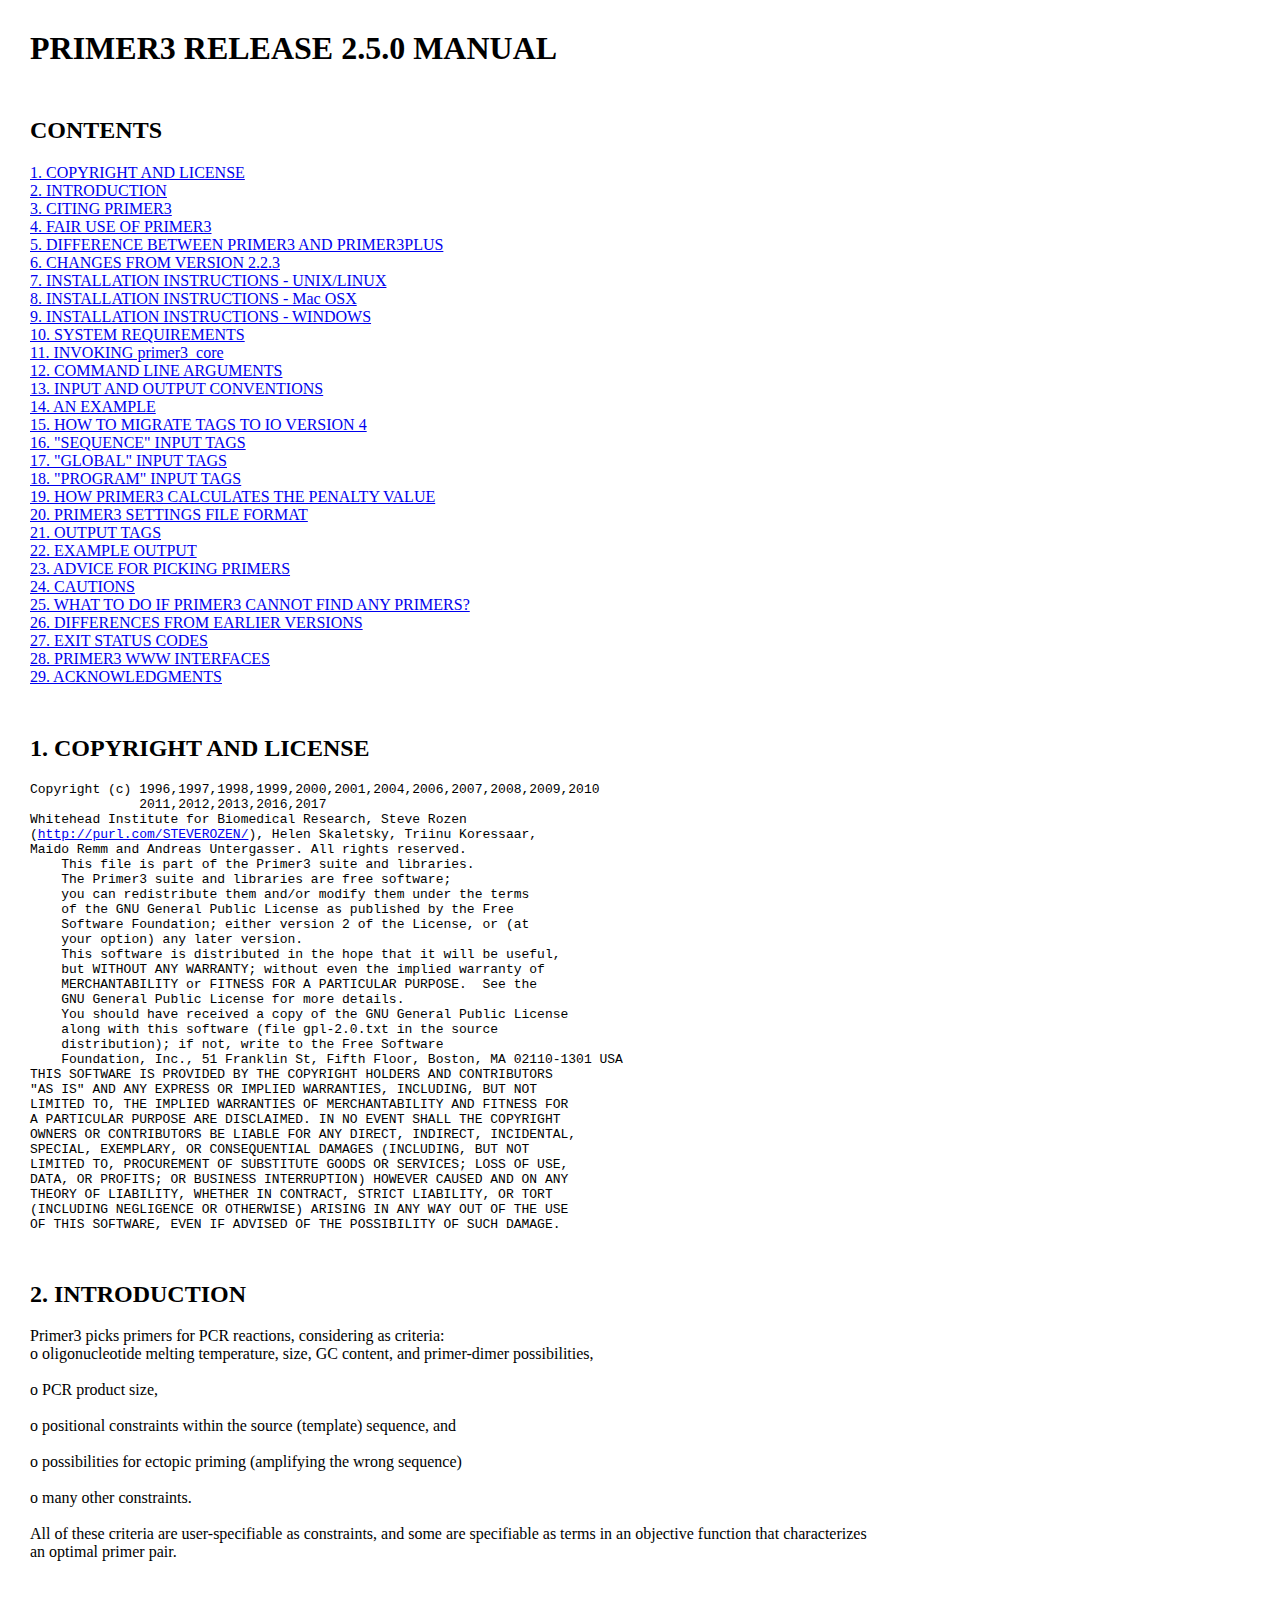
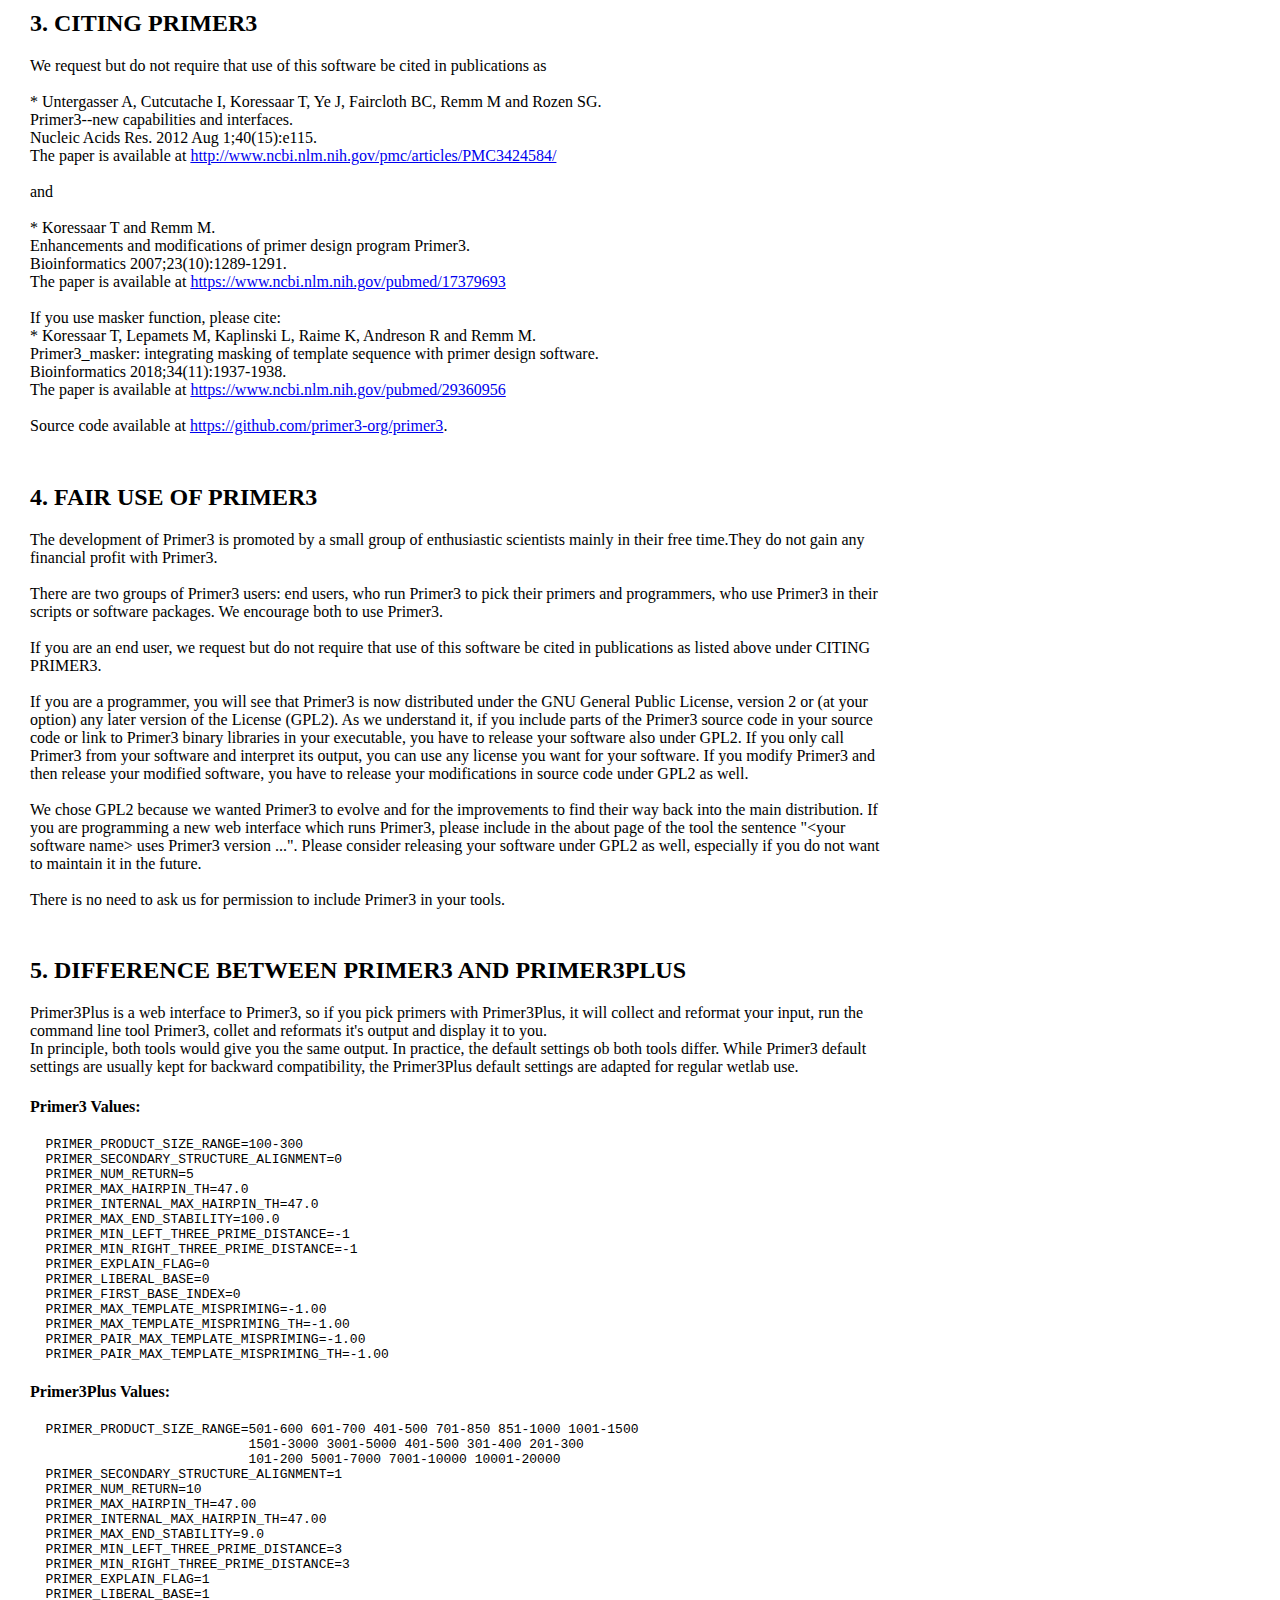
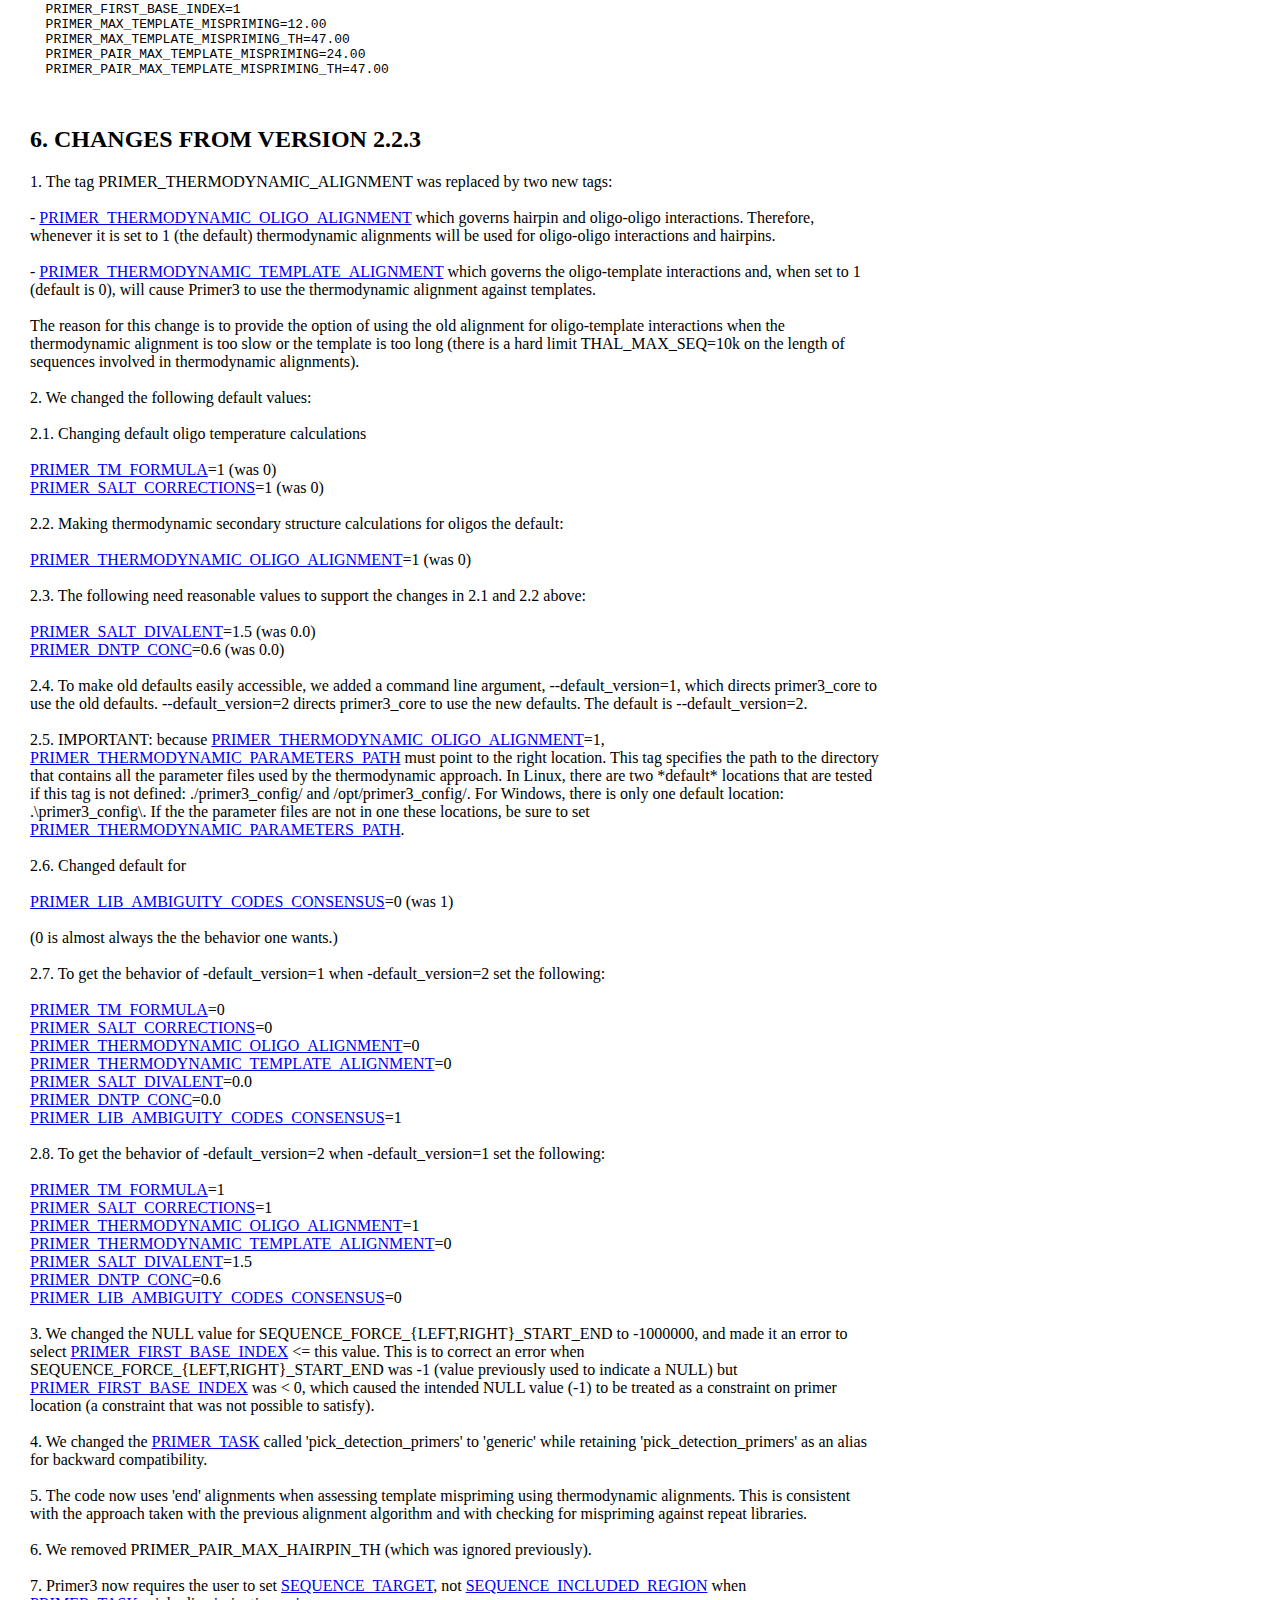
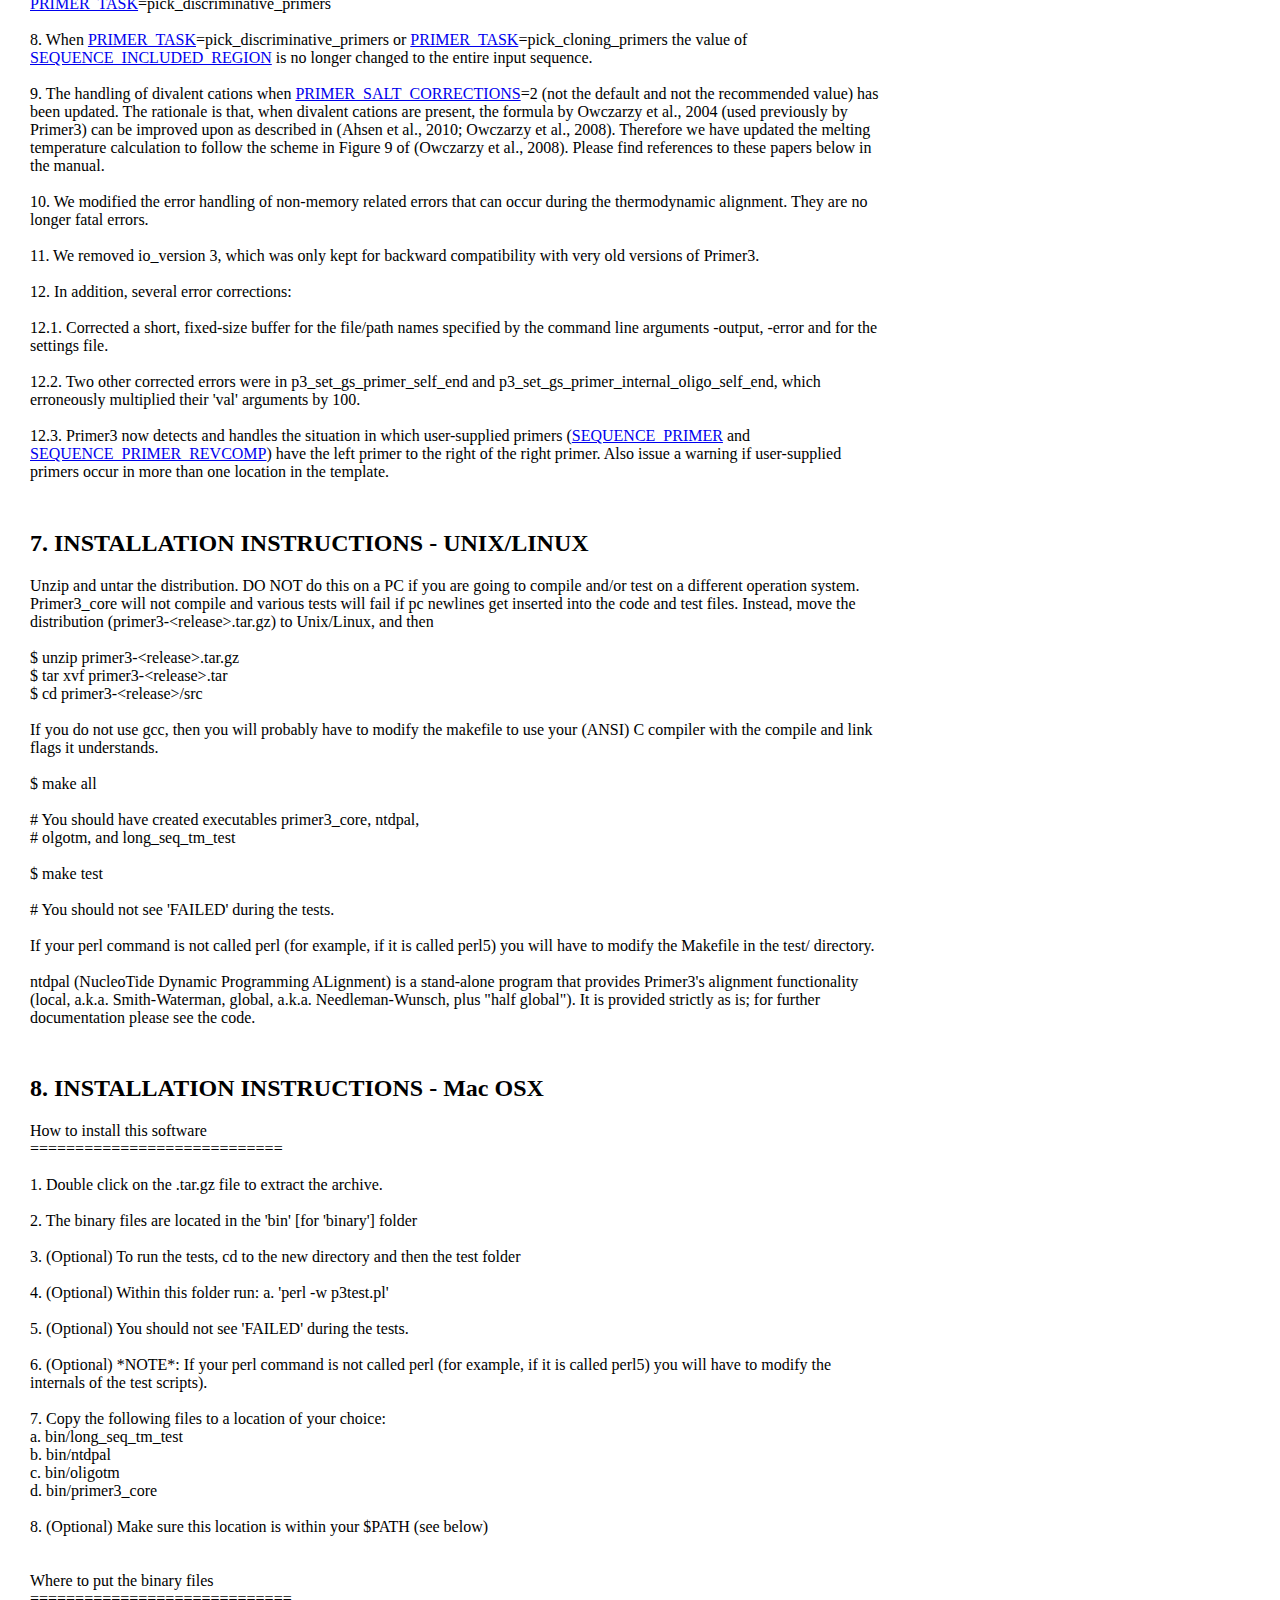
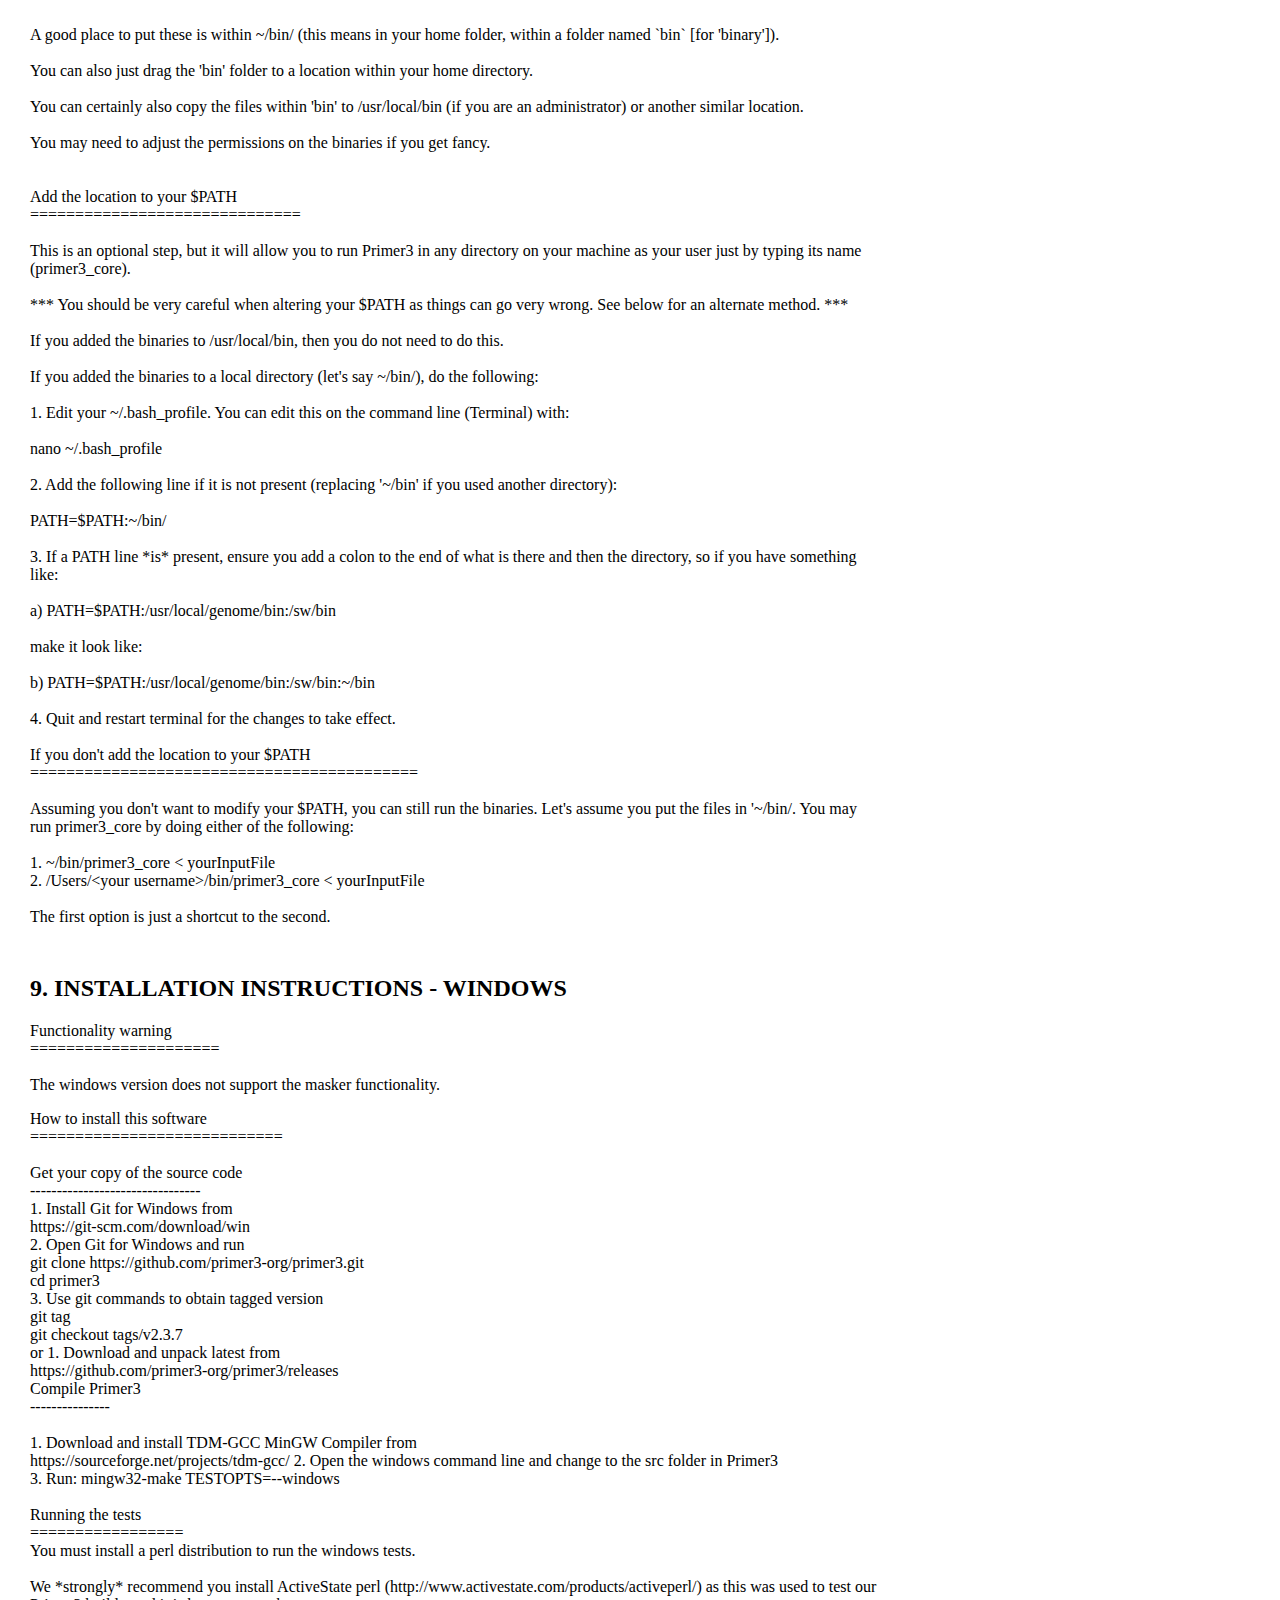
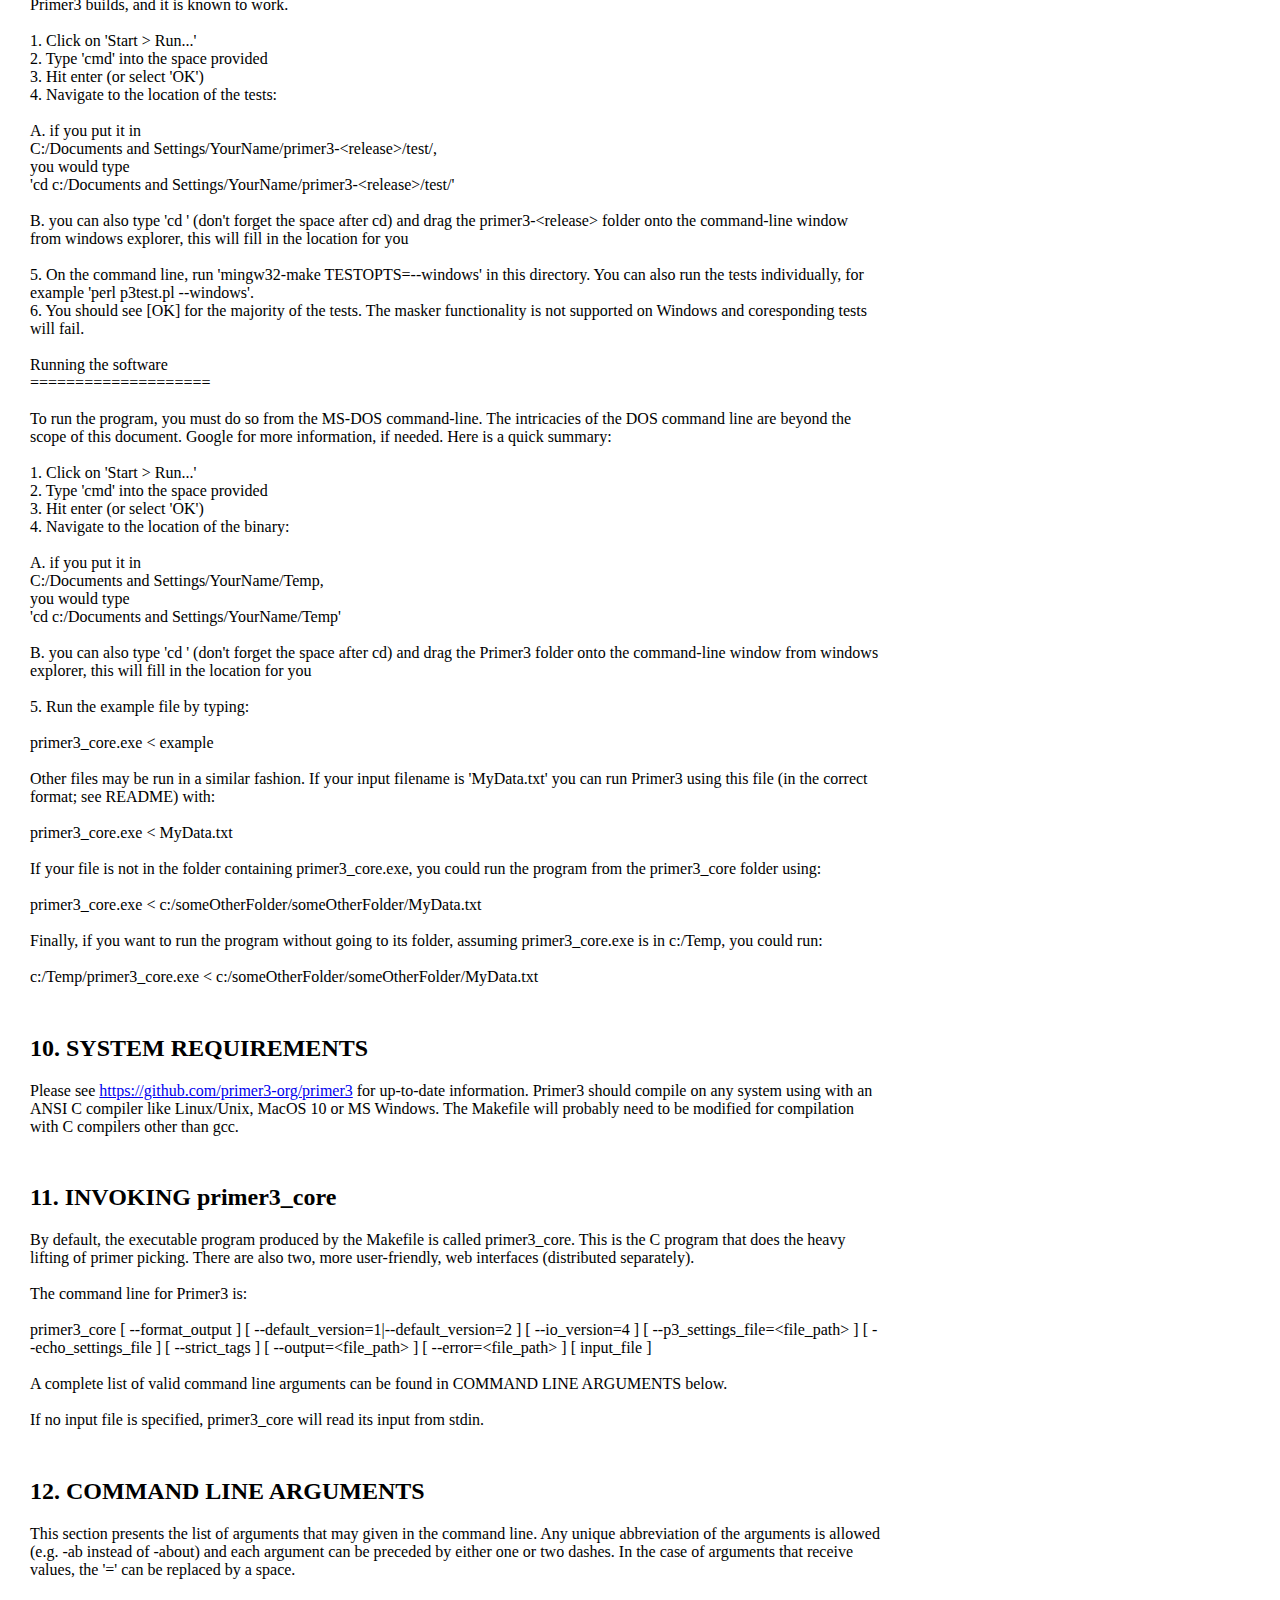
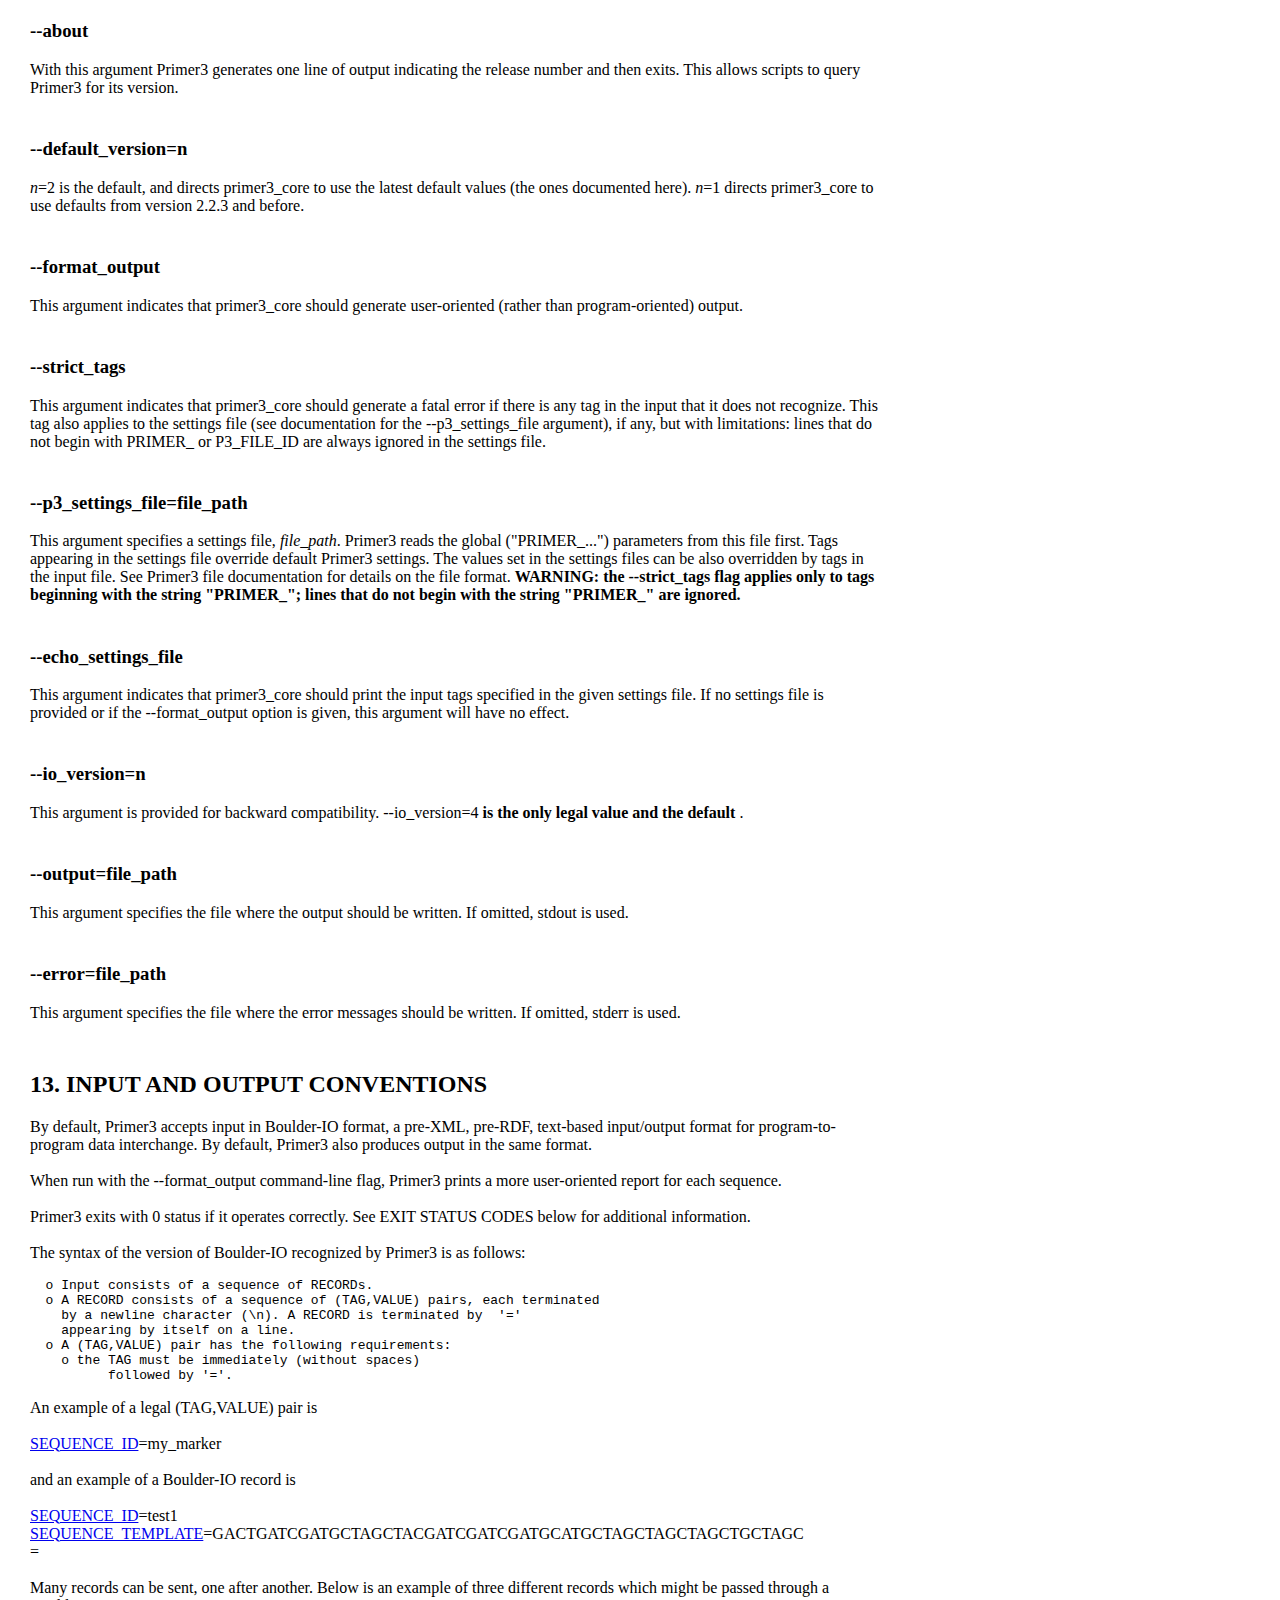
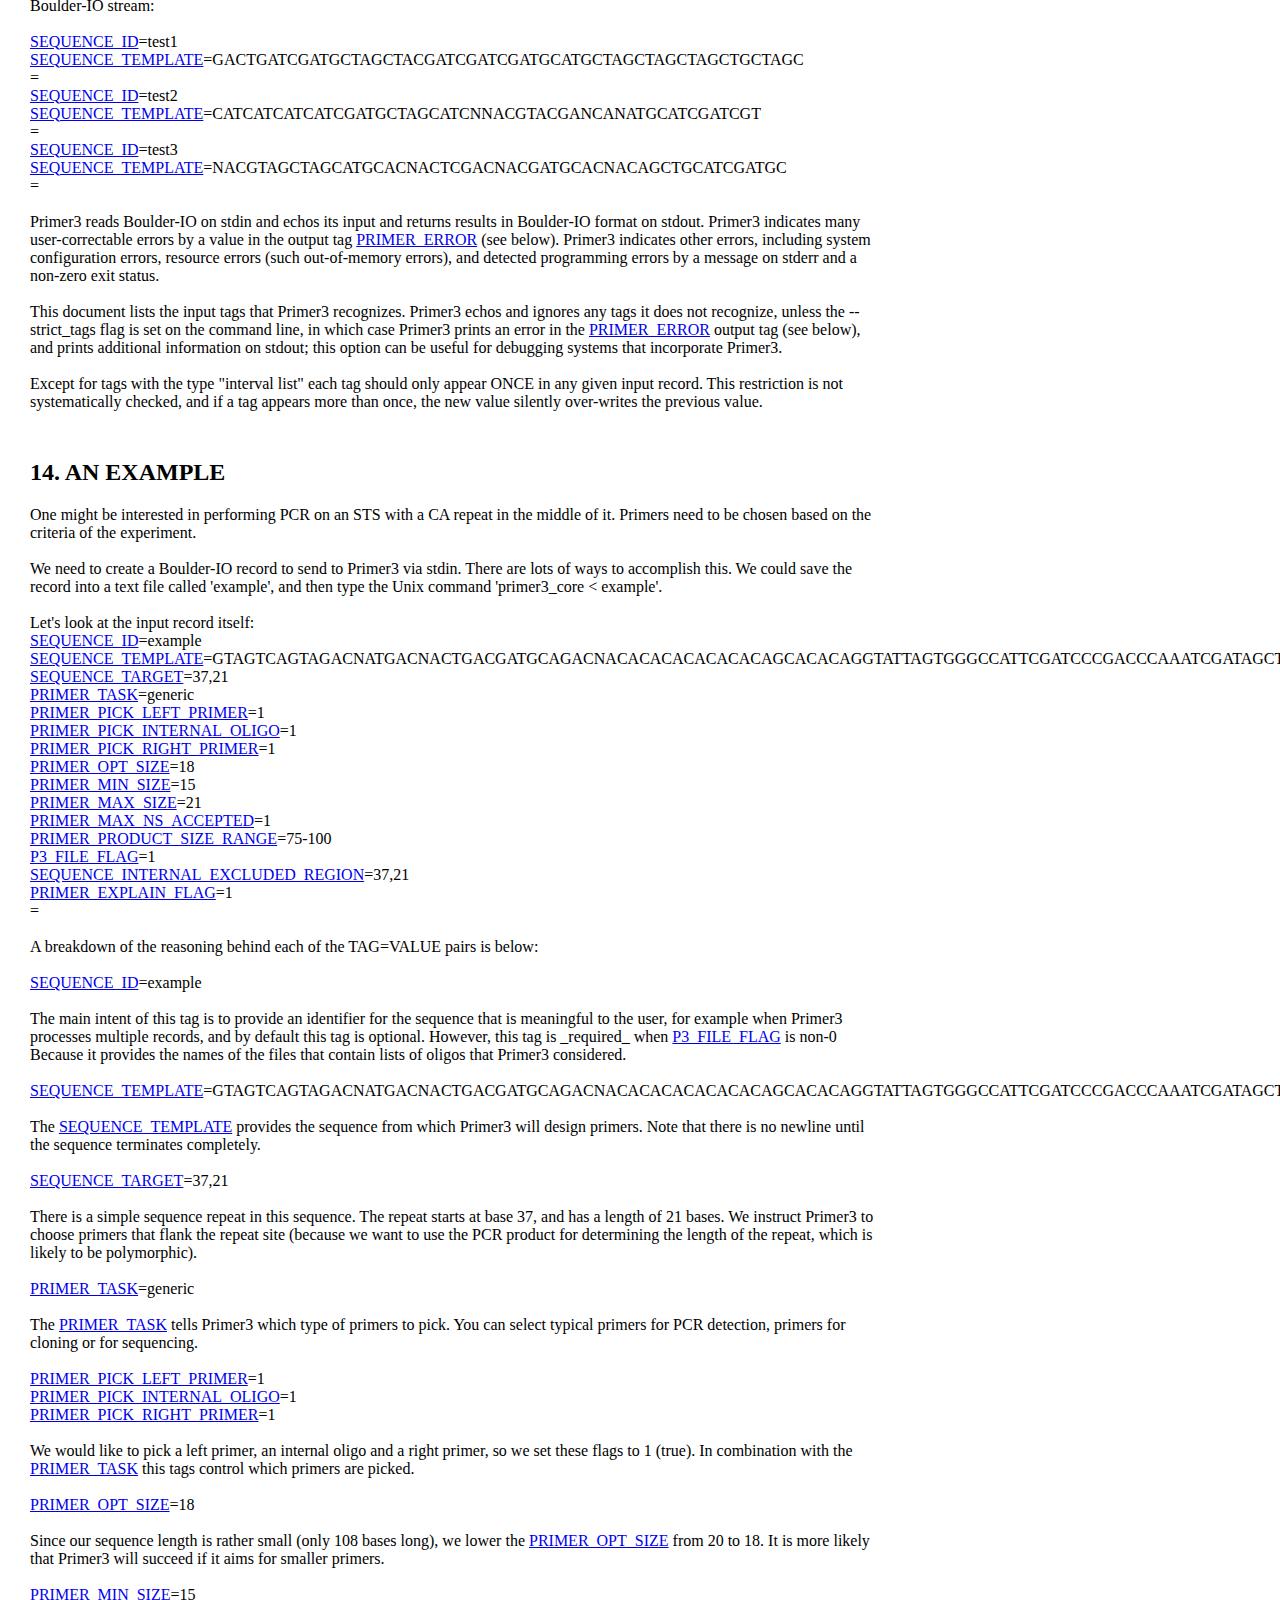
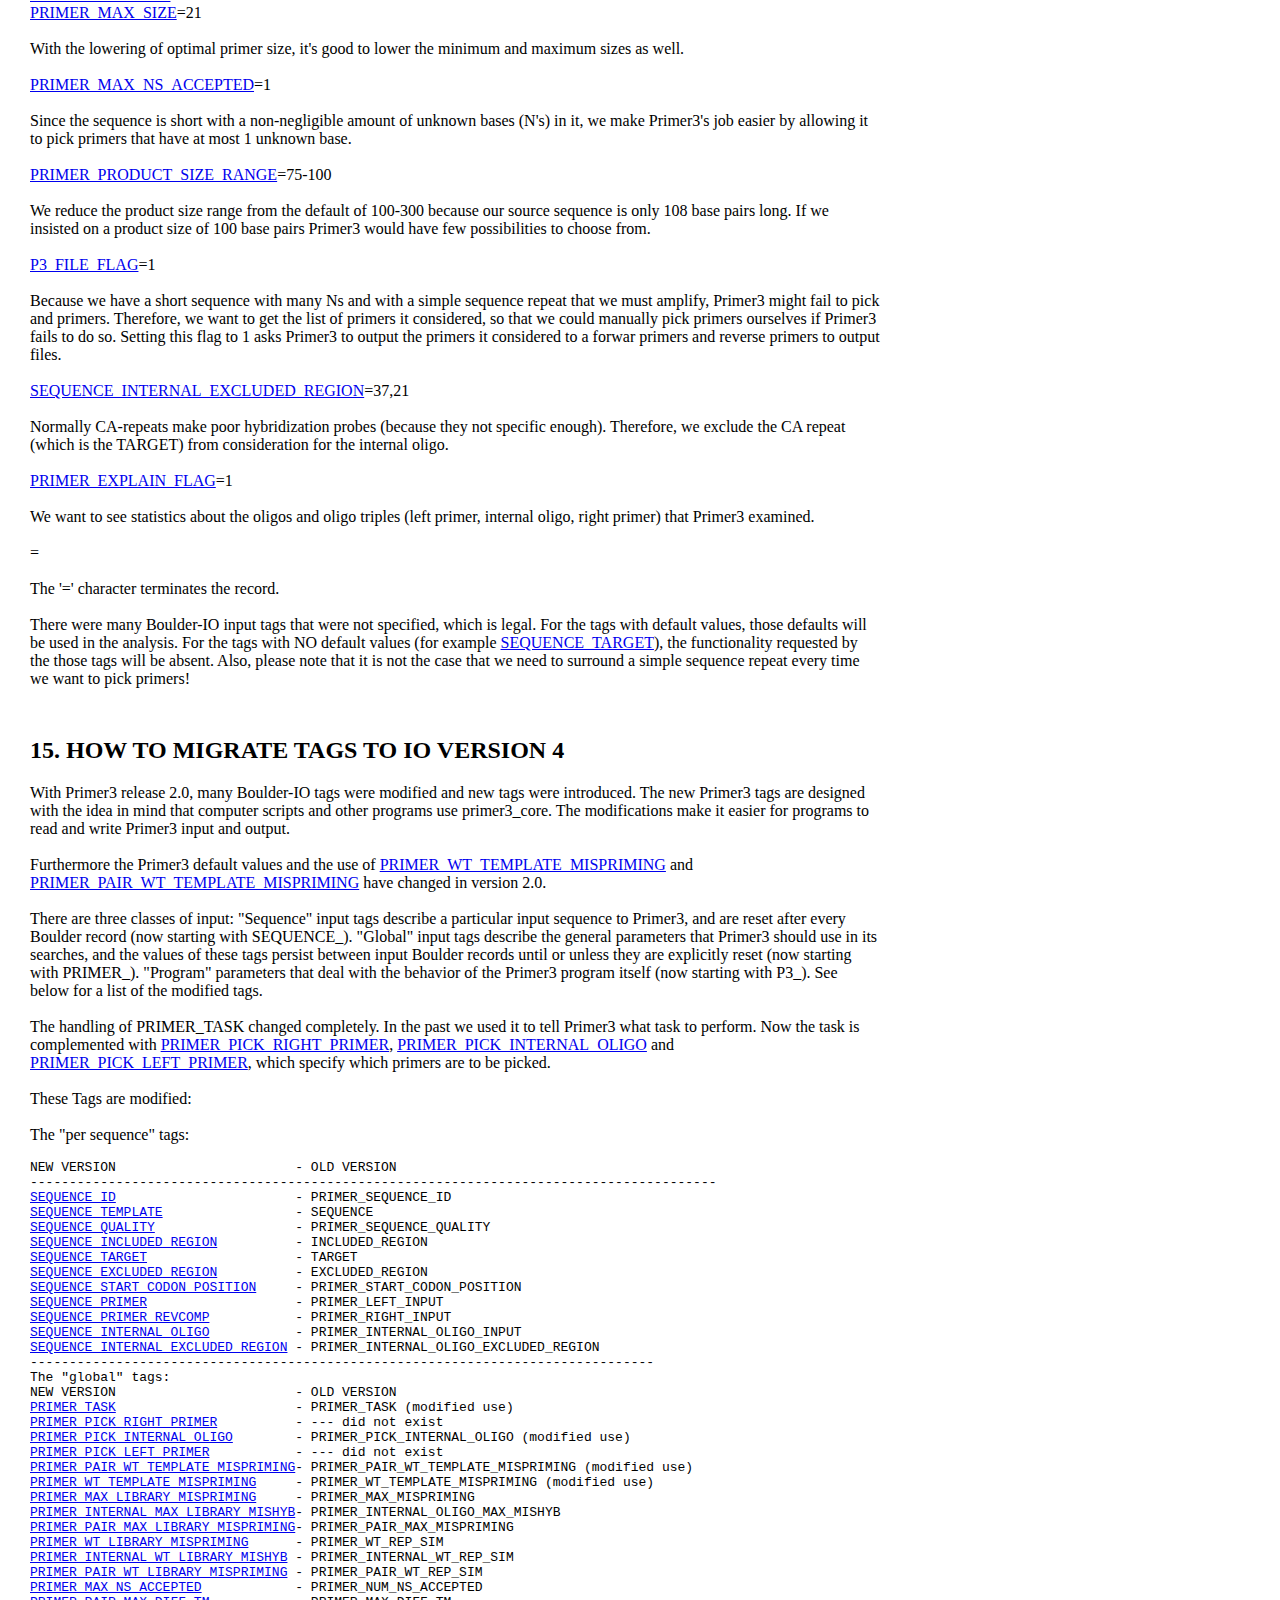
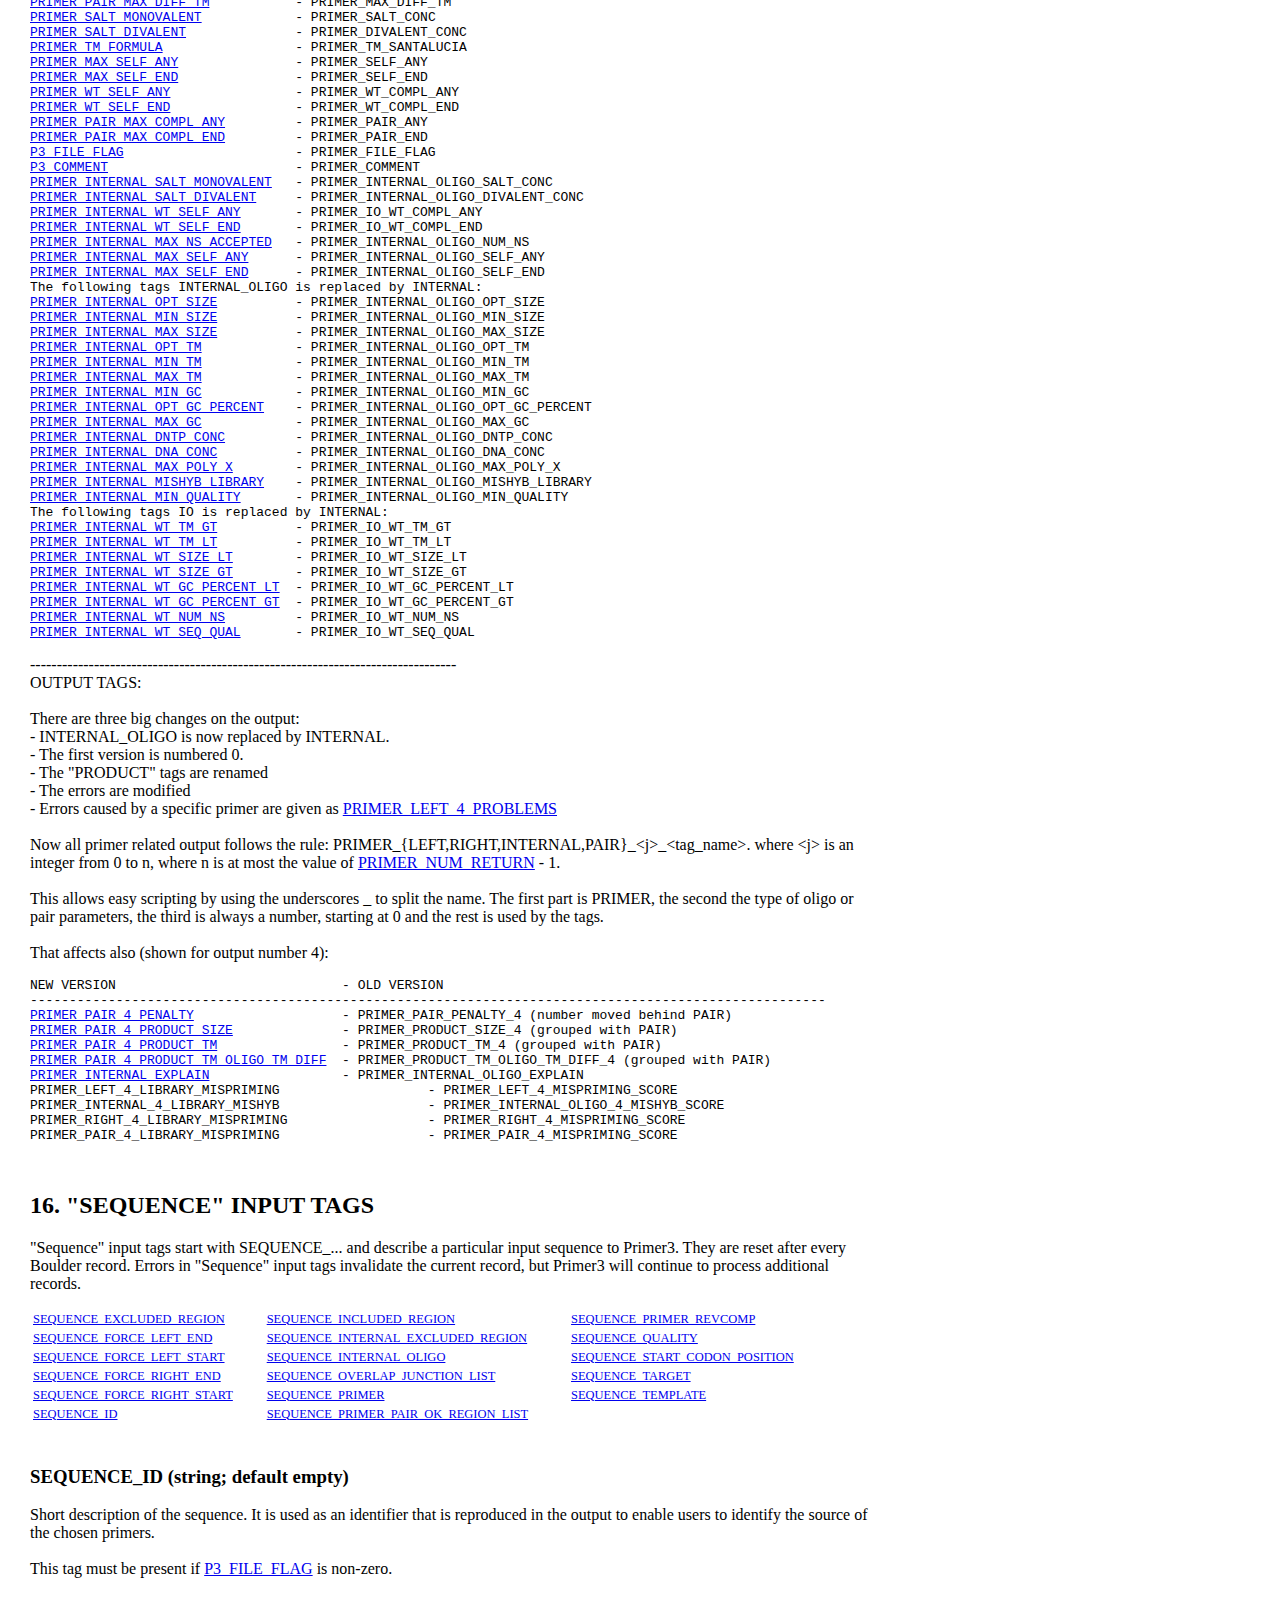
<file: design/primer3/src/primer3_manual.htm>
<!doctype html>
<html lang="en">
<head>
  <meta content="text/html; charset=utf-8" http-equiv="Content-Type">
  <meta name="viewport" content="width=1034, initial-scale=1.0">
  <title>Primer3 Release 2.5.0 Manual</title>
  <style>
  body {
  background-color:white;
  color:black;
  font-size:100.01%;
  margin:0;
  min-width:41em;
  padding:5px;
  text-align:left;
  }
  td {
  font-size:0.78em;
  }
  h2 {
  padding-top:1.2em;
  }
  h3 {
  padding-top:1.2em;
  }
  div#page {
  background:#FFFFFF;
  margin:25px;
  padding:0;
  text-align:left;
  width:850px;
  }
  .p3_prop {
    font-family: monospace;
    white-space: pre;
    margin: 1em 0;
  }
  </style>
</head>
<body>
<div id="page">
<h1>PRIMER3 RELEASE 2.5.0 MANUAL</h1>
<h2>CONTENTS</h2><p>
<a href="#copyrightLicense">1. COPYRIGHT AND LICENSE</a><br>
<a href="#introduction">2. INTRODUCTION</a><br>
<a href="#citationRequest">3. CITING PRIMER3</a><br>
<a href="#licenseExplain">4. FAIR USE OF PRIMER3</a><br>
<a href="#differencePrimer3vsPrimer3Plus">5. DIFFERENCE BETWEEN PRIMER3 AND PRIMER3PLUS</a><br>
<a href="#changesFrom2.2.3">6. CHANGES FROM VERSION 2.2.3</a><br>
<a href="#installLinux">7. INSTALLATION INSTRUCTIONS - UNIX/LINUX</a><br>
<a href="#installMac">8. INSTALLATION INSTRUCTIONS - Mac OSX</a><br>
<a href="#installWindows">9. INSTALLATION INSTRUCTIONS - WINDOWS</a><br>
<a href="#systemRequirements">10. SYSTEM REQUIREMENTS</a><br>
<a href="#invokingPrimer3">11. INVOKING primer3_core</a><br>
<a href="#commandLineTags">12. COMMAND LINE ARGUMENTS</a><br>
<a href="#inputOutputConventions">13. INPUT AND OUTPUT CONVENTIONS</a><br>
<a href="#example">14. AN EXAMPLE</a><br>
<a href="#migrateTags">15. HOW TO MIGRATE TAGS TO IO VERSION 4</a><br>
<a href="#sequenceTags">16. "SEQUENCE" INPUT TAGS</a><br>
<a href="#globalTags">17. "GLOBAL" INPUT TAGS</a><br>
<a href="#programTags">18. "PROGRAM" INPUT TAGS</a><br>
<a href="#calculatePenalties">19. HOW PRIMER3 CALCULATES THE PENALTY VALUE</a><br>
<a href="#fileFormat">20. PRIMER3 SETTINGS FILE FORMAT</a><br>
<a href="#outputTags">21. OUTPUT TAGS</a><br>
<a href="#exampleOutput">22. EXAMPLE OUTPUT</a><br>
<a href="#pickAdvice">23. ADVICE FOR PICKING PRIMERS</a><br>
<a href="#cautions">24. CAUTIONS</a><br>
<a href="#findNoPrimers">25. WHAT TO DO IF PRIMER3 CANNOT FIND ANY PRIMERS?</a><br>
<a href="#earlierVersions">26. DIFFERENCES FROM EARLIER VERSIONS</a><br>
<a href="#exitStatusCodes">27. EXIT STATUS CODES</a><br>
<a href="#webInterface">28. PRIMER3 WWW INTERFACES</a><br>
<a href="#acknowledgments">29. ACKNOWLEDGMENTS</a><br>
</p>
<h2><a id="copyrightLicense">1. COPYRIGHT AND LICENSE</a></h2>
<pre>Copyright (c) 1996,1997,1998,1999,2000,2001,2004,2006,2007,2008,2009,2010
              2011,2012,2013,2016,2017
Whitehead Institute for Biomedical Research, Steve Rozen
(<a href="http://purl.com/STEVEROZEN/">http://purl.com/STEVEROZEN/</a>), Helen Skaletsky, Triinu Koressaar,
Maido Remm and Andreas Untergasser. All rights reserved.
    This file is part of the Primer3 suite and libraries.
    The Primer3 suite and libraries are free software;
    you can redistribute them and/or modify them under the terms
    of the GNU General Public License as published by the Free
    Software Foundation; either version 2 of the License, or (at
    your option) any later version.
    This software is distributed in the hope that it will be useful,
    but WITHOUT ANY WARRANTY; without even the implied warranty of
    MERCHANTABILITY or FITNESS FOR A PARTICULAR PURPOSE.  See the
    GNU General Public License for more details.
    You should have received a copy of the GNU General Public License
    along with this software (file gpl-2.0.txt in the source
    distribution); if not, write to the Free Software
    Foundation, Inc., 51 Franklin St, Fifth Floor, Boston, MA 02110-1301 USA
THIS SOFTWARE IS PROVIDED BY THE COPYRIGHT HOLDERS AND CONTRIBUTORS
"AS IS" AND ANY EXPRESS OR IMPLIED WARRANTIES, INCLUDING, BUT NOT
LIMITED TO, THE IMPLIED WARRANTIES OF MERCHANTABILITY AND FITNESS FOR
A PARTICULAR PURPOSE ARE DISCLAIMED. IN NO EVENT SHALL THE COPYRIGHT
OWNERS OR CONTRIBUTORS BE LIABLE FOR ANY DIRECT, INDIRECT, INCIDENTAL,
SPECIAL, EXEMPLARY, OR CONSEQUENTIAL DAMAGES (INCLUDING, BUT NOT
LIMITED TO, PROCUREMENT OF SUBSTITUTE GOODS OR SERVICES; LOSS OF USE,
DATA, OR PROFITS; OR BUSINESS INTERRUPTION) HOWEVER CAUSED AND ON ANY
THEORY OF LIABILITY, WHETHER IN CONTRACT, STRICT LIABILITY, OR TORT
(INCLUDING NEGLIGENCE OR OTHERWISE) ARISING IN ANY WAY OUT OF THE USE
OF THIS SOFTWARE, EVEN IF ADVISED OF THE POSSIBILITY OF SUCH DAMAGE.
</pre>
<h2><a id="introduction">2. INTRODUCTION</a></h2>
<p>Primer3 picks primers for PCR reactions, considering as criteria:
<br>
o oligonucleotide melting temperature, size, GC content,
  and primer-dimer possibilities,<br>
<br>
o PCR product size,<br>
<br>
o positional constraints within the source (template) sequence, and<br>
<br>
o possibilities for ectopic priming (amplifying the wrong sequence)<br>
<br>
o many other constraints.<br>
<br>
All of these criteria are user-specifiable as constraints, and
some are specifiable as terms in an objective function that
characterizes an optimal primer pair.<br>
<h2><a id="citationRequest">3. CITING PRIMER3</a></h2>
<p>We request but do not require that use of this software be cited in
publications as<br>
<br>
* Untergasser A, Cutcutache I, Koressaar T, Ye J, Faircloth BC, Remm M and Rozen SG.<br>
Primer3--new capabilities and interfaces.<br>
Nucleic Acids Res. 2012 Aug 1;40(15):e115.<br>
The paper is available at
<a href="http://www.ncbi.nlm.nih.gov/pmc/articles/PMC3424584/">http://www.ncbi.nlm.nih.gov/pmc/articles/PMC3424584/</a><br>
<br>
and <br>
<br>
* Koressaar T and Remm M.<br>
Enhancements and modifications of primer design program Primer3.<br>
Bioinformatics 2007;23(10):1289-1291.<br>
The paper is available at
<a href="https://www.ncbi.nlm.nih.gov/pubmed/17379693">https://www.ncbi.nlm.nih.gov/pubmed/17379693</a><br>
<br>
If you use masker function, please cite:<br>
* Koressaar T, Lepamets M, Kaplinski L, Raime K, Andreson R and Remm M.<br>
Primer3_masker: integrating masking of template sequence with primer design software.<br>
Bioinformatics 2018;34(11):1937-1938.<br>
The paper is available at
<a href="https://www.ncbi.nlm.nih.gov/pubmed/29360956">https://www.ncbi.nlm.nih.gov/pubmed/29360956</a><br>
<br>
Source code available at <a href="https://github.com/primer3-org/primer3">https://github.com/primer3-org/primer3</a>.</p>
<h2><a id="licenseExplain">4. FAIR USE OF PRIMER3</a></h2>
<p>
The development of Primer3 is promoted by a small group of
enthusiastic scientists mainly in their free time.They do not gain
any financial profit with Primer3.<br>
<br>
There are two groups of Primer3 users: end users, who run
Primer3 to pick their primers and programmers, who use Primer3
in their scripts or software packages. We encourage both to use
Primer3.
<br>
<br>
If you are an end user, we request but do not
require that use of this software be cited in publications
as listed above under CITING PRIMER3.
<br>
<br>
If you are a programmer, you  will see that Primer3 is now
distributed under the GNU  General Public License, version 2 or
(at  your option) any later version of the License (GPL2).
As we understand it, if you include parts of the Primer3 source
code in your source code or link to Primer3 binary libraries in
your executable, you have to release your software also under
GPL2. If you only call Primer3 from your software and interpret
its output, you can use any license you want for your software.
If you modify Primer3 and then release your modified software,
you have to release your modifications in source code under
GPL2 as well.
<br>
<br>
We chose GPL2 because we wanted Primer3 to evolve and for the
improvements to find their way back into the main distribution.
If you are programming a new web interface which runs Primer3,
please include in the about page of the tool the sentence
"&lt;your software name&gt; uses Primer3 version ...".
Please consider releasing your software under GPL2 as well,
especially if you do not want to maintain it in the future.
<br>
<br>
There is no need to ask us for permission to include Primer3
in your tools.
<h2><a id="differencePrimer3vsPrimer3Plus">5. DIFFERENCE BETWEEN PRIMER3 AND PRIMER3PLUS</a></h2>
<p>Primer3Plus is a web interface to Primer3, so if you pick
primers with Primer3Plus, it will collect and reformat your input, run
the command line tool Primer3, collet and reformats it's output and
display it to you.<br>
In principle, both tools would give you the same output. In practice,
the default settings ob both tools differ. While Primer3 default
settings are usually kept for backward compatibility, the Primer3Plus
default settings are adapted for regular wetlab use.</p>
<h4>Primer3 Values:</h4>
<pre>
  PRIMER_PRODUCT_SIZE_RANGE=100-300
  PRIMER_SECONDARY_STRUCTURE_ALIGNMENT=0
  PRIMER_NUM_RETURN=5
  PRIMER_MAX_HAIRPIN_TH=47.0
  PRIMER_INTERNAL_MAX_HAIRPIN_TH=47.0
  PRIMER_MAX_END_STABILITY=100.0
  PRIMER_MIN_LEFT_THREE_PRIME_DISTANCE=-1
  PRIMER_MIN_RIGHT_THREE_PRIME_DISTANCE=-1
  PRIMER_EXPLAIN_FLAG=0
  PRIMER_LIBERAL_BASE=0
  PRIMER_FIRST_BASE_INDEX=0
  PRIMER_MAX_TEMPLATE_MISPRIMING=-1.00
  PRIMER_MAX_TEMPLATE_MISPRIMING_TH=-1.00
  PRIMER_PAIR_MAX_TEMPLATE_MISPRIMING=-1.00
  PRIMER_PAIR_MAX_TEMPLATE_MISPRIMING_TH=-1.00
</pre>
<h4>Primer3Plus Values:</h4>
<pre>
  PRIMER_PRODUCT_SIZE_RANGE=501-600 601-700 401-500 701-850 851-1000 1001-1500
                            1501-3000 3001-5000 401-500 301-400 201-300
                            101-200 5001-7000 7001-10000 10001-20000
  PRIMER_SECONDARY_STRUCTURE_ALIGNMENT=1
  PRIMER_NUM_RETURN=10
  PRIMER_MAX_HAIRPIN_TH=47.00
  PRIMER_INTERNAL_MAX_HAIRPIN_TH=47.00
  PRIMER_MAX_END_STABILITY=9.0
  PRIMER_MIN_LEFT_THREE_PRIME_DISTANCE=3
  PRIMER_MIN_RIGHT_THREE_PRIME_DISTANCE=3
  PRIMER_EXPLAIN_FLAG=1
  PRIMER_LIBERAL_BASE=1
  PRIMER_FIRST_BASE_INDEX=1
  PRIMER_MAX_TEMPLATE_MISPRIMING=12.00
  PRIMER_MAX_TEMPLATE_MISPRIMING_TH=47.00
  PRIMER_PAIR_MAX_TEMPLATE_MISPRIMING=24.00
  PRIMER_PAIR_MAX_TEMPLATE_MISPRIMING_TH=47.00
</pre>
<h2><a id="changesFrom2.2.3">6. CHANGES FROM VERSION 2.2.3</a></h2>
<p>
1. The tag PRIMER_THERMODYNAMIC_ALIGNMENT was replaced by two new tags:
<br><br>
   - <a href="#PRIMER_THERMODYNAMIC_OLIGO_ALIGNMENT">PRIMER_THERMODYNAMIC_OLIGO_ALIGNMENT</a> which governs hairpin
and oligo-oligo interactions. Therefore, whenever it is set to 1
(the default) thermodynamic alignments will be used for oligo-oligo
interactions and hairpins.
<br><br>
   - <a href="#PRIMER_THERMODYNAMIC_TEMPLATE_ALIGNMENT">PRIMER_THERMODYNAMIC_TEMPLATE_ALIGNMENT</a> which governs the
oligo-template interactions and, when set to 1 (default is 0), will
cause Primer3 to use the thermodynamic alignment against templates.
<br><br>
The reason for this change is to provide the option of using the
old alignment for oligo-template interactions when the thermodynamic
alignment is too slow or the template is too long (there is a hard
limit THAL_MAX_SEQ=10k on the length of sequences involved in
thermodynamic alignments).
<br><br>
2. We changed the following default values:<br>
<br>
2.1. Changing default oligo temperature calculations
<br><br>
<a href="#PRIMER_TM_FORMULA">PRIMER_TM_FORMULA</a>=1  (was 0)<br>
<a href="#PRIMER_SALT_CORRECTIONS">PRIMER_SALT_CORRECTIONS</a>=1 (was 0)<br>
<br>
2.2. Making thermodynamic secondary structure calculations for oligos the default:<br>
<br>
<a href="#PRIMER_THERMODYNAMIC_OLIGO_ALIGNMENT">PRIMER_THERMODYNAMIC_OLIGO_ALIGNMENT</a>=1 (was 0)<br>
<br>
2.3. The following need reasonable values to support the changes in 2.1
and 2.2 above:<br>
<br>
<a href="#PRIMER_SALT_DIVALENT">PRIMER_SALT_DIVALENT</a>=1.5 (was 0.0)<br>
<a href="#PRIMER_DNTP_CONC">PRIMER_DNTP_CONC</a>=0.6 (was 0.0)<br>
<br>
2.4. To make old defaults easily accessible, we added a command line
argument, --default_version=1, which directs primer3_core to use the
old defaults. --default_version=2 directs primer3_core to use the new
defaults.  The default is --default_version=2.<br>
<br>
2.5. IMPORTANT: because <a href="#PRIMER_THERMODYNAMIC_OLIGO_ALIGNMENT">PRIMER_THERMODYNAMIC_OLIGO_ALIGNMENT</a>=1,
<a href="#PRIMER_THERMODYNAMIC_PARAMETERS_PATH">PRIMER_THERMODYNAMIC_PARAMETERS_PATH</a> must point to the right location.
This tag specifies the path to the directory that contains all the
parameter files used by the thermodynamic approach. In Linux, there
are two *default* locations that are tested if this tag is not
defined: ./primer3_config/ and /opt/primer3_config/. For Windows,
there is only one default location: .\primer3_config\.  If the the
parameter files are not in one these locations, be sure to set
<a href="#PRIMER_THERMODYNAMIC_PARAMETERS_PATH">PRIMER_THERMODYNAMIC_PARAMETERS_PATH</a>.<br>
<br>
2.6. Changed default for <br>
<br>
<a href="#PRIMER_LIB_AMBIGUITY_CODES_CONSENSUS">PRIMER_LIB_AMBIGUITY_CODES_CONSENSUS</a>=0 (was 1)<br>
<br>
(0 is almost always the the behavior one wants.)<br>
<br>
2.7. To get the behavior of -default_version=1 when -default_version=2
set the following:<br>
<br>
<a href="#PRIMER_TM_FORMULA">PRIMER_TM_FORMULA</a>=0<br>
<a href="#PRIMER_SALT_CORRECTIONS">PRIMER_SALT_CORRECTIONS</a>=0<br>
<a href="#PRIMER_THERMODYNAMIC_OLIGO_ALIGNMENT">PRIMER_THERMODYNAMIC_OLIGO_ALIGNMENT</a>=0<br>
<a href="#PRIMER_THERMODYNAMIC_TEMPLATE_ALIGNMENT">PRIMER_THERMODYNAMIC_TEMPLATE_ALIGNMENT</a>=0<br>
<a href="#PRIMER_SALT_DIVALENT">PRIMER_SALT_DIVALENT</a>=0.0<br>
<a href="#PRIMER_DNTP_CONC">PRIMER_DNTP_CONC</a>=0.0<br>
<a href="#PRIMER_LIB_AMBIGUITY_CODES_CONSENSUS">PRIMER_LIB_AMBIGUITY_CODES_CONSENSUS</a>=1<br>
<br>
2.8. To get the behavior of -default_version=2 when -default_version=1
set the following:<br>
<br>
<a href="#PRIMER_TM_FORMULA">PRIMER_TM_FORMULA</a>=1<br>
<a href="#PRIMER_SALT_CORRECTIONS">PRIMER_SALT_CORRECTIONS</a>=1<br>
<a href="#PRIMER_THERMODYNAMIC_OLIGO_ALIGNMENT">PRIMER_THERMODYNAMIC_OLIGO_ALIGNMENT</a>=1<br>
<a href="#PRIMER_THERMODYNAMIC_TEMPLATE_ALIGNMENT">PRIMER_THERMODYNAMIC_TEMPLATE_ALIGNMENT</a>=0<br>
<a href="#PRIMER_SALT_DIVALENT">PRIMER_SALT_DIVALENT</a>=1.5<br>
<a href="#PRIMER_DNTP_CONC">PRIMER_DNTP_CONC</a>=0.6<br>
<a href="#PRIMER_LIB_AMBIGUITY_CODES_CONSENSUS">PRIMER_LIB_AMBIGUITY_CODES_CONSENSUS</a>=0<br>
<br>
3. We changed the NULL value for SEQUENCE_FORCE_{LEFT,RIGHT}_START_END to
-1000000, and made it an error to select <a href="#PRIMER_FIRST_BASE_INDEX">PRIMER_FIRST_BASE_INDEX</a> &lt;=
this value.  This is to correct an error when
SEQUENCE_FORCE_{LEFT,RIGHT}_START_END was -1 (value previously used to
indicate a NULL) but <a href="#PRIMER_FIRST_BASE_INDEX">PRIMER_FIRST_BASE_INDEX</a> was &lt; 0, which caused the
intended NULL value (-1) to be treated as a constraint on primer
location (a constraint that was not possible to satisfy).<br>
<br>
4. We changed the <a href="#PRIMER_TASK">PRIMER_TASK</a> called 'pick_detection_primers' to
'generic' while retaining 'pick_detection_primers' as an alias for
backward compatibility.<br>
<br>
5. The code now uses 'end' alignments when assessing template mispriming
using thermodynamic alignments. This is consistent with the approach
taken with the previous alignment algorithm and with checking for
mispriming against repeat libraries.<br>
<br>
6. We removed PRIMER_PAIR_MAX_HAIRPIN_TH (which was ignored previously).<br>
<br>
7. Primer3 now requires the user to set <a href="#SEQUENCE_TARGET">SEQUENCE_TARGET</a>, not
<a href="#SEQUENCE_INCLUDED_REGION">SEQUENCE_INCLUDED_REGION</a> when <a href="#PRIMER_TASK">PRIMER_TASK</a>=pick_discriminative_primers<br>
<br>
8. When <a href="#PRIMER_TASK">PRIMER_TASK</a>=pick_discriminative_primers or
<a href="#PRIMER_TASK">PRIMER_TASK</a>=pick_cloning_primers the value of <a href="#SEQUENCE_INCLUDED_REGION">SEQUENCE_INCLUDED_REGION</a>
is no longer changed to the entire input sequence.<br>
<br>
9. The handling of divalent cations when <a href="#PRIMER_SALT_CORRECTIONS">PRIMER_SALT_CORRECTIONS</a>=2
(not the default and not the recommended value) has been updated. The
rationale is that, when divalent cations are present, the formula by
Owczarzy et al., 2004 (used previously by Primer3) can be improved
upon as described in (Ahsen et al., 2010; Owczarzy et al.,
2008). Therefore we have updated the melting temperature calculation
to follow the scheme in Figure 9 of (Owczarzy et al., 2008). Please
find references to these papers below in the manual.<br>
<br>
10. We modified the error handling of non-memory related errors that
can occur during the thermodynamic alignment. They are no longer
fatal errors.<br>
<br>
11. We removed io_version 3, which was only kept for backward compatibility
with very old versions of Primer3.<br>
<br>
12. In addition, several error corrections:<br>
<br>
12.1. Corrected a short, fixed-size buffer for the file/path names specified
by the command line arguments -output, -error and for the settings
file.<br>
<br>
12.2. Two other corrected errors were in p3_set_gs_primer_self_end and
p3_set_gs_primer_internal_oligo_self_end, which erroneously multiplied
their 'val' arguments by 100.<br>
<br>
12.3. Primer3 now detects and handles the situation in which user-supplied
primers (<a href="#SEQUENCE_PRIMER">SEQUENCE_PRIMER</a> and <a href="#SEQUENCE_PRIMER_REVCOMP">SEQUENCE_PRIMER_REVCOMP</a>) have the left
primer to the right of the right primer.  Also issue a warning if
user-supplied primers occur in more than one location in the template.<br></p>
<h2><a id="installLinux">7. INSTALLATION INSTRUCTIONS - UNIX/LINUX</a></h2>
<p>Unzip and untar the distribution.
DO NOT do this on a PC if you are going to
compile and/or test on a different operation system.
Primer3_core will not compile
and various tests will fail if pc
newlines get inserted into the code and test files.  Instead, move the
distribution (primer3-&lt;release&gt;.tar.gz) to Unix/Linux, and then<br>
<br>
$ unzip primer3-&lt;release&gt;.tar.gz<br>
$ tar xvf primer3-&lt;release&gt;.tar<br>
$ cd primer3-&lt;release&gt;/src<br>
<br>
If you do not use gcc, then you will probably have
to modify the makefile to
use your (ANSI) C compiler with the compile
and link flags it understands.<br>
<br>
$ make all<br>
<br>
# You should have created executables primer3_core, ntdpal,<br>
# olgotm, and long_seq_tm_test<br>
<br>
$ make test<br>
<br>
# You should not see 'FAILED' during the tests.<br>
<br>
If your perl command is not called perl (for example, if it is
called perl5) you will have to modify the
Makefile in the test/ directory.<br>
<br>
ntdpal (NucleoTide Dynamic Programming ALignment) is a
stand-alone program that provides Primer3's alignment
functionality (local, a.k.a. Smith-Waterman, global,
a.k.a. Needleman-Wunsch, plus "half global").  It is provided
strictly as is; for further documentation please see the code.</p>
<h2><a id="installMac">8. INSTALLATION INSTRUCTIONS - Mac OSX</a></h2>
<p>How to install this software<br>
============================<br>
<br>
1.  Double click on the .tar.gz file to extract the archive.<br>
<br>
2.  The binary files are located in the 'bin' [for 'binary']
    folder<br>
<br>
3.  (Optional) To run the tests, cd to the new directory and
    then the test folder<br>
<br>
4.  (Optional) Within this folder run:
	a. 'perl -w p3test.pl'<br>
<br>
5.  (Optional) You should not see 'FAILED' during the tests.<br>
<br>
6.  (Optional) *NOTE*:  If your perl command is not called
    perl (for example, if it is called perl5) you will have
    to modify the internals of the test scripts).<br>
<br>
7.	Copy the following files to a location of your choice:<br>
	a.  bin/long_seq_tm_test<br>
	b.  bin/ntdpal<br>
	c.  bin/oligotm<br>
	d.  bin/primer3_core<br>
<br>
8.	(Optional) Make sure this location is within your $PATH
    (see below)<br>
<br>
<br>
Where to put the binary files<br>
=============================<br>
<br>
A good place to put these is within ~/bin/ (this means in
your home folder, within a folder named `bin` [for 'binary']).<br>
<br>
You can also just drag the 'bin' folder to a location within
your home directory.<br>
<br>
You can certainly also copy the files within 'bin' to
/usr/local/bin (if you are an administrator) or another
similar location.<br>
<br>
You may need to adjust the permissions on the binaries if
you get fancy.<br>
<br>
<br>
Add the location to your $PATH<br>
==============================<br>
<br>
This is an optional step, but it will allow you to run
Primer3 in any directory on your machine as your user just
by typing its name (primer3_core).<br>
<br>
*** You should be very careful when altering your $PATH as
things can go very wrong.  See below for an alternate
method. *** <br>
<br>
If you added the binaries to /usr/local/bin, then you do
not need to do this.<br>
<br>
If you added the binaries to a local directory (let's say
~/bin/), do the following:<br>
<br>
	1.  Edit your ~/.bash_profile.  You can edit this on
        the command line (Terminal) with:<br>
<br>
		nano ~/.bash_profile<br>
<br>
	2. Add the following line if it is not present
       (replacing '~/bin' if you used another directory):<br>
<br>
		PATH=$PATH:~/bin/<br>
<br>
	3. If a PATH line *is* present, ensure you add a colon
       to the end of what is there and then the directory,
       so if you have something like:<br>
<br>
		a) PATH=$PATH:/usr/local/genome/bin:/sw/bin<br>
<br>
       make it look like:<br>
<br>
		b) PATH=$PATH:/usr/local/genome/bin:/sw/bin:~/bin<br>
<br>
	4. Quit and restart terminal for the changes to take
       effect.<br>
<br>
If you don't add the location to your $PATH<br>
===========================================<br>
<br>
Assuming you don't want to modify your $PATH, you can still
run the binaries.  Let's assume you put the files in
'~/bin/.  You may run primer3_core by doing either of the
following:<br>
<br>
	1. ~/bin/primer3_core &lt; yourInputFile<br>
	2. /Users/&lt;your username&gt;/bin/primer3_core &lt; yourInputFile<br>
<br>
The first option is just a shortcut to the second.</p>
<h2><a id="installWindows">9. INSTALLATION INSTRUCTIONS - WINDOWS</a></h2>
<p>Functionality warning<br>
=====================<br>
<br>
The windows version does not support the masker functionality.
</p>
<p>How to install this software<br>
============================<br>
<br>
Get your copy of the source code<br>
--------------------------------<br>
1. Install Git for Windows from<br>
   https://git-scm.com/download/win<br>
2. Open Git for Windows and run<br>
   git clone https://github.com/primer3-org/primer3.git<br>
   cd primer3<br>
3. Use git commands to obtain tagged version<br>
   git tag<br>
   git checkout tags/v2.3.7<br>
or
1. Download and unpack latest from<br>
   https://github.com/primer3-org/primer3/releases<br>
Compile Primer3<br>
---------------<br>
<br>
1. Download and install TDM-GCC MinGW Compiler from<br>
   https://sourceforge.net/projects/tdm-gcc/
2. Open the windows command line and change to the src folder in
   Primer3<br>
3. Run: mingw32-make TESTOPTS=--windows<br>
<br>
Running the tests<br>
=================<br>
You must install a perl distribution to run the
windows tests.<br>
<br>
We *strongly* recommend you install ActiveState perl
(http://www.activestate.com/products/activeperl/)
as this was used to test our Primer3 builds, and it is
known to work.<br>
<br>
1. Click on 'Start > Run...'<br>
2. Type 'cmd' into the space provided<br>
3. Hit enter (or select 'OK')<br>
4. Navigate to the location of the tests:<br>
<br>
    A. if you put it in <br>
    C:/Documents and Settings/YourName/primer3-&lt;release&gt;/test/,<br>
    you would type <br>
    'cd c:/Documents and Settings/YourName/primer3-&lt;release&gt;/test/'<br>
    <br>
    B. you can also type 'cd ' (don't forget the space
    after cd) and drag the primer3-&lt;release&gt; folder onto the
    command-line window from windows explorer, this will
    fill in the location for you<br>
<br>
5. On the command line, run 'mingw32-make TESTOPTS=--windows' in this
   directory. You can also run the tests individually,
   for example 'perl p3test.pl --windows'.<br>
6. You should see [OK] for the majority of the tests. The masker
   functionality is not supported on Windows and coresponding tests
   will fail.<br>
<br>
Running the software<br>
====================<br>
<br>
To run the program, you must do so from the MS-DOS
command-line.  The intricacies of the DOS command line are
beyond the scope of this document.  Google for more
information, if needed.  Here is a quick summary:<br>
<br>
1. Click on 'Start > Run...'<br>
2. Type 'cmd' into the space provided<br>
3. Hit enter (or select 'OK')<br>
4. Navigate to the location of the binary:<br>
<br>
    A. if you put it in<br>
    C:/Documents and Settings/YourName/Temp,<br>
    you would type <br>
    'cd c:/Documents and Settings/YourName/Temp'<br>
<br>
    B. you can also type 'cd ' (don't forget the space
    after cd) and drag the Primer3 folder onto the
    command-line window from windows explorer, this will
    fill in the location for you<br>
<br>
5. Run the example file by typing:<br>
<br>
    primer3_core.exe &lt; example<br>
<br>
Other files may be run in a similar fashion.  If your input
filename is 'MyData.txt' you can run Primer3 using this
file (in the correct format; see README) with:<br>
<br>
    primer3_core.exe &lt; MyData.txt<br>
<br>
If your file is not in the folder containing
primer3_core.exe, you could run the program from the
primer3_core folder using:<br>
<br>
    primer3_core.exe &lt; c:/someOtherFolder/someOtherFolder/MyData.txt<br>
<br>
Finally, if you want to run the program without going to
its folder, assuming primer3_core.exe is in c:/Temp, you
could run:<br>
<br>
    c:/Temp/primer3_core.exe &lt; c:/someOtherFolder/someOtherFolder/MyData.txt</p>
<h2><a id="systemRequirements">10. SYSTEM REQUIREMENTS</a></h2>
<p>Please see <a href="https://github.com/primer3-org/primer3">https://github.com/primer3-org/primer3</a> for up-to-date
information.  Primer3 should compile on any system using with an
ANSI C compiler like Linux/Unix, MacOS 10 or MS Windows.  The
Makefile will probably need to be modified for compilation with
C compilers other than gcc.
</p>
<h2><a id="invokingPrimer3">11. INVOKING primer3_core</a></h2>
<p>By default, the executable program produced by the Makefile is
called primer3_core.  This is the C program that does the heavy
lifting of primer picking.   There are also two, more user-friendly,
web interfaces (distributed separately).<br>
<br>
The command line for Primer3 is:<br>
<br>
primer3_core [ --format_output ] [ --default_version=1|--default_version=2 ] [ --io_version=4 ] [ --p3_settings_file=&lt;file_path&gt; ] [ --echo_settings_file ] [ --strict_tags ] [ --output=&lt;file_path&gt; ] [ --error=&lt;file_path&gt; ] [ input_file ] <br>
<br>
A complete list of valid command line arguments can be found in
COMMAND LINE ARGUMENTS below.<br>
<br>
If no input file is specified, primer3_core will read its input
from stdin.</p>
<h2><a id="commandLineTags">12. COMMAND LINE ARGUMENTS</a></h2>
<p>This section presents the list of arguments that may given in
the command line. Any unique abbreviation of the arguments is allowed
(e.g. -ab instead of -about) and each argument can be preceded by
either one or two dashes. In the case of arguments that receive
values, the '=' can be replaced
by a space.</p>
<h3>--about</h3>
<p>With this argument Primer3 generates one line of output
indicating the release number and then exits. This allows scripts to
query Primer3 for its version.</p>
<h3>--default_version=n</h3>
<p><i>n</i>=2 is the default, and directs primer3_core
to use the latest default values (the ones documented here).
<i>n</i>=1 directs primer3_core to use defaults from version
2.2.3 and before.
</p>
<h3>--format_output</h3>
<p>This argument indicates that primer3_core should generate
user-oriented (rather than program-oriented) output.</p>
<h3>--strict_tags</h3>
<p>This argument indicates that primer3_core should generate
a fatal error if there is any tag in the input that
it does not recognize.  This tag also applies to the settings file (see
documentation for the --p3_settings_file argument),
if any, but with limitations:  lines that do not begin with
PRIMER_ or P3_FILE_ID are always ignored in the settings file.</p>
<h3>--p3_settings_file=file_path</h3>
<p>This argument specifies a settings file,
<i>file_path</i>. Primer3 reads the global
("PRIMER_...") parameters from this file first.
Tags appearing in the settings file override
default Primer3 settings. The values set in
the settings files can be also overridden
by tags in the input file. See
Primer3 file documentation for details on the file
format.  <strong>WARNING: the --strict_tags flag applies only to
tags beginning with the string "PRIMER_"; lines that do
not begin with the string "PRIMER_" are ignored.</strong></p>
<h3>--echo_settings_file</h3>
<p>This argument indicates that primer3_core
should print the input tags specified
in the given settings file. If no settings file is
provided or if the --format_output option is given,
this argument will have no effect.</p>
<h3>--io_version=n</h3>
<p>This argument is provided for backward compatibility.
--io_version=4 <strong>is the only legal value and the default
</strong>.</p>
<h3>--output=file_path</h3>
<p>This argument specifies the file where the output
should be written. If omitted, stdout is used. </p>
<h3>--error=file_path</h3>
<p>This argument specifies the file where the error
messages should be written. If omitted, stderr is used.</p>
<h2><a id="inputOutputConventions">13. INPUT AND OUTPUT CONVENTIONS</a></h2>
<p>By default, Primer3 accepts input in Boulder-IO format, a
pre-XML, pre-RDF, text-based input/output format for
program-to-program data interchange.  By default, Primer3 also
produces output in the same format.<br>
<br>
When run with the --format_output command-line flag, Primer3
prints a more user-oriented report for each sequence.<br>
<br>
Primer3 exits with 0 status if it operates correctly.  See EXIT
STATUS CODES below for additional information.<br>
<br>
The syntax of the version of Boulder-IO recognized by Primer3 is
as follows:</p>
<pre>
  o Input consists of a sequence of RECORDs.
  o A RECORD consists of a sequence of (TAG,VALUE) pairs, each terminated
    by a newline character (\n). A RECORD is terminated by  '='
    appearing by itself on a line.
  o A (TAG,VALUE) pair has the following requirements:
    o the TAG must be immediately (without spaces)
          followed by '='.
</pre>
<p>An example of a legal (TAG,VALUE) pair is<br>
<br>
<a href="#SEQUENCE_ID">SEQUENCE_ID</a>=my_marker<br>
<br>
and an example of a Boulder-IO record is<br>
<br>
<a href="#SEQUENCE_ID">SEQUENCE_ID</a>=test1<br>
<a href="#SEQUENCE_TEMPLATE">SEQUENCE_TEMPLATE</a>=GACTGATCGATGCTAGCTACGATCGATCGATGCATGCTAGCTAGCTAGCTGCTAGC<br>
=<br>
<br>
Many records can be sent, one after another. Below is an example
of three different records which might be passed through a
Boulder-IO stream:<br>
<br>
<a href="#SEQUENCE_ID">SEQUENCE_ID</a>=test1<br>
<a href="#SEQUENCE_TEMPLATE">SEQUENCE_TEMPLATE</a>=GACTGATCGATGCTAGCTACGATCGATCGATGCATGCTAGCTAGCTAGCTGCTAGC<br>
=<br>
<a href="#SEQUENCE_ID">SEQUENCE_ID</a>=test2<br>
<a href="#SEQUENCE_TEMPLATE">SEQUENCE_TEMPLATE</a>=CATCATCATCATCGATGCTAGCATCNNACGTACGANCANATGCATCGATCGT<br>
=<br>
<a href="#SEQUENCE_ID">SEQUENCE_ID</a>=test3<br>
<a href="#SEQUENCE_TEMPLATE">SEQUENCE_TEMPLATE</a>=NACGTAGCTAGCATGCACNACTCGACNACGATGCACNACAGCTGCATCGATGC<br>
=<br>
<br>
Primer3 reads Boulder-IO on stdin and echos its input and returns
results in Boulder-IO format on stdout.  Primer3 indicates many
user-correctable errors by a value in the output tag <a href="#PRIMER_ERROR">PRIMER_ERROR</a>
(see below).  Primer3 indicates other errors, including system configuration
errors, resource errors (such out-of-memory errors), and detected
programming errors by a message on stderr and a non-zero exit
status.<br>
<br>
This document lists the input tags that Primer3 recognizes.
Primer3 echos and ignores any tags it does not recognize, unless
the --strict_tags flag is set on the command line, in which case
Primer3 prints an error in the <a href="#PRIMER_ERROR">PRIMER_ERROR</a> output tag (see
below), and prints additional information on stdout; this option
can be useful for debugging systems that incorporate Primer3.<br>
<br>
Except for tags with the type "interval list" each tag should only
appear ONCE in any given input record.  This restriction is not
systematically checked, and if a tag appears more than once, the
new value silently over-writes the previous value.
</p>
<h2><a id="example">14. AN EXAMPLE</a></h2>
<p>One might be interested in performing PCR on an STS with a CA
repeat in the middle of it. Primers need to be chosen based on
the criteria of the experiment.<br>
<br>
We need to create a Boulder-IO record to send to Primer3 via
stdin. There are lots of ways to accomplish this. We could save
the record into a text file called 'example', and then type the
Unix command 'primer3_core &lt; example'.<br>
<br>
Let's look at the input record itself:
<br>
<a href="#SEQUENCE_ID">SEQUENCE_ID</a>=example<br>
<a href="#SEQUENCE_TEMPLATE">SEQUENCE_TEMPLATE</a>=GTAGTCAGTAGACNATGACNACTGACGATGCAGACNACACACACACACACAGCACACAGGTATTAGTGGGCCATTCGATCCCGACCCAAATCGATAGCTACGATGACG<br>
<a href="#SEQUENCE_TARGET">SEQUENCE_TARGET</a>=37,21<br>
<a href="#PRIMER_TASK">PRIMER_TASK</a>=generic<br>
<a href="#PRIMER_PICK_LEFT_PRIMER">PRIMER_PICK_LEFT_PRIMER</a>=1<br>
<a href="#PRIMER_PICK_INTERNAL_OLIGO">PRIMER_PICK_INTERNAL_OLIGO</a>=1<br>
<a href="#PRIMER_PICK_RIGHT_PRIMER">PRIMER_PICK_RIGHT_PRIMER</a>=1<br>
<a href="#PRIMER_OPT_SIZE">PRIMER_OPT_SIZE</a>=18<br>
<a href="#PRIMER_MIN_SIZE">PRIMER_MIN_SIZE</a>=15<br>
<a href="#PRIMER_MAX_SIZE">PRIMER_MAX_SIZE</a>=21<br>
<a href="#PRIMER_MAX_NS_ACCEPTED">PRIMER_MAX_NS_ACCEPTED</a>=1<br>
<a href="#PRIMER_PRODUCT_SIZE_RANGE">PRIMER_PRODUCT_SIZE_RANGE</a>=75-100<br>
<a href="#P3_FILE_FLAG">P3_FILE_FLAG</a>=1<br>
<a href="#SEQUENCE_INTERNAL_EXCLUDED_REGION">SEQUENCE_INTERNAL_EXCLUDED_REGION</a>=37,21<br>
<a href="#PRIMER_EXPLAIN_FLAG">PRIMER_EXPLAIN_FLAG</a>=1<br>
=<br>
<br>
A breakdown of the reasoning behind each of the TAG=VALUE pairs
is below:<br>
<br>
<a href="#SEQUENCE_ID">SEQUENCE_ID</a>=example<br>
<br>
The main intent of this tag is to provide an identifier for the
sequence that is meaningful to the user, for example when Primer3
processes multiple records, and by default this tag is optional.
However, this tag is _required_ when <a href="#P3_FILE_FLAG">P3_FILE_FLAG</a> is non-0
Because it provides the names of the files that contain lists
of oligos that Primer3 considered.<br>
<br>
<a href="#SEQUENCE_TEMPLATE">SEQUENCE_TEMPLATE</a>=GTAGTCAGTAGACNATGACNACTGACGATGCAGACNACACACACACACACAGCACACAGGTATTAGTGGGCCATTCGATCCCGACCCAAATCGATAGCTACGATGACG<br>
<br>
The <a href="#SEQUENCE_TEMPLATE">SEQUENCE_TEMPLATE</a> provides the sequence
from which Primer3 will design primers.
Note that there is no newline until the sequence terminates completely.<br>
<br>
<a href="#SEQUENCE_TARGET">SEQUENCE_TARGET</a>=37,21<br>
<br>
There is a simple sequence repeat in this sequence.
The repeat starts
at base 37, and has a length of 21 bases. We instruct Primer3 to
choose primers that flank the repeat site (because
we want to use the PCR product for
determining the length of the repeat, which is likely to be polymorphic).
<br>
<br>
<a href="#PRIMER_TASK">PRIMER_TASK</a>=generic<br>
<br>
The <a href="#PRIMER_TASK">PRIMER_TASK</a> tells Primer3 which
type of primers to pick. You can select typical primers for PCR
detection, primers for cloning or for sequencing.<br>
<br>
<a href="#PRIMER_PICK_LEFT_PRIMER">PRIMER_PICK_LEFT_PRIMER</a>=1<br>
<a href="#PRIMER_PICK_INTERNAL_OLIGO">PRIMER_PICK_INTERNAL_OLIGO</a>=1<br>
<a href="#PRIMER_PICK_RIGHT_PRIMER">PRIMER_PICK_RIGHT_PRIMER</a>=1<br>
<br>
We would like to pick a left primer, an internal oligo and a
right primer, so we set these flags to 1 (true). In combination
with the <a href="#PRIMER_TASK">PRIMER_TASK</a> this tags control which primers are
picked.<br>
<br>
<a href="#PRIMER_OPT_SIZE">PRIMER_OPT_SIZE</a>=18<br>
<br>
Since our sequence length is rather small (only 108 bases long),
we lower the <a href="#PRIMER_OPT_SIZE">PRIMER_OPT_SIZE</a> from 20 to 18. It is
more likely that Primer3 will succeed if it aims for smaller
primers.<br>
<br>
<a href="#PRIMER_MIN_SIZE">PRIMER_MIN_SIZE</a>=15<br>
<a href="#PRIMER_MAX_SIZE">PRIMER_MAX_SIZE</a>=21<br>
<br>
With the lowering of optimal primer size, it's good to lower
the minimum and maximum sizes as well.<br>
<br>
<a href="#PRIMER_MAX_NS_ACCEPTED">PRIMER_MAX_NS_ACCEPTED</a>=1<br>
<br>
Since the sequence is short with a
non-negligible amount of unknown bases (N's) in it, we
make Primer3's job easier by allowing it to pick primers that have
at most 1 unknown base.<br>
<br>
<a href="#PRIMER_PRODUCT_SIZE_RANGE">PRIMER_PRODUCT_SIZE_RANGE</a>=75-100<br>
<br>
We reduce the product size range from the default of 100-300
because our source sequence is only 108 base pairs long.  If we
insisted on a product size of 100 base pairs Primer3 would have
few possibilities to choose from.<br>
<br>
<a href="#P3_FILE_FLAG">P3_FILE_FLAG</a>=1<br>
<br>
Because we have a short sequence with many Ns and
with a simple sequence repeat that we must amplify,
Primer3 might fail to
pick and primers. Therefore, we want to get the list of primers it
considered, so that we could manually pick primers
ourselves if Primer3 fails to do so. Setting this flag to 1
asks Primer3 to output the primers it considered to a
forwar primers and reverse primers to output files.<br>
<br>
<a href="#SEQUENCE_INTERNAL_EXCLUDED_REGION">SEQUENCE_INTERNAL_EXCLUDED_REGION</a>=37,21<br>
<br>
Normally CA-repeats make poor hybridization probes (because they
not specific enough).  Therefore, we exclude the CA repeat (which
is the TARGET) from consideration for the internal oligo.<br>
<br>
<a href="#PRIMER_EXPLAIN_FLAG">PRIMER_EXPLAIN_FLAG</a>=1<br>
<br>
We want to see statistics about the oligos and oligo triples
(left primer, internal oligo, right primer) that Primer3
examined.<br>
<br>
=<br>
<br>
The '=' character terminates the record.<br>
<br>
There were many Boulder-IO input tags that were not
specified,
which is legal.  For the tags with default
values, those defaults will be used in the analysis. For the
tags with NO default values (for example <a href="#SEQUENCE_TARGET">SEQUENCE_TARGET</a>), the
functionality requested by the those tags will be absent.
Also, please note
that it is not the case that we need to surround a simple sequence
repeat every time we want to pick primers!</p>
<h2><a id="migrateTags">15. HOW TO MIGRATE TAGS TO IO VERSION 4</a></h2>
<p>With Primer3 release 2.0, many Boulder-IO tags were
modified and new tags were introduced. The new Primer3 tags are
designed with the idea in mind that computer scripts and other
programs use primer3_core. The modifications make it easier for
programs to read and write Primer3 input and output.<br>
<br>
Furthermore the Primer3 default values and the use of
<a href="#PRIMER_WT_TEMPLATE_MISPRIMING">PRIMER_WT_TEMPLATE_MISPRIMING</a> and <a href="#PRIMER_PAIR_WT_TEMPLATE_MISPRIMING">PRIMER_PAIR_WT_TEMPLATE_MISPRIMING</a>
have changed in version 2.0.
<br>
<br>
There are three classes of input: "Sequence" input tags describe
a particular input sequence to Primer3, and are reset after
every Boulder record (now starting with SEQUENCE_).  "Global"
input tags describe the general parameters that Primer3 should
use in its searches, and the values of these tags persist
between input Boulder records until or unless they are
explicitly reset (now starting with PRIMER_). "Program"
parameters that deal with the behavior of the Primer3 program
itself (now starting with P3_). See below for a list of the
modified tags.<br>
<br>
The handling of PRIMER_TASK changed completely. In the past we
used it to tell Primer3 what task to perform. Now the task is
complemented with <a href="#PRIMER_PICK_RIGHT_PRIMER">PRIMER_PICK_RIGHT_PRIMER</a>,
<a href="#PRIMER_PICK_INTERNAL_OLIGO">PRIMER_PICK_INTERNAL_OLIGO</a> and <a href="#PRIMER_PICK_LEFT_PRIMER">PRIMER_PICK_LEFT_PRIMER</a>, which
specify which primers are to be picked.<br>
<br>
These Tags are modified:<br>
<br>
The "per sequence" tags:</p>
<pre>
NEW VERSION                       - OLD VERSION
----------------------------------------------------------------------------------------
<a href="#SEQUENCE_ID">SEQUENCE_ID</a>                       - PRIMER_SEQUENCE_ID
<a href="#SEQUENCE_TEMPLATE">SEQUENCE_TEMPLATE</a>                 - SEQUENCE
<a href="#SEQUENCE_QUALITY">SEQUENCE_QUALITY</a>                  - PRIMER_SEQUENCE_QUALITY
<a href="#SEQUENCE_INCLUDED_REGION">SEQUENCE_INCLUDED_REGION</a>          - INCLUDED_REGION
<a href="#SEQUENCE_TARGET">SEQUENCE_TARGET</a>                   - TARGET
<a href="#SEQUENCE_EXCLUDED_REGION">SEQUENCE_EXCLUDED_REGION</a>          - EXCLUDED_REGION
<a href="#SEQUENCE_START_CODON_POSITION">SEQUENCE_START_CODON_POSITION</a>     - PRIMER_START_CODON_POSITION
<a href="#SEQUENCE_PRIMER">SEQUENCE_PRIMER</a>                   - PRIMER_LEFT_INPUT
<a href="#SEQUENCE_PRIMER_REVCOMP">SEQUENCE_PRIMER_REVCOMP</a>           - PRIMER_RIGHT_INPUT
<a href="#SEQUENCE_INTERNAL_OLIGO">SEQUENCE_INTERNAL_OLIGO</a>           - PRIMER_INTERNAL_OLIGO_INPUT
<a href="#SEQUENCE_INTERNAL_EXCLUDED_REGION">SEQUENCE_INTERNAL_EXCLUDED_REGION</a> - PRIMER_INTERNAL_OLIGO_EXCLUDED_REGION
--------------------------------------------------------------------------------
The "global" tags:
NEW VERSION                       - OLD VERSION
<a href="#PRIMER_TASK">PRIMER_TASK</a>                       - PRIMER_TASK (modified use)
<a href="#PRIMER_PICK_RIGHT_PRIMER">PRIMER_PICK_RIGHT_PRIMER</a>          - --- did not exist
<a href="#PRIMER_PICK_INTERNAL_OLIGO">PRIMER_PICK_INTERNAL_OLIGO</a>        - PRIMER_PICK_INTERNAL_OLIGO (modified use)
<a href="#PRIMER_PICK_LEFT_PRIMER">PRIMER_PICK_LEFT_PRIMER</a>           - --- did not exist
<a href="#PRIMER_PAIR_WT_TEMPLATE_MISPRIMING">PRIMER_PAIR_WT_TEMPLATE_MISPRIMING</a>- PRIMER_PAIR_WT_TEMPLATE_MISPRIMING (modified use)
<a href="#PRIMER_WT_TEMPLATE_MISPRIMING">PRIMER_WT_TEMPLATE_MISPRIMING</a>     - PRIMER_WT_TEMPLATE_MISPRIMING (modified use)
<a href="#PRIMER_MAX_LIBRARY_MISPRIMING">PRIMER_MAX_LIBRARY_MISPRIMING</a>     - PRIMER_MAX_MISPRIMING
<a href="#PRIMER_INTERNAL_MAX_LIBRARY_MISHYB">PRIMER_INTERNAL_MAX_LIBRARY_MISHYB</a>- PRIMER_INTERNAL_OLIGO_MAX_MISHYB
<a href="#PRIMER_PAIR_MAX_LIBRARY_MISPRIMING">PRIMER_PAIR_MAX_LIBRARY_MISPRIMING</a>- PRIMER_PAIR_MAX_MISPRIMING
<a href="#PRIMER_WT_LIBRARY_MISPRIMING">PRIMER_WT_LIBRARY_MISPRIMING</a>      - PRIMER_WT_REP_SIM
<a href="#PRIMER_INTERNAL_WT_LIBRARY_MISHYB">PRIMER_INTERNAL_WT_LIBRARY_MISHYB</a> - PRIMER_INTERNAL_WT_REP_SIM
<a href="#PRIMER_PAIR_WT_LIBRARY_MISPRIMING">PRIMER_PAIR_WT_LIBRARY_MISPRIMING</a> - PRIMER_PAIR_WT_REP_SIM
<a href="#PRIMER_MAX_NS_ACCEPTED">PRIMER_MAX_NS_ACCEPTED</a>            - PRIMER_NUM_NS_ACCEPTED
<a href="#PRIMER_PAIR_MAX_DIFF_TM">PRIMER_PAIR_MAX_DIFF_TM</a>           - PRIMER_MAX_DIFF_TM
<a href="#PRIMER_SALT_MONOVALENT">PRIMER_SALT_MONOVALENT</a>            - PRIMER_SALT_CONC
<a href="#PRIMER_SALT_DIVALENT">PRIMER_SALT_DIVALENT</a>              - PRIMER_DIVALENT_CONC
<a href="#PRIMER_TM_FORMULA">PRIMER_TM_FORMULA</a>                 - PRIMER_TM_SANTALUCIA
<a href="#PRIMER_MAX_SELF_ANY">PRIMER_MAX_SELF_ANY</a>               - PRIMER_SELF_ANY
<a href="#PRIMER_MAX_SELF_END">PRIMER_MAX_SELF_END</a>               - PRIMER_SELF_END
<a href="#PRIMER_WT_SELF_ANY">PRIMER_WT_SELF_ANY</a>                - PRIMER_WT_COMPL_ANY
<a href="#PRIMER_WT_SELF_END">PRIMER_WT_SELF_END</a>                - PRIMER_WT_COMPL_END
<a href="#PRIMER_PAIR_MAX_COMPL_ANY">PRIMER_PAIR_MAX_COMPL_ANY</a>         - PRIMER_PAIR_ANY
<a href="#PRIMER_PAIR_MAX_COMPL_END">PRIMER_PAIR_MAX_COMPL_END</a>         - PRIMER_PAIR_END
<a href="#P3_FILE_FLAG">P3_FILE_FLAG</a>                      - PRIMER_FILE_FLAG
<a href="#P3_COMMENT">P3_COMMENT</a>                        - PRIMER_COMMENT
<a href="#PRIMER_INTERNAL_SALT_MONOVALENT">PRIMER_INTERNAL_SALT_MONOVALENT</a>   - PRIMER_INTERNAL_OLIGO_SALT_CONC
<a href="#PRIMER_INTERNAL_SALT_DIVALENT">PRIMER_INTERNAL_SALT_DIVALENT</a>     - PRIMER_INTERNAL_OLIGO_DIVALENT_CONC
<a href="#PRIMER_INTERNAL_WT_SELF_ANY">PRIMER_INTERNAL_WT_SELF_ANY</a>       - PRIMER_IO_WT_COMPL_ANY
<a href="#PRIMER_INTERNAL_WT_SELF_END">PRIMER_INTERNAL_WT_SELF_END</a>       - PRIMER_IO_WT_COMPL_END
<a href="#PRIMER_INTERNAL_MAX_NS_ACCEPTED">PRIMER_INTERNAL_MAX_NS_ACCEPTED</a>   - PRIMER_INTERNAL_OLIGO_NUM_NS
<a href="#PRIMER_INTERNAL_MAX_SELF_ANY">PRIMER_INTERNAL_MAX_SELF_ANY</a>      - PRIMER_INTERNAL_OLIGO_SELF_ANY
<a href="#PRIMER_INTERNAL_MAX_SELF_END">PRIMER_INTERNAL_MAX_SELF_END</a>      - PRIMER_INTERNAL_OLIGO_SELF_END
The following tags INTERNAL_OLIGO is replaced by INTERNAL:
<a href="#PRIMER_INTERNAL_OPT_SIZE">PRIMER_INTERNAL_OPT_SIZE</a>          - PRIMER_INTERNAL_OLIGO_OPT_SIZE
<a href="#PRIMER_INTERNAL_MIN_SIZE">PRIMER_INTERNAL_MIN_SIZE</a>          - PRIMER_INTERNAL_OLIGO_MIN_SIZE
<a href="#PRIMER_INTERNAL_MAX_SIZE">PRIMER_INTERNAL_MAX_SIZE</a>          - PRIMER_INTERNAL_OLIGO_MAX_SIZE
<a href="#PRIMER_INTERNAL_OPT_TM">PRIMER_INTERNAL_OPT_TM</a>            - PRIMER_INTERNAL_OLIGO_OPT_TM
<a href="#PRIMER_INTERNAL_MIN_TM">PRIMER_INTERNAL_MIN_TM</a>            - PRIMER_INTERNAL_OLIGO_MIN_TM
<a href="#PRIMER_INTERNAL_MAX_TM">PRIMER_INTERNAL_MAX_TM</a>            - PRIMER_INTERNAL_OLIGO_MAX_TM
<a href="#PRIMER_INTERNAL_MIN_GC">PRIMER_INTERNAL_MIN_GC</a>            - PRIMER_INTERNAL_OLIGO_MIN_GC
<a href="#PRIMER_INTERNAL_OPT_GC_PERCENT">PRIMER_INTERNAL_OPT_GC_PERCENT</a>    - PRIMER_INTERNAL_OLIGO_OPT_GC_PERCENT
<a href="#PRIMER_INTERNAL_MAX_GC">PRIMER_INTERNAL_MAX_GC</a>            - PRIMER_INTERNAL_OLIGO_MAX_GC
<a href="#PRIMER_INTERNAL_DNTP_CONC">PRIMER_INTERNAL_DNTP_CONC</a>         - PRIMER_INTERNAL_OLIGO_DNTP_CONC
<a href="#PRIMER_INTERNAL_DNA_CONC">PRIMER_INTERNAL_DNA_CONC</a>          - PRIMER_INTERNAL_OLIGO_DNA_CONC
<a href="#PRIMER_INTERNAL_MAX_POLY_X">PRIMER_INTERNAL_MAX_POLY_X</a>        - PRIMER_INTERNAL_OLIGO_MAX_POLY_X
<a href="#PRIMER_INTERNAL_MISHYB_LIBRARY">PRIMER_INTERNAL_MISHYB_LIBRARY</a>    - PRIMER_INTERNAL_OLIGO_MISHYB_LIBRARY
<a href="#PRIMER_INTERNAL_MIN_QUALITY">PRIMER_INTERNAL_MIN_QUALITY</a>       - PRIMER_INTERNAL_OLIGO_MIN_QUALITY
The following tags IO is replaced by INTERNAL:
<a href="#PRIMER_INTERNAL_WT_TM_GT">PRIMER_INTERNAL_WT_TM_GT</a>          - PRIMER_IO_WT_TM_GT
<a href="#PRIMER_INTERNAL_WT_TM_LT">PRIMER_INTERNAL_WT_TM_LT</a>          - PRIMER_IO_WT_TM_LT
<a href="#PRIMER_INTERNAL_WT_SIZE_LT">PRIMER_INTERNAL_WT_SIZE_LT</a>        - PRIMER_IO_WT_SIZE_LT
<a href="#PRIMER_INTERNAL_WT_SIZE_GT">PRIMER_INTERNAL_WT_SIZE_GT</a>        - PRIMER_IO_WT_SIZE_GT
<a href="#PRIMER_INTERNAL_WT_GC_PERCENT_LT">PRIMER_INTERNAL_WT_GC_PERCENT_LT</a>  - PRIMER_IO_WT_GC_PERCENT_LT
<a href="#PRIMER_INTERNAL_WT_GC_PERCENT_GT">PRIMER_INTERNAL_WT_GC_PERCENT_GT</a>  - PRIMER_IO_WT_GC_PERCENT_GT
<a href="#PRIMER_INTERNAL_WT_NUM_NS">PRIMER_INTERNAL_WT_NUM_NS</a>         - PRIMER_IO_WT_NUM_NS
<a href="#PRIMER_INTERNAL_WT_SEQ_QUAL">PRIMER_INTERNAL_WT_SEQ_QUAL</a>       - PRIMER_IO_WT_SEQ_QUAL
</pre>
<p>--------------------------------------------------------------------------------<br>
OUTPUT TAGS:<br>
<br>
There are three big changes on the output:<br>
- INTERNAL_OLIGO is now replaced by INTERNAL.<br>
- The first version is numbered 0.<br>
- The "PRODUCT" tags are renamed<br>
- The errors are modified<br>
- Errors caused by a specific primer are given as <a href="#PRIMER_LEFT_4_PROBLEMS">PRIMER_LEFT_4_PROBLEMS</a><br>
<br>
Now all primer related output follows the rule:
PRIMER_{LEFT,RIGHT,INTERNAL,PAIR}_&lt;j&gt;_&lt;tag_name&gt;.
where &lt;j&gt; is an integer from 0 to n, where n is at most the
value of <a href="#PRIMER_NUM_RETURN">PRIMER_NUM_RETURN</a> - 1.<br>
<br>
This allows easy scripting by using the underscores _ to split
the name. The first part is PRIMER, the second the type of oligo
or pair parameters, the third is always a number, starting at
0 and the rest is used by the tags.<br>
<br>
That affects also (shown for output number 4):</p>
<pre>
NEW VERSION                             - OLD VERSION
------------------------------------------------------------------------------------------------------
<a href="#PRIMER_PAIR_4_PENALTY">PRIMER_PAIR_4_PENALTY</a>                   - PRIMER_PAIR_PENALTY_4 (number moved behind PAIR)
<a href="#PRIMER_PAIR_4_PRODUCT_SIZE">PRIMER_PAIR_4_PRODUCT_SIZE</a>              - PRIMER_PRODUCT_SIZE_4 (grouped with PAIR)
<a href="#PRIMER_PAIR_4_PRODUCT_TM">PRIMER_PAIR_4_PRODUCT_TM</a>                - PRIMER_PRODUCT_TM_4 (grouped with PAIR)
<a href="#PRIMER_PAIR_4_PRODUCT_TM_OLIGO_TM_DIFF">PRIMER_PAIR_4_PRODUCT_TM_OLIGO_TM_DIFF</a>  - PRIMER_PRODUCT_TM_OLIGO_TM_DIFF_4 (grouped with PAIR)
<a href="#PRIMER_INTERNAL_EXPLAIN">PRIMER_INTERNAL_EXPLAIN</a>                 - PRIMER_INTERNAL_OLIGO_EXPLAIN
PRIMER_LEFT_4_LIBRARY_MISPRIMING                   - PRIMER_LEFT_4_MISPRIMING_SCORE
PRIMER_INTERNAL_4_LIBRARY_MISHYB                   - PRIMER_INTERNAL_OLIGO_4_MISHYB_SCORE
PRIMER_RIGHT_4_LIBRARY_MISPRIMING                  - PRIMER_RIGHT_4_MISPRIMING_SCORE
PRIMER_PAIR_4_LIBRARY_MISPRIMING                   - PRIMER_PAIR_4_MISPRIMING_SCORE
</pre>
<h2><a id="sequenceTags">16. "SEQUENCE" INPUT TAGS</a></h2>
<p>"Sequence" input tags start with SEQUENCE_... and describe a
particular input sequence to Primer3. They are reset after every
Boulder record. Errors in "Sequence" input tags invalidate the
current record, but Primer3 will continue to process additional
records.</p>
<table class="p3p_tab_help_table" style="text-align: left; width: 800px; border: 1px;">
	  <tr>
	    <td><a href="#SEQUENCE_EXCLUDED_REGION">SEQUENCE_EXCLUDED_REGION</a></td>
	    <td><a href="#SEQUENCE_INCLUDED_REGION">SEQUENCE_INCLUDED_REGION</a></td>
	    <td><a href="#SEQUENCE_PRIMER_REVCOMP">SEQUENCE_PRIMER_REVCOMP</a></td>
	  </tr>
	  <tr>
	    <td><a href="#SEQUENCE_FORCE_LEFT_END">SEQUENCE_FORCE_LEFT_END</a></td>
	    <td><a href="#SEQUENCE_INTERNAL_EXCLUDED_REGION">SEQUENCE_INTERNAL_EXCLUDED_REGION</a></td>
	    <td><a href="#SEQUENCE_QUALITY">SEQUENCE_QUALITY</a></td>
	  </tr>
	  <tr>
	    <td><a href="#SEQUENCE_FORCE_LEFT_START">SEQUENCE_FORCE_LEFT_START</a></td>
	    <td><a href="#SEQUENCE_INTERNAL_OLIGO">SEQUENCE_INTERNAL_OLIGO</a></td>
	    <td><a href="#SEQUENCE_START_CODON_POSITION">SEQUENCE_START_CODON_POSITION</a></td>
	  </tr>
	  <tr>
	    <td><a href="#SEQUENCE_FORCE_RIGHT_END">SEQUENCE_FORCE_RIGHT_END</a></td>
	    <td><a href="#SEQUENCE_OVERLAP_JUNCTION_LIST">SEQUENCE_OVERLAP_JUNCTION_LIST</a></td>
	    <td><a href="#SEQUENCE_TARGET">SEQUENCE_TARGET</a></td>
	  </tr>
	  <tr>
	    <td><a href="#SEQUENCE_FORCE_RIGHT_START">SEQUENCE_FORCE_RIGHT_START</a></td>
	    <td><a href="#SEQUENCE_PRIMER">SEQUENCE_PRIMER</a></td>
	    <td><a href="#SEQUENCE_TEMPLATE">SEQUENCE_TEMPLATE</a></td>
	  </tr>
	  <tr>
	    <td><a href="#SEQUENCE_ID">SEQUENCE_ID</a></td>
	    <td><a href="#SEQUENCE_PRIMER_PAIR_OK_REGION_LIST">SEQUENCE_PRIMER_PAIR_OK_REGION_LIST</a></td>
	    <td>&nbsp;</td>
	  </tr>
</table>
<h3><a id="SEQUENCE_ID">SEQUENCE_ID (string; default empty)</a></h3>
<p>Short description of the sequence. It is used as an identifier
that is reproduced in the output to enable users to identify the
source of the chosen primers.<br>
<br>
This tag must be present if <a href="#P3_FILE_FLAG">P3_FILE_FLAG</a> is non-zero.</p>
<h3><a id="SEQUENCE_TEMPLATE">SEQUENCE_TEMPLATE (nucleotide sequence; default empty)</a></h3>
<p>The sequence from which to choose primers.  The sequence
must be presented 5' -> 3' (i.e, in the normal way).
In general, the bases may be upper or lower case, but
lower case letters are treated
specially if <a href="#PRIMER_LOWERCASE_MASKING">PRIMER_LOWERCASE_MASKING</a> is set.
The entire sequence MUST be all on a single line.
(In other words, the sequence cannot span several lines.)
</p>
<h3><a id="SEQUENCE_INCLUDED_REGION">SEQUENCE_INCLUDED_REGION (interval list; default empty)</a></h3>
<p>A sub-region of the given sequence in which to pick primers.  For
example, often the first dozen or so bases of a sequence are
vector, and should be excluded from consideration. The value for
this parameter has the form</p>
<pre>
<i>&lt;start&gt;</i>,<i>&lt;length&gt;</i>
</pre>
<p>where <a class="p3_prop"><i>&lt;start&gt;</i></a> is the index of the first base to consider,
and <a class="p3_prop"><i>&lt;length&gt;</i></a> is the number of subsequent bases in the
primer-picking region.</p>
<h3><a id="SEQUENCE_TARGET">SEQUENCE_TARGET (interval list; default empty)</a></h3>
<p>If one or more targets is specified then a legal primer pair must
flank at least one of them.  A target might be a simple sequence
repeat site (for example a CA repeat) or a single-base-pair
polymorphism, or an exon for resequencing.  The value should be a space-separated list of</p>
<pre>
<i>&lt;start&gt;</i>,<i>&lt;length&gt;</i>
</pre>
<p>pairs where <a class="p3_prop"><i>&lt;start&gt;</i></a> is the index of the first base of a
target, and <a class="p3_prop"><i>&lt;length&gt;</i></a> is its length.</p>
See also PRIMER_INSIDE_PENALTY, PRIMER_OUTSIDE_PENALTY.
Has a different meaning when PRIMER_TASK=pick_sequencing_primers.
See PRIMER_TASK for more information.
<h3><a id="SEQUENCE_EXCLUDED_REGION">SEQUENCE_EXCLUDED_REGION (interval list; default empty)</a></h3>
<p>Primers and oligos may not overlap any region specified in this tag.
The associated value must be a space-separated list of</p>
<pre>
<i>&lt;start&gt;</i>,<i>&lt;length&gt;</i>
</pre>
<p>pairs where <a class="p3_prop"><i>&lt;start&gt;</i></a> is the index of the first base of
the excluded region, and <a class="p3_prop"><i>&lt;length&gt;</i></a> is its length.  This tag is
useful for tasks such as excluding regions of low sequence
quality or for excluding regions containing repetitive elements
such as ALUs or LINEs.</p>
<h3><a id="SEQUENCE_PRIMER_PAIR_OK_REGION_LIST">SEQUENCE_PRIMER_PAIR_OK_REGION_LIST (semicolon separated list of integer quadruples; default empty)</a></h3>
<p>
This tag allows detailed specification of possible
locations of left and right primers in primer pairs.
<br><br>
The associated value must be a semicolon-separated list of</p>
<pre>
<i>&lt;left_start&gt;</i>,<i>&lt;left_length&gt;</i>,<i>&lt;right_start&gt;</i>,<i>&lt;right_length&gt;</i>
</pre>
<p>quadruples.
The left primer must be in the region specified by
<a class="p3_prop"><i>&lt;left_start&gt;</i></a>,<a class="p3_prop"><i>&lt;left_length&gt;</i></a> and
the right primer must be in the region specified by
<a class="p3_prop"><i>&lt;right_start&gt;</i></a>,<a class="p3_prop"><i>&lt;right_length&gt;</i></a>.
<a class="p3_prop"><i>&lt;left_start&gt;</i></a> and <a class="p3_prop"><i>&lt;left_length&gt;</i></a> specify the location of the left primer in terms of the index of
the first base in the region and the length of the region.
<a class="p3_prop"><i>&lt;right_start&gt;</i></a> and <a class="p3_prop"><i>&lt;right_length&gt;</i></a> specify the location of the right primer in analogous fashion.
As seen in the example below, if no integers are specified for a region then the location of the
corresponding primer is not constrained.
<br><br>
Example:</p>
<pre>
SEQUENCE_PRIMER_PAIR_OK_REGION_LIST=100,50,300,50 ; 900,60,, ; ,,930,100
</pre>
<p>
<br>
Specifies that there are three choices:
<br><br>
Left primer in the 50 bp region starting at position 100 AND right primer
in the 50 bp region starting at position 300
<br><br>
OR
<br><br>
Left primer in the 60 bp region starting at position 900 (and right primer anywhere)
<br><br>
OR
<br><br>
Right primer in the 100 bp region starting at position 930 (and left
primer anywhere)
</p>
<h3><a id="SEQUENCE_OVERLAP_JUNCTION_LIST">SEQUENCE_OVERLAP_JUNCTION_LIST (space separated integers; default empty)</a></h3>
<p>If this list is not empty, then
the forward OR the reverse primer must overlap one of
these junction points by at least <a href="#PRIMER_MIN_3_PRIME_OVERLAP_OF_JUNCTION">PRIMER_MIN_3_PRIME_OVERLAP_OF_JUNCTION</a>
nucleotides at the 3' end and at least <a href="#PRIMER_MIN_5_PRIME_OVERLAP_OF_JUNCTION">PRIMER_MIN_5_PRIME_OVERLAP_OF_JUNCTION</a>
nucleotides at the 5' end.
<br><br>
In more detail: The junction associated with a given position is the space immediately to the right
of that position in the template sequence on the strand given as input.
<br><br>
For example:</p>
<pre>
<code>
SEQUENCE_OVERLAP_JUNCTION_LIST=20
# 1-based indexes
PRIMER_MIN_3_PRIME_OVERLAP_OF_JUNCTION=4
template: atcataggccatgcctgagc^gctacgact
          ok           ...gagc^gcta-3'  (left primer)
          not ok       ...gagc^gct-3'   (left primer)
          ok           3'-ctcg^cgat...  (right pimer)
          not ok        3'-tcg^cgat...  (right primer)
PRIMER_MIN_5_PRIME_OVERLAP_OF_JUNCTION=5
         ok           5'-tgagc^gccg...  (left primer)
         not ok        5'-gagc^gccg...  (left primer)
         ok           ...tgagc^gctac-5' (right primer)
         not ok       ...tgagc^gcta-5'  (right primer)
</code>
</pre>
<h3><a id="SEQUENCE_INTERNAL_EXCLUDED_REGION">SEQUENCE_INTERNAL_EXCLUDED_REGION (interval list; default empty)</a></h3>
<p>Middle oligos may not overlap any region specified by this tag.
The associated value must be a space-separated list of</p>
<pre>
<i>&lt;start&gt;</i>,<i>&lt;length&gt;</i>
</pre>
<p>pairs, where &lt;start&gt; is the index of the first base of
an excluded region, and &lt;length&gt; is its length.  Often one would
make Target regions excluded regions for internal oligos.</p>
<h3><a id="SEQUENCE_PRIMER">SEQUENCE_PRIMER (nucleotide sequence; default empty)</a></h3>
<p>The sequence of a left primer to check and around which to design
right primers and optional internal oligos.  Must be a substring
of <a href="#SEQUENCE_TEMPLATE">SEQUENCE_TEMPLATE</a>.</p>
<h3><a id="SEQUENCE_INTERNAL_OLIGO">SEQUENCE_INTERNAL_OLIGO (nucleotide sequence; default empty)</a></h3>
<p>The sequence of an internal oligo to check and around which to
design left and right primers.  Must be a substring of
<a href="#SEQUENCE_TEMPLATE">SEQUENCE_TEMPLATE</a>.</p>
<h3><a id="SEQUENCE_PRIMER_REVCOMP">SEQUENCE_PRIMER_REVCOMP (nucleotide sequence; default empty)</a></h3>
<p>The sequence of a right primer to check and around which to
design left primers and optional internal oligos.  Must be a
substring of the reverse strand of <a href="#SEQUENCE_TEMPLATE">SEQUENCE_TEMPLATE</a>.</p>
<h3><a id="SEQUENCE_START_CODON_POSITION">SEQUENCE_START_CODON_POSITION (int; default -2000000)</a></h3>
<p>This parameter should be considered EXPERIMENTAL at this point.
Please check the output carefully; some erroneous inputs might
cause an error in Primer3.<br>
<br>
Index of the first base of a start codon.  This parameter allows
Primer3 to select primer pairs to create in-frame amplicons
e.g. to create a template for a fusion protein.  Primer3 will
attempt to select an in-frame left primer, ideally starting at or
to the left of the start codon, or to the right if necessary.
Negative values of this parameter are legal if the actual start
codon is to the left of available sequence. If this parameter is
non-negative Primer3 signals an error if the codon at the
position specified by this parameter is not an ATG.  A value less
than or equal to -10^6 indicates that Primer3 should ignore this
parameter.<br>
<br>
Primer3 selects the position of the right primer by scanning
right from the left primer for a stop codon.  Ideally the right
primer will end at or after the stop codon.</p>
<h3><a id="SEQUENCE_QUALITY">SEQUENCE_QUALITY (space separated integers; default empty)</a></h3>
<p>A list of space separated integers. There must be exactly
one integer for each base in <a href="#SEQUENCE_TEMPLATE">SEQUENCE_TEMPLATE</a> if this argument is
non-empty.  For example, for the sequence ANNTTCA...
<a href="#SEQUENCE_QUALITY">SEQUENCE_QUALITY</a> might be 45 10 0 50 30 34 50 67 ....
High numbers indicate high confidence in the base called at
that position and low numbers indicate low confidence in the
base call at that position.  This parameter is only relevant
if you are using a base calling program that provides
quality information (for example phred).</p>
<h3><a id="SEQUENCE_FORCE_LEFT_START">SEQUENCE_FORCE_LEFT_START (int; default -1000000)</a></h3>
<p>Forces the 5' end of the left primer to be at the indicated
position. Primers are also picked if they violate certain
constraints. The default value indicates that the start of the left primer
can be anywhere.</p>
<h3><a id="SEQUENCE_FORCE_LEFT_END">SEQUENCE_FORCE_LEFT_END (int; default -1000000)</a></h3>
<p>Forces the 3' end of the left primer to be at the indicated
position. Primers are also picked if they violate certain
constraints. The default value indicates that the end of the left primer
can be anywhere.</p>
<h3><a id="SEQUENCE_FORCE_RIGHT_START">SEQUENCE_FORCE_RIGHT_START (int; default -1000000)</a></h3>
<p>Forces the 5' end of the right primer to be at the indicated
position. Primers are also picked if they violate certain
constraints. The default value indicates that the start of the right primer
can be anywhere.</p>
<h3><a id="SEQUENCE_FORCE_RIGHT_END">SEQUENCE_FORCE_RIGHT_END (int; default -1000000)</a></h3>
<p>Forces the 3' end of the right primer to be at the indicated
position. Primers are also picked if they violate certain
constraints. The default value indicates that the end of the right primer
can be anywhere.</p>
<h2><a id="globalTags">17. "GLOBAL" INPUT TAGS</a></h2>
<p>"Global" input tags start with PRIMER_... and describe the
general parameters that Primer3 should use in its searches.
The values of these tags persist between input Boulder
records until or unless they are explicitly reset. Errors
in "Global" input tags are fatal because they invalidate
the basic conditions under which primers are being picked.<br>
<br>
Because the laboratory detection step using internal oligos is
independent of the PCR amplification procedure, internal oligo
tags have defaults that are independent of the parameters that
govern the selection of PCR primers. For example, the melting
temperature of an oligo used for hybridization might be
considerably lower than that used as a PCR primer.
<br></p>
<table class="p3p_tab_help_table" style="text-align: left; width: 800px; border: 1px;">
	  <tr>
	    <td><a href="#PRIMER_DNA_CONC">PRIMER_DNA_CONC</a></td>
	    <td><a href="#PRIMER_MASK_KMERLIST_PATH">PRIMER_MASK_KMERLIST_PATH</a></td>
	    <td><a href="#PRIMER_PAIR_WT_PRODUCT_SIZE_LT">PRIMER_PAIR_WT_PRODUCT_SIZE_LT</a></td>
	  </tr>
	  <tr>
	    <td><a href="#PRIMER_DNTP_CONC">PRIMER_DNTP_CONC</a></td>
	    <td><a href="#PRIMER_MASK_KMERLIST_PREFIX">PRIMER_MASK_KMERLIST_PREFIX</a></td>
	    <td><a href="#PRIMER_PAIR_WT_PRODUCT_TM_GT">PRIMER_PAIR_WT_PRODUCT_TM_GT</a></td>
	  </tr>
	  <tr>
	    <td><a href="#PRIMER_EXPLAIN_FLAG">PRIMER_EXPLAIN_FLAG</a></td>
	    <td><a href="#PRIMER_MASK_TEMPLATE">PRIMER_MASK_TEMPLATE</a></td>
	    <td><a href="#PRIMER_PAIR_WT_PRODUCT_TM_LT">PRIMER_PAIR_WT_PRODUCT_TM_LT</a></td>
	  </tr>
	  <tr>
	    <td><a href="#PRIMER_FIRST_BASE_INDEX">PRIMER_FIRST_BASE_INDEX</a></td>
	    <td><a href="#PRIMER_MAX_END_GC">PRIMER_MAX_END_GC</a></td>
	    <td><a href="#PRIMER_PAIR_WT_PR_PENALTY">PRIMER_PAIR_WT_PR_PENALTY</a></td>
	  </tr>
	  <tr>
	    <td><a href="#PRIMER_GC_CLAMP">PRIMER_GC_CLAMP</a></td>
	    <td><a href="#PRIMER_MAX_END_STABILITY">PRIMER_MAX_END_STABILITY</a></td>
	    <td><a href="#PRIMER_PAIR_WT_TEMPLATE_MISPRIMING">PRIMER_PAIR_WT_TEMPLATE_MISPRIMING</a></td>
	  </tr>
	  <tr>
	    <td><a href="#PRIMER_INSIDE_PENALTY">PRIMER_INSIDE_PENALTY</a></td>
	    <td><a href="#PRIMER_MAX_GC">PRIMER_MAX_GC</a></td>
	    <td><a href="#PRIMER_PAIR_WT_TEMPLATE_MISPRIMING_TH">PRIMER_PAIR_WT_TEMPLATE_MISPRIMING_TH</a></td>
	  </tr>
	  <tr>
	    <td><a href="#PRIMER_INTERNAL_DNA_CONC">PRIMER_INTERNAL_DNA_CONC</a></td>
	    <td><a href="#PRIMER_MAX_HAIRPIN_TH">PRIMER_MAX_HAIRPIN_TH</a></td>
	    <td><a href="#PRIMER_PICK_ANYWAY">PRIMER_PICK_ANYWAY</a></td>
	  </tr>
	  <tr>
	    <td><a href="#PRIMER_INTERNAL_DNTP_CONC">PRIMER_INTERNAL_DNTP_CONC</a></td>
	    <td><a href="#PRIMER_MAX_LIBRARY_MISPRIMING">PRIMER_MAX_LIBRARY_MISPRIMING</a></td>
	    <td><a href="#PRIMER_PICK_INTERNAL_OLIGO">PRIMER_PICK_INTERNAL_OLIGO</a></td>
	  </tr>
	  <tr>
	    <td><a href="#PRIMER_INTERNAL_MAX_GC">PRIMER_INTERNAL_MAX_GC</a></td>
	    <td><a href="#PRIMER_MAX_NS_ACCEPTED">PRIMER_MAX_NS_ACCEPTED</a></td>
	    <td><a href="#PRIMER_PICK_LEFT_PRIMER">PRIMER_PICK_LEFT_PRIMER</a></td>
	  </tr>
	  <tr>
	    <td><a href="#PRIMER_INTERNAL_MAX_HAIRPIN_TH">PRIMER_INTERNAL_MAX_HAIRPIN_TH</a></td>
	    <td><a href="#PRIMER_MAX_POLY_X">PRIMER_MAX_POLY_X</a></td>
	    <td><a href="#PRIMER_PICK_RIGHT_PRIMER">PRIMER_PICK_RIGHT_PRIMER</a></td>
	  </tr>
	  <tr>
	    <td><a href="#PRIMER_INTERNAL_MAX_LIBRARY_MISHYB">PRIMER_INTERNAL_MAX_LIBRARY_MISHYB</a></td>
	    <td><a href="#PRIMER_MAX_SELF_ANY">PRIMER_MAX_SELF_ANY</a></td>
	    <td><a href="#PRIMER_PRODUCT_MAX_TM">PRIMER_PRODUCT_MAX_TM</a></td>
	  </tr>
	  <tr>
	    <td><a href="#PRIMER_INTERNAL_MAX_NS_ACCEPTED">PRIMER_INTERNAL_MAX_NS_ACCEPTED</a></td>
	    <td><a href="#PRIMER_MAX_SELF_ANY_TH">PRIMER_MAX_SELF_ANY_TH</a></td>
	    <td><a href="#PRIMER_PRODUCT_MIN_TM">PRIMER_PRODUCT_MIN_TM</a></td>
	  </tr>
	  <tr>
	    <td><a href="#PRIMER_INTERNAL_MAX_POLY_X">PRIMER_INTERNAL_MAX_POLY_X</a></td>
	    <td><a href="#PRIMER_MAX_SELF_END">PRIMER_MAX_SELF_END</a></td>
	    <td><a href="#PRIMER_PRODUCT_OPT_SIZE">PRIMER_PRODUCT_OPT_SIZE</a></td>
	  </tr>
	  <tr>
	    <td><a href="#PRIMER_INTERNAL_MAX_SELF_ANY">PRIMER_INTERNAL_MAX_SELF_ANY</a></td>
	    <td><a href="#PRIMER_MAX_SELF_END_TH">PRIMER_MAX_SELF_END_TH</a></td>
	    <td><a href="#PRIMER_PRODUCT_OPT_TM">PRIMER_PRODUCT_OPT_TM</a></td>
	  </tr>
	  <tr>
	    <td><a href="#PRIMER_INTERNAL_MAX_SELF_ANY_TH">PRIMER_INTERNAL_MAX_SELF_ANY_TH</a></td>
	    <td><a href="#PRIMER_MAX_SIZE">PRIMER_MAX_SIZE</a></td>
	    <td><a href="#PRIMER_PRODUCT_SIZE_RANGE">PRIMER_PRODUCT_SIZE_RANGE</a></td>
	  </tr>
	  <tr>
	    <td><a href="#PRIMER_INTERNAL_MAX_SELF_END">PRIMER_INTERNAL_MAX_SELF_END</a></td>
	    <td><a href="#PRIMER_MAX_TEMPLATE_MISPRIMING">PRIMER_MAX_TEMPLATE_MISPRIMING</a></td>
	    <td><a href="#PRIMER_QUALITY_RANGE_MAX">PRIMER_QUALITY_RANGE_MAX</a></td>
	  </tr>
	  <tr>
	    <td><a href="#PRIMER_INTERNAL_MAX_SELF_END_TH">PRIMER_INTERNAL_MAX_SELF_END_TH</a></td>
	    <td><a href="#PRIMER_MAX_TEMPLATE_MISPRIMING_TH">PRIMER_MAX_TEMPLATE_MISPRIMING_TH</a></td>
	    <td><a href="#PRIMER_QUALITY_RANGE_MIN">PRIMER_QUALITY_RANGE_MIN</a></td>
	  </tr>
	  <tr>
	    <td><a href="#PRIMER_INTERNAL_MAX_SIZE">PRIMER_INTERNAL_MAX_SIZE</a></td>
	    <td><a href="#PRIMER_MAX_TM">PRIMER_MAX_TM</a></td>
	    <td><a href="#PRIMER_SALT_CORRECTIONS">PRIMER_SALT_CORRECTIONS</a></td>
	  </tr>
	  <tr>
	    <td><a href="#PRIMER_INTERNAL_MAX_TM">PRIMER_INTERNAL_MAX_TM</a></td>
	    <td><a href="#PRIMER_MIN_3_PRIME_OVERLAP_OF_JUNCTION">PRIMER_MIN_3_PRIME_OVERLAP_OF_JUNCTION</a></td>
	    <td><a href="#PRIMER_SALT_DIVALENT">PRIMER_SALT_DIVALENT</a></td>
	  </tr>
	  <tr>
	    <td><a href="#PRIMER_INTERNAL_MIN_GC">PRIMER_INTERNAL_MIN_GC</a></td>
	    <td><a href="#PRIMER_MIN_5_PRIME_OVERLAP_OF_JUNCTION">PRIMER_MIN_5_PRIME_OVERLAP_OF_JUNCTION</a></td>
	    <td><a href="#PRIMER_SALT_MONOVALENT">PRIMER_SALT_MONOVALENT</a></td>
	  </tr>
	  <tr>
	    <td><a href="#PRIMER_INTERNAL_MIN_QUALITY">PRIMER_INTERNAL_MIN_QUALITY</a></td>
	    <td><a href="#PRIMER_MIN_END_QUALITY">PRIMER_MIN_END_QUALITY</a></td>
	    <td><a href="#PRIMER_SECONDARY_STRUCTURE_ALIGNMENT">PRIMER_SECONDARY_STRUCTURE_ALIGNMENT</a></td>
	  </tr>
	  <tr>
	    <td><a href="#PRIMER_INTERNAL_MIN_SIZE">PRIMER_INTERNAL_MIN_SIZE</a></td>
	    <td><a href="#PRIMER_MIN_GC">PRIMER_MIN_GC</a></td>
	    <td><a href="#PRIMER_SEQUENCING_ACCURACY">PRIMER_SEQUENCING_ACCURACY</a></td>
	  </tr>
	  <tr>
	    <td><a href="#PRIMER_INTERNAL_MIN_TM">PRIMER_INTERNAL_MIN_TM</a></td>
	    <td><a href="#PRIMER_MIN_LEFT_THREE_PRIME_DISTANCE">PRIMER_MIN_LEFT_THREE_PRIME_DISTANCE</a></td>
	    <td><a href="#PRIMER_SEQUENCING_INTERVAL">PRIMER_SEQUENCING_INTERVAL</a></td>
	  </tr>
	  <tr>
	    <td><a href="#PRIMER_INTERNAL_MISHYB_LIBRARY">PRIMER_INTERNAL_MISHYB_LIBRARY</a></td>
	    <td><a href="#PRIMER_MIN_QUALITY">PRIMER_MIN_QUALITY</a></td>
	    <td><a href="#PRIMER_SEQUENCING_LEAD">PRIMER_SEQUENCING_LEAD</a></td>
	  </tr>
	  <tr>
	    <td><a href="#PRIMER_INTERNAL_MUST_MATCH_FIVE_PRIME">PRIMER_INTERNAL_MUST_MATCH_FIVE_PRIME</a></td>
	    <td><a href="#PRIMER_MIN_RIGHT_THREE_PRIME_DISTANCE">PRIMER_MIN_RIGHT_THREE_PRIME_DISTANCE</a></td>
	    <td><a href="#PRIMER_SEQUENCING_SPACING">PRIMER_SEQUENCING_SPACING</a></td>
	  </tr>
	  <tr>
	    <td><a href="#PRIMER_INTERNAL_MUST_MATCH_THREE_PRIME">PRIMER_INTERNAL_MUST_MATCH_THREE_PRIME</a></td>
	    <td><a href="#PRIMER_MIN_SIZE">PRIMER_MIN_SIZE</a></td>
	    <td><a href="#PRIMER_TASK">PRIMER_TASK</a></td>
	  </tr>
	  <tr>
	    <td><a href="#PRIMER_INTERNAL_OPT_GC_PERCENT">PRIMER_INTERNAL_OPT_GC_PERCENT</a></td>
	    <td><a href="#PRIMER_MIN_THREE_PRIME_DISTANCE">PRIMER_MIN_THREE_PRIME_DISTANCE</a></td>
	    <td><a href="#PRIMER_THERMODYNAMIC_OLIGO_ALIGNMENT">PRIMER_THERMODYNAMIC_OLIGO_ALIGNMENT</a></td>
	  </tr>
	  <tr>
	    <td><a href="#PRIMER_INTERNAL_OPT_SIZE">PRIMER_INTERNAL_OPT_SIZE</a></td>
	    <td><a href="#PRIMER_MIN_TM">PRIMER_MIN_TM</a></td>
	    <td><a href="#PRIMER_THERMODYNAMIC_PARAMETERS_PATH">PRIMER_THERMODYNAMIC_PARAMETERS_PATH</a></td>
	  </tr>
	  <tr>
	    <td><a href="#PRIMER_INTERNAL_OPT_TM">PRIMER_INTERNAL_OPT_TM</a></td>
	    <td><a href="#PRIMER_MISPRIMING_LIBRARY">PRIMER_MISPRIMING_LIBRARY</a></td>
	    <td><a href="#PRIMER_THERMODYNAMIC_TEMPLATE_ALIGNMENT">PRIMER_THERMODYNAMIC_TEMPLATE_ALIGNMENT</a></td>
	  </tr>
	  <tr>
	    <td><a href="#PRIMER_INTERNAL_SALT_DIVALENT">PRIMER_INTERNAL_SALT_DIVALENT</a></td>
	    <td><a href="#PRIMER_MUST_MATCH_FIVE_PRIME">PRIMER_MUST_MATCH_FIVE_PRIME</a></td>
	    <td><a href="#PRIMER_TM_FORMULA">PRIMER_TM_FORMULA</a></td>
	  </tr>
	  <tr>
	    <td><a href="#PRIMER_INTERNAL_SALT_MONOVALENT">PRIMER_INTERNAL_SALT_MONOVALENT</a></td>
	    <td><a href="#PRIMER_MUST_MATCH_THREE_PRIME">PRIMER_MUST_MATCH_THREE_PRIME</a></td>
	    <td><a href="#PRIMER_WT_END_QUAL">PRIMER_WT_END_QUAL</a></td>
	  </tr>
	  <tr>
	    <td><a href="#PRIMER_INTERNAL_WT_END_QUAL">PRIMER_INTERNAL_WT_END_QUAL</a></td>
	    <td><a href="#PRIMER_NUM_RETURN">PRIMER_NUM_RETURN</a></td>
	    <td><a href="#PRIMER_WT_END_STABILITY">PRIMER_WT_END_STABILITY</a></td>
	  </tr>
	  <tr>
	    <td><a href="#PRIMER_INTERNAL_WT_GC_PERCENT_GT">PRIMER_INTERNAL_WT_GC_PERCENT_GT</a></td>
	    <td><a href="#PRIMER_OPT_GC_PERCENT">PRIMER_OPT_GC_PERCENT</a></td>
	    <td><a href="#PRIMER_WT_GC_PERCENT_GT">PRIMER_WT_GC_PERCENT_GT</a></td>
	  </tr>
	  <tr>
	    <td><a href="#PRIMER_INTERNAL_WT_GC_PERCENT_LT">PRIMER_INTERNAL_WT_GC_PERCENT_LT</a></td>
	    <td><a href="#PRIMER_OPT_SIZE">PRIMER_OPT_SIZE</a></td>
	    <td><a href="#PRIMER_WT_GC_PERCENT_LT">PRIMER_WT_GC_PERCENT_LT</a></td>
	  </tr>
	  <tr>
	    <td><a href="#PRIMER_INTERNAL_WT_HAIRPIN_TH">PRIMER_INTERNAL_WT_HAIRPIN_TH</a></td>
	    <td><a href="#PRIMER_OPT_TM">PRIMER_OPT_TM</a></td>
	    <td><a href="#PRIMER_WT_HAIRPIN_TH">PRIMER_WT_HAIRPIN_TH</a></td>
	  </tr>
	  <tr>
	    <td><a href="#PRIMER_INTERNAL_WT_LIBRARY_MISHYB">PRIMER_INTERNAL_WT_LIBRARY_MISHYB</a></td>
	    <td><a href="#PRIMER_OUTSIDE_PENALTY">PRIMER_OUTSIDE_PENALTY</a></td>
	    <td><a href="#PRIMER_WT_LIBRARY_MISPRIMING">PRIMER_WT_LIBRARY_MISPRIMING</a></td>
	  </tr>
	  <tr>
	    <td><a href="#PRIMER_INTERNAL_WT_NUM_NS">PRIMER_INTERNAL_WT_NUM_NS</a></td>
	    <td><a href="#PRIMER_PAIR_MAX_COMPL_ANY">PRIMER_PAIR_MAX_COMPL_ANY</a></td>
	    <td><a href="#PRIMER_WT_MASK_FAILURE_RATE">PRIMER_WT_MASK_FAILURE_RATE</a></td>
	  </tr>
	  <tr>
	    <td><a href="#PRIMER_INTERNAL_WT_SELF_ANY">PRIMER_INTERNAL_WT_SELF_ANY</a></td>
	    <td><a href="#PRIMER_PAIR_MAX_COMPL_ANY_TH">PRIMER_PAIR_MAX_COMPL_ANY_TH</a></td>
	    <td><a href="#PRIMER_WT_NUM_NS">PRIMER_WT_NUM_NS</a></td>
	  </tr>
	  <tr>
	    <td><a href="#PRIMER_INTERNAL_WT_SELF_ANY_TH">PRIMER_INTERNAL_WT_SELF_ANY_TH</a></td>
	    <td><a href="#PRIMER_PAIR_MAX_COMPL_END">PRIMER_PAIR_MAX_COMPL_END</a></td>
	    <td><a href="#PRIMER_WT_POS_PENALTY">PRIMER_WT_POS_PENALTY</a></td>
	  </tr>
	  <tr>
	    <td><a href="#PRIMER_INTERNAL_WT_SELF_END">PRIMER_INTERNAL_WT_SELF_END</a></td>
	    <td><a href="#PRIMER_PAIR_MAX_COMPL_END_TH">PRIMER_PAIR_MAX_COMPL_END_TH</a></td>
	    <td><a href="#PRIMER_WT_SELF_ANY">PRIMER_WT_SELF_ANY</a></td>
	  </tr>
	  <tr>
	    <td><a href="#PRIMER_INTERNAL_WT_SELF_END_TH">PRIMER_INTERNAL_WT_SELF_END_TH</a></td>
	    <td><a href="#PRIMER_PAIR_MAX_DIFF_TM">PRIMER_PAIR_MAX_DIFF_TM</a></td>
	    <td><a href="#PRIMER_WT_SELF_ANY_TH">PRIMER_WT_SELF_ANY_TH</a></td>
	  </tr>
	  <tr>
	    <td><a href="#PRIMER_INTERNAL_WT_SEQ_QUAL">PRIMER_INTERNAL_WT_SEQ_QUAL</a></td>
	    <td><a href="#PRIMER_PAIR_MAX_LIBRARY_MISPRIMING">PRIMER_PAIR_MAX_LIBRARY_MISPRIMING</a></td>
	    <td><a href="#PRIMER_WT_SELF_END">PRIMER_WT_SELF_END</a></td>
	  </tr>
	  <tr>
	    <td><a href="#PRIMER_INTERNAL_WT_SIZE_GT">PRIMER_INTERNAL_WT_SIZE_GT</a></td>
	    <td><a href="#PRIMER_PAIR_MAX_TEMPLATE_MISPRIMING">PRIMER_PAIR_MAX_TEMPLATE_MISPRIMING</a></td>
	    <td><a href="#PRIMER_WT_SELF_END_TH">PRIMER_WT_SELF_END_TH</a></td>
	  </tr>
	  <tr>
	    <td><a href="#PRIMER_INTERNAL_WT_SIZE_LT">PRIMER_INTERNAL_WT_SIZE_LT</a></td>
	    <td><a href="#PRIMER_PAIR_MAX_TEMPLATE_MISPRIMING_TH">PRIMER_PAIR_MAX_TEMPLATE_MISPRIMING_TH</a></td>
	    <td><a href="#PRIMER_WT_SEQ_QUAL">PRIMER_WT_SEQ_QUAL</a></td>
	  </tr>
	  <tr>
	    <td><a href="#PRIMER_INTERNAL_WT_TM_GT">PRIMER_INTERNAL_WT_TM_GT</a></td>
	    <td><a href="#PRIMER_PAIR_WT_COMPL_ANY">PRIMER_PAIR_WT_COMPL_ANY</a></td>
	    <td><a href="#PRIMER_WT_SIZE_GT">PRIMER_WT_SIZE_GT</a></td>
	  </tr>
	  <tr>
	    <td><a href="#PRIMER_INTERNAL_WT_TM_LT">PRIMER_INTERNAL_WT_TM_LT</a></td>
	    <td><a href="#PRIMER_PAIR_WT_COMPL_ANY_TH">PRIMER_PAIR_WT_COMPL_ANY_TH</a></td>
	    <td><a href="#PRIMER_WT_SIZE_LT">PRIMER_WT_SIZE_LT</a></td>
	  </tr>
	  <tr>
	    <td><a href="#PRIMER_LIBERAL_BASE">PRIMER_LIBERAL_BASE</a></td>
	    <td><a href="#PRIMER_PAIR_WT_COMPL_END">PRIMER_PAIR_WT_COMPL_END</a></td>
	    <td><a href="#PRIMER_WT_TEMPLATE_MISPRIMING">PRIMER_WT_TEMPLATE_MISPRIMING</a></td>
	  </tr>
	  <tr>
	    <td><a href="#PRIMER_LIB_AMBIGUITY_CODES_CONSENSUS">PRIMER_LIB_AMBIGUITY_CODES_CONSENSUS</a></td>
	    <td><a href="#PRIMER_PAIR_WT_COMPL_END_TH">PRIMER_PAIR_WT_COMPL_END_TH</a></td>
	    <td><a href="#PRIMER_WT_TEMPLATE_MISPRIMING_TH">PRIMER_WT_TEMPLATE_MISPRIMING_TH</a></td>
	  </tr>
	  <tr>
	    <td><a href="#PRIMER_LOWERCASE_MASKING">PRIMER_LOWERCASE_MASKING</a></td>
	    <td><a href="#PRIMER_PAIR_WT_DIFF_TM">PRIMER_PAIR_WT_DIFF_TM</a></td>
	    <td><a href="#PRIMER_WT_TM_GT">PRIMER_WT_TM_GT</a></td>
	  </tr>
	  <tr>
	    <td><a href="#PRIMER_MASK_3P_DIRECTION">PRIMER_MASK_3P_DIRECTION</a></td>
	    <td><a href="#PRIMER_PAIR_WT_IO_PENALTY">PRIMER_PAIR_WT_IO_PENALTY</a></td>
	    <td><a href="#PRIMER_WT_TM_LT">PRIMER_WT_TM_LT</a></td>
	  </tr>
	  <tr>
	    <td><a href="#PRIMER_MASK_5P_DIRECTION">PRIMER_MASK_5P_DIRECTION</a></td>
	    <td><a href="#PRIMER_PAIR_WT_LIBRARY_MISPRIMING">PRIMER_PAIR_WT_LIBRARY_MISPRIMING</a></td>
	    <td>&nbsp;</td>
	  </tr>
	  <tr>
	    <td><a href="#PRIMER_MASK_FAILURE_RATE">PRIMER_MASK_FAILURE_RATE</a></td>
	    <td><a href="#PRIMER_PAIR_WT_PRODUCT_SIZE_GT">PRIMER_PAIR_WT_PRODUCT_SIZE_GT</a></td>
	    <td>&nbsp;</td>
	  </tr>
</table>
<h3><a id="PRIMER_TASK">PRIMER_TASK (string; default generic)</a></h3>
<p>This tag tells Primer3 what task to perform.
Legal values are:<br>
<br>
   <a class="p3_prop"><i>generic</i></a><br>
<br>
   Design a primer pair (the classic Primer3 task) if
   the <a href="#PRIMER_PICK_LEFT_PRIMER">PRIMER_PICK_LEFT_PRIMER</a>=1, and
   <a href="#PRIMER_PICK_RIGHT_PRIMER">PRIMER_PICK_RIGHT_PRIMER</a>=1. In addition, pick
   an internal hybridization oligo if
   <a href="#PRIMER_PICK_INTERNAL_OLIGO">PRIMER_PICK_INTERNAL_OLIGO</a>=1.
   <br><br>
   NOTE: If <a href="#PRIMER_PICK_LEFT_PRIMER">PRIMER_PICK_LEFT_PRIMER</a>=1,
   <a href="#PRIMER_PICK_RIGHT_PRIMER">PRIMER_PICK_RIGHT_PRIMER</a>=0
   and
   <a href="#PRIMER_PICK_INTERNAL_OLIGO">PRIMER_PICK_INTERNAL_OLIGO</a>=1,
   then behaves similarly to
   <a href="#PRIMER_TASK">PRIMER_TASK</a>=pick_primer_list.
<br>
<br>
   <a class="p3_prop"><i>pick_detection_primers</i></a><br>
<br>
   Deprecated alias for <a href="#PRIMER_TASK">PRIMER_TASK</a>=generic<br>
<br>
   <a class="p3_prop"><i>check_primers</i></a><br>
<br>
   Primer3 only checks the primers
   provided in <a href="#SEQUENCE_PRIMER">SEQUENCE_PRIMER</a>, <a href="#SEQUENCE_INTERNAL_OLIGO">SEQUENCE_INTERNAL_OLIGO</a> and
   <a href="#SEQUENCE_PRIMER_REVCOMP">SEQUENCE_PRIMER_REVCOMP</a>. It is the only task that does not
   require a sequence. However, if <a href="#SEQUENCE_TEMPLATE">SEQUENCE_TEMPLATE</a> is provided, it is used.
   <br>
<br>
   <a class="p3_prop"><i>pick_primer_list</i></a><br>
<br>
   Pick all primers in <a href="#SEQUENCE_TEMPLATE">SEQUENCE_TEMPLATE</a> (possibly
   limited by <a href="#SEQUENCE_INCLUDED_REGION">SEQUENCE_INCLUDED_REGION</a>,
   <a href="#SEQUENCE_EXCLUDED_REGION">SEQUENCE_EXCLUDED_REGION</a>,
   <a href="#SEQUENCE_PRIMER_PAIR_OK_REGION_LIST">SEQUENCE_PRIMER_PAIR_OK_REGION_LIST</a>, etc.).
   Returns the primers sorted by quality starting with the
   best primers. If <a href="#PRIMER_PICK_LEFT_PRIMER">PRIMER_PICK_LEFT_PRIMER</a> and
   <a href="#PRIMER_PICK_RIGHT_PRIMER">PRIMER_PICK_RIGHT_PRIMER</a> is selected Primer3 does not to pick
   primer pairs but generates independent lists of left primers, right primers,
   and, if requested, internal oligos.<br>
<br>
   <a class="p3_prop"><i>pick_sequencing_primers</i></a><br>
<br>
   Pick primers suited to sequence a region. <a href="#SEQUENCE_TARGET">SEQUENCE_TARGET</a> can be
   used to indicate several targets. The position of each primer is
   calculated for optimal sequencing results.<br>
<br>
   <a class="p3_prop"><i>pick_cloning_primers</i></a><br>
<br>
   Pick primers suited to clone a gene were the start nucleotide and
   the end nucleotide of the PCR fragment must be fixed, for example
   to clone an ORF. <a href="#SEQUENCE_INCLUDED_REGION">SEQUENCE_INCLUDED_REGION</a> must be used to
   indicate the first and the last nucleotide. Due to these
   limitations Primer3 can only vary the length of the primers. Set
   <a href="#PRIMER_PICK_ANYWAY">PRIMER_PICK_ANYWAY</a>=1 to obtain primers even if they violate
   specific constraints.<br>
<br>
   <a class="p3_prop"><i>pick_discriminative_primers</i></a><br>
<br>
   Pick primers suited to select primers which bind with their end at
   a specific position. This can be used to force the end of a primer
   to a polymorphic site, with the goal of discriminating between
   sequence variants. <a href="#SEQUENCE_TARGET">SEQUENCE_TARGET</a> must be used to
   provide a single target indicating the last nucleotide of the left
   (nucleotide before the first nucleotide of the target) and the right
   primer (nucleotide following the target). The primers border the
   <a href="#SEQUENCE_TARGET">SEQUENCE_TARGET</a>. Due to these limitations
   Primer3 can only vary the length of the primers. Set
   <a href="#PRIMER_PICK_ANYWAY">PRIMER_PICK_ANYWAY</a>=1 to obtain
   primers even if they violate specific constraints.<br>
<br>
   <a class="p3_prop"><i>pick_pcr_primers</i></a><br>
<br>
   Deprecated shortcut for the following settings:<br>
   <a href="#PRIMER_TASK">PRIMER_TASK</a>=generic<br>
   <a href="#PRIMER_PICK_LEFT_PRIMER">PRIMER_PICK_LEFT_PRIMER</a>=1<br>
   <a href="#PRIMER_PICK_INTERNAL_OLIGO">PRIMER_PICK_INTERNAL_OLIGO</a>=0<br>
   <a href="#PRIMER_PICK_RIGHT_PRIMER">PRIMER_PICK_RIGHT_PRIMER</a>=1<br>
   <br>
   WARNING: this task changes the values of <a href="#PRIMER_PICK_LEFT_PRIMER">PRIMER_PICK_LEFT_PRIMER</a>,
   <a href="#PRIMER_PICK_INTERNAL_OLIGO">PRIMER_PICK_INTERNAL_OLIGO</a>, and <a href="#PRIMER_PICK_RIGHT_PRIMER">PRIMER_PICK_RIGHT_PRIMER</a>
   in a way that is not obvious by looking at the input.<br>
<br>
   <a class="p3_prop"><i>pick_pcr_primers_and_hyb_probe</i></a><br>
<br>
   Deprecated shortcut for the following settings:<br>
   <a href="#PRIMER_TASK">PRIMER_TASK</a>=generic<br>
   <a href="#PRIMER_PICK_LEFT_PRIMER">PRIMER_PICK_LEFT_PRIMER</a>=1<br>
   <a href="#PRIMER_PICK_INTERNAL_OLIGO">PRIMER_PICK_INTERNAL_OLIGO</a>=1<br>
   <a href="#PRIMER_PICK_RIGHT_PRIMER">PRIMER_PICK_RIGHT_PRIMER</a>=1<br>
   <br>
   WARNING: this task changes the values of <a href="#PRIMER_PICK_LEFT_PRIMER">PRIMER_PICK_LEFT_PRIMER</a>,
   <a href="#PRIMER_PICK_INTERNAL_OLIGO">PRIMER_PICK_INTERNAL_OLIGO</a>, and <a href="#PRIMER_PICK_RIGHT_PRIMER">PRIMER_PICK_RIGHT_PRIMER</a>
   in a way that is not obvious by looking at the input.<br>
<br>
   <a class="p3_prop"><i>pick_left_only</i></a><br>
<br>
   Deprecated shortcut for the following settings:<br>
   <a href="#PRIMER_TASK">PRIMER_TASK</a>=generic<br>
   <a href="#PRIMER_PICK_LEFT_PRIMER">PRIMER_PICK_LEFT_PRIMER</a>=1<br>
   <a href="#PRIMER_PICK_INTERNAL_OLIGO">PRIMER_PICK_INTERNAL_OLIGO</a>=0<br>
   <a href="#PRIMER_PICK_RIGHT_PRIMER">PRIMER_PICK_RIGHT_PRIMER</a>=0<br>
   <br>
   WARNING: this task changes the values of <a href="#PRIMER_PICK_LEFT_PRIMER">PRIMER_PICK_LEFT_PRIMER</a>,
   <a href="#PRIMER_PICK_INTERNAL_OLIGO">PRIMER_PICK_INTERNAL_OLIGO</a>, and <a href="#PRIMER_PICK_RIGHT_PRIMER">PRIMER_PICK_RIGHT_PRIMER</a>
   in a way that is not obvious by looking at the input.<br>
<br>
   <a class="p3_prop"><i>pick_right_only</i></a><br>
<br>
   Deprecated shortcut for the following settings:<br>
   <a href="#PRIMER_TASK">PRIMER_TASK</a>=generic<br>
   <a href="#PRIMER_PICK_LEFT_PRIMER">PRIMER_PICK_LEFT_PRIMER</a>=0<br>
   <a href="#PRIMER_PICK_INTERNAL_OLIGO">PRIMER_PICK_INTERNAL_OLIGO</a>=0<br>
   <a href="#PRIMER_PICK_RIGHT_PRIMER">PRIMER_PICK_RIGHT_PRIMER</a>=1<br>
   <br>
   WARNING: this task changes the values of <a href="#PRIMER_PICK_LEFT_PRIMER">PRIMER_PICK_LEFT_PRIMER</a>,
   <a href="#PRIMER_PICK_INTERNAL_OLIGO">PRIMER_PICK_INTERNAL_OLIGO</a>, and <a href="#PRIMER_PICK_RIGHT_PRIMER">PRIMER_PICK_RIGHT_PRIMER</a>
   in a way that is not obvious by looking at the input.<br>
<br>
   <a class="p3_prop"><i>pick_hyb_probe_only</i></a><br>
<br>
   Deprecated shortcut for the following settings:<br>
   <a href="#PRIMER_TASK">PRIMER_TASK</a>=generic<br>
   <a href="#PRIMER_PICK_LEFT_PRIMER">PRIMER_PICK_LEFT_PRIMER</a>=0<br>
   <a href="#PRIMER_PICK_INTERNAL_OLIGO">PRIMER_PICK_INTERNAL_OLIGO</a>=1<br>
   <a href="#PRIMER_PICK_RIGHT_PRIMER">PRIMER_PICK_RIGHT_PRIMER</a>=0<br>
   <br>
   WARNING: this task changes the values of <a href="#PRIMER_PICK_LEFT_PRIMER">PRIMER_PICK_LEFT_PRIMER</a>,
   <a href="#PRIMER_PICK_INTERNAL_OLIGO">PRIMER_PICK_INTERNAL_OLIGO</a>, and <a href="#PRIMER_PICK_RIGHT_PRIMER">PRIMER_PICK_RIGHT_PRIMER</a>
   in a way that is not obvious by looking at the input.<br>
</p>
<h3><a id="PRIMER_PICK_LEFT_PRIMER">PRIMER_PICK_LEFT_PRIMER (boolean; default 1)</a></h3>
<p>If the associated value = 1 (non-0), then Primer3 will attempt to
pick left primers.</p>
<h3><a id="PRIMER_PICK_INTERNAL_OLIGO">PRIMER_PICK_INTERNAL_OLIGO (boolean; default 0)</a></h3>
<p>If the associated value = 1 (non-0), then Primer3 will attempt to
pick an internal oligo (hybridization probe to detect the PCR
product).</p>
<h3><a id="PRIMER_PICK_RIGHT_PRIMER">PRIMER_PICK_RIGHT_PRIMER (boolean; default 1)</a></h3>
<p>If the associated value = 1 (non-0), then Primer3 will attempt to
pick a right primer.</p>
<h3><a id="PRIMER_NUM_RETURN">PRIMER_NUM_RETURN (int; default 5)</a></h3>
<p>The maximum number of primer (pairs) to return.  Primer pairs
returned are sorted by their &quot;quality&quot;, in other words by the
value of the objective function (where a lower number indicates a
better primer pair).  Caution: setting this parameter to a large
value will increase running time.</p>
<h3><a id="PRIMER_MIN_3_PRIME_OVERLAP_OF_JUNCTION">PRIMER_MIN_3_PRIME_OVERLAP_OF_JUNCTION (int; default 4)</a></h3>
<p>The 3' end of the left OR the right primer must
overlap one of the junctions in <a href="#SEQUENCE_OVERLAP_JUNCTION_LIST">SEQUENCE_OVERLAP_JUNCTION_LIST</a> by this amount.
See details in <a href="#SEQUENCE_OVERLAP_JUNCTION_LIST">SEQUENCE_OVERLAP_JUNCTION_LIST</a>.
</p>
<h3><a id="PRIMER_MIN_5_PRIME_OVERLAP_OF_JUNCTION">PRIMER_MIN_5_PRIME_OVERLAP_OF_JUNCTION (int; default 7)</a></h3>
<p>The 5' end of the left OR the right primer must
overlap one of the junctions in <a href="#SEQUENCE_OVERLAP_JUNCTION_LIST">SEQUENCE_OVERLAP_JUNCTION_LIST</a> by this amount.
See details in <a href="#SEQUENCE_OVERLAP_JUNCTION_LIST">SEQUENCE_OVERLAP_JUNCTION_LIST</a>.
</p>
<h3><a id="PRIMER_MUST_MATCH_FIVE_PRIME">PRIMER_MUST_MATCH_FIVE_PRIME (ambiguous nucleotide sequence; default empty)</a></h3>
<p>Discards all primers which do not match this match sequence at the 5' end.
(New in v. 2.3.6, added by A. Untergasser.)<br>
<br>
The match sequence must be 5 nucletides long and can contain the following letters:</p>
<pre>
    N   Any nucleotide
    A   Adenine
    G   Guanine
    C   Cytosine
    T   Thymine
    R   Purine (A or G)
    Y   Pyrimidine (C or T)
    W   Weak (A or T)
    S   Strong (G or C)
    M   Amino (A or C)
    K   Keto (G or T)
    B   Not A (G or C or T)
    H   Not G (A or C or T)
    D   Not C (A or G or T)
    V   Not T (A or G or C)
</pre>
<p>Any primer which will not match the entire match sequence at th 5' end will
be discarded and not evaluated. Setting strict requirements here will result
in low quality primers due to the high numbers of primers discarded at this
step.<br>
<br>
<strong>Example 1:</strong><br>
PRIMER_MUST_MATCH_FIVE_PRIME=tgnnn<br><br>
Could result in the following matching:</p>
<pre>
    tgcatgattggatacgtttga
    |||||
    tgnnn
 -> This primer would be used.
    attcgattctccccggtatc
      |||
    tgnnn
 -> This primer would be discarded.
</pre><br>
<p><strong>Example 2:</strong><br>
PRIMER_MUST_MATCH_FIVE_PRIME=hnnnn<br><br>
Could result in the following matching:</p>
<pre>
    tgcatgattggatacgtttga
    |||||
    hnnnn
 -> This primer would be used.
    ggctgatgaaggaaagcaag
     ||||
    hnnnn
 -> This primer would be discarded.
</pre><br>
<p>This parameter would force all primers selected by Primer3 to not have guanosine
at the 5' end of any primer which could be useful to avoid quenching of
flourochromes.
</p>
<h3><a id="PRIMER_INTERNAL_MUST_MATCH_FIVE_PRIME">PRIMER_INTERNAL_MUST_MATCH_FIVE_PRIME (ambiguous nucleotide sequence; default empty)</a></h3>
<p>Equivalent parameter of <a href="#PRIMER_MUST_MATCH_FIVE_PRIME">PRIMER_MUST_MATCH_FIVE_PRIME</a> for the internal oligo.</p>
<h3><a id="PRIMER_MUST_MATCH_THREE_PRIME">PRIMER_MUST_MATCH_THREE_PRIME (ambiguous nucleotide sequence; default empty)</a></h3>
<p>Discards all primers which do not match this match sequence at the 3' end. Similar
parameter to <a href="#PRIMER_MUST_MATCH_FIVE_PRIME">PRIMER_MUST_MATCH_FIVE_PRIME</a>, but limits the 3' end.
(New in v. 2.3.6, added by A. Untergasser.)<br>
<br>
The match sequence must be 5 nucletides long and can contain the following letters:</p>
<pre>
    N   Any nucleotide
    A   Adenine
    G   Guanine
    C   Cytosine
    T   Thymine
    R   Purine (A or G)
    Y   Pyrimidine (C or T)
    W   Weak (A or T)
    S   Strong (G or C)
    M   Amino (A or C)
    K   Keto (G or T)
    B   Not A (G or C or T)
    H   Not G (A or C or T)
    D   Not C (A or G or T)
    V   Not T (A or G or C)
</pre>
<p>Any primer which will not match the entire match sequence at th 3' end will
be discarded and not evaluated. Setting strict requirements here will result
in low quality primers due to the high numbers of primers discarded at this
step.<br>
<br>
<strong>Example 1:</strong><br>
PRIMER_MUST_MATCH_FIVE_PRIME=nnnga<br><br>
Could result in the following matching:</p>
<pre>
    tgcatgattggatacgtttga
                    |||||
                    nnnga
 -> This primer would be used.
    attcgattctccccggtatc
                   |||
                   nnnga
 -> This primer would be discarded.
</pre>
<h3><a id="PRIMER_INTERNAL_MUST_MATCH_THREE_PRIME">PRIMER_INTERNAL_MUST_MATCH_THREE_PRIME (ambiguous nucleotide sequence; default empty)</a></h3>
<p>Equivalent parameter of <a href="#PRIMER_MUST_MATCH_THREE_PRIME">PRIMER_MUST_MATCH_THREE_PRIME</a> for the internal oligo.</p>
<h3><a id="PRIMER_PRODUCT_SIZE_RANGE">PRIMER_PRODUCT_SIZE_RANGE (size range list; default 100-300)</a></h3>
<p>The associated values specify the lengths of the product that the
user wants the primers to create, and is a space separated list
of elements of the form</p>
<pre>
<i>&lt;x&gt;-&lt;y&gt;</i>
</pre>
<p>where an <a class="p3_prop"><i>&lt;x&gt;-&lt;y&gt;</i></a> pair is a legal range of lengths for the
product.  For example, if one wants PCR products to be between
100 to 150 bases (inclusive) then one would set this parameter to
<a class="p3_prop"><i>100-150</i></a>.  If one desires PCR products in either the range from
100 to 150 bases or in the range from 200 to 250 bases then one
would set this parameter to <a class="p3_prop"><i>100-150 200-250</i></a>.<br>
<br>
Primer3 favors product-size ranges to the left side of the parameter string.
Primer3 will return legal primers pairs in the first range
regardless the value of the objective function for pairs in subsequent ranges.
Only if there are an insufficient number of primers in the first
range will Primer3 return primers in a subsequent range.<br>
<br>
For those with primarily a computational background,
the PCR product size is the size (in base pairs)
of the DNA fragment that would be produced by the
PCR reaction on the given sequence template.  This
would, of course, include the primers themselves.</p>
<h3><a id="PRIMER_PRODUCT_OPT_SIZE">PRIMER_PRODUCT_OPT_SIZE (int; default 0)</a></h3>
<p>The optimum size for the PCR product.  0 indicates that there is
no optimum product size.  This parameter influences primer pair
selection only if <a href="#PRIMER_PAIR_WT_PRODUCT_SIZE_GT">PRIMER_PAIR_WT_PRODUCT_SIZE_GT</a> or
<a href="#PRIMER_PAIR_WT_PRODUCT_SIZE_LT">PRIMER_PAIR_WT_PRODUCT_SIZE_LT</a> is non-0.<br>
A non-0 value for this parameter will likely increase calculation time, so set this only if
a product size near a specific value is truly important.
</p>
<h3><a id="PRIMER_PAIR_WT_PRODUCT_SIZE_LT">PRIMER_PAIR_WT_PRODUCT_SIZE_LT (float; default 0.0)</a></h3>
<p>Penalty weight for products shorter than <a href="#PRIMER_PRODUCT_OPT_SIZE">PRIMER_PRODUCT_OPT_SIZE</a>.</p>
<h3><a id="PRIMER_PAIR_WT_PRODUCT_SIZE_GT">PRIMER_PAIR_WT_PRODUCT_SIZE_GT (float; default 0.0)</a></h3>
<p>Penalty weight for products longer than <a href="#PRIMER_PRODUCT_OPT_SIZE">PRIMER_PRODUCT_OPT_SIZE</a>.</p>
<h3><a id="PRIMER_MIN_SIZE">PRIMER_MIN_SIZE (int; default 18)</a></h3>
<p>Minimum acceptable length of a primer.  Must be greater than 0
and less than or equal to <a href="#PRIMER_MAX_SIZE">PRIMER_MAX_SIZE</a>.</p>
<h3><a id="PRIMER_INTERNAL_MIN_SIZE">PRIMER_INTERNAL_MIN_SIZE (int; default 18)</a></h3>
<p>Equivalent parameter of <a href="#PRIMER_MIN_SIZE">PRIMER_MIN_SIZE</a> for the internal oligo.</p>
<h3><a id="PRIMER_OPT_SIZE">PRIMER_OPT_SIZE (int; default 20)</a></h3>
<p>Optimum length (in bases) of a primer. Primer3 will attempt to
pick primers close to this length.</p>
<h3><a id="PRIMER_INTERNAL_OPT_SIZE">PRIMER_INTERNAL_OPT_SIZE (int; default 20)</a></h3>
<p>Equivalent parameter of <a href="#PRIMER_OPT_SIZE">PRIMER_OPT_SIZE</a> for the internal oligo.</p>
<h3><a id="PRIMER_MAX_SIZE">PRIMER_MAX_SIZE (int; default 27)</a></h3>
<p>Maximum acceptable length (in bases) of a primer.  Currently this
parameter cannot be larger than 35.  This limit is governed by
maximum oligo size for which Primer3's melting-temperature is
valid.</p>
<h3><a id="PRIMER_INTERNAL_MAX_SIZE">PRIMER_INTERNAL_MAX_SIZE (int; default 27)</a></h3>
<p>Equivalent parameter of <a href="#PRIMER_MAX_SIZE">PRIMER_MAX_SIZE</a> for the internal oligo.</p>
<h3><a id="PRIMER_WT_SIZE_LT">PRIMER_WT_SIZE_LT (float; default 1.0)</a></h3>
<p>Penalty weight for primers shorter than <a href="#PRIMER_OPT_SIZE">PRIMER_OPT_SIZE</a>.</p>
<h3><a id="PRIMER_INTERNAL_WT_SIZE_LT">PRIMER_INTERNAL_WT_SIZE_LT (float; default 1.0)</a></h3>
<p>Equivalent parameter of <a href="#PRIMER_WT_SIZE_LT">PRIMER_WT_SIZE_LT</a> for the internal oligo.</p>
<h3><a id="PRIMER_WT_SIZE_GT">PRIMER_WT_SIZE_GT (float; default 1.0)</a></h3>
<p>Penalty weight for primers longer than <a href="#PRIMER_OPT_SIZE">PRIMER_OPT_SIZE</a>.</p>
<h3><a id="PRIMER_INTERNAL_WT_SIZE_GT">PRIMER_INTERNAL_WT_SIZE_GT (float; default 1.0)</a></h3>
<p>Equivalent parameter of <a href="#PRIMER_INTERNAL_WT_SIZE_GT">PRIMER_INTERNAL_WT_SIZE_GT</a> for the internal oligo.</p>
<h3><a id="PRIMER_MIN_GC">PRIMER_MIN_GC (float; default 20.0)</a></h3>
<p>Minimum allowable percentage of Gs and Cs in any primer.</p>
<h3><a id="PRIMER_INTERNAL_MIN_GC">PRIMER_INTERNAL_MIN_GC (float; default 20.0)</a></h3>
<p>Equivalent parameter of <a href="#PRIMER_MIN_GC">PRIMER_MIN_GC</a> for the internal oligo.</p>
<h3><a id="PRIMER_OPT_GC_PERCENT">PRIMER_OPT_GC_PERCENT (float; default 50.0)</a></h3>
<p>Optimum GC percent.  This parameter influences primer selection only if
<a href="#PRIMER_WT_GC_PERCENT_GT">PRIMER_WT_GC_PERCENT_GT</a> or <a href="#PRIMER_WT_GC_PERCENT_LT">PRIMER_WT_GC_PERCENT_LT</a> are non-0.</p>
<h3><a id="PRIMER_INTERNAL_OPT_GC_PERCENT">PRIMER_INTERNAL_OPT_GC_PERCENT (float; default 50.0)</a></h3>
<p>Equivalent parameter of <a href="#PRIMER_OPT_GC_PERCENT">PRIMER_OPT_GC_PERCENT</a> for the internal oligo.</p>
<h3><a id="PRIMER_MAX_GC">PRIMER_MAX_GC (float; default 80.0)</a></h3>
<p>Maximum allowable percentage of Gs and Cs in any primer generated
by Primer.</p>
<h3><a id="PRIMER_INTERNAL_MAX_GC">PRIMER_INTERNAL_MAX_GC (float; default 80.0)</a></h3>
<p>Equivalent parameter of <a href="#PRIMER_MAX_GC">PRIMER_MAX_GC</a> for the internal oligo.</p>
<h3><a id="PRIMER_WT_GC_PERCENT_LT">PRIMER_WT_GC_PERCENT_LT (float; default 0.0)</a></h3>
<p>Penalty weight for primers with GC percent lower than
<a href="#PRIMER_OPT_GC_PERCENT">PRIMER_OPT_GC_PERCENT</a>.</p>
<h3><a id="PRIMER_INTERNAL_WT_GC_PERCENT_LT">PRIMER_INTERNAL_WT_GC_PERCENT_LT (float; default 0.0)</a></h3>
<p>Equivalent parameter of <a href="#PRIMER_WT_GC_PERCENT_LT">PRIMER_WT_GC_PERCENT_LT</a> for the internal oligo.</p>
<h3><a id="PRIMER_WT_GC_PERCENT_GT">PRIMER_WT_GC_PERCENT_GT (float; default 0.0)</a></h3>
<p>Penalty weight for primers with GC percent higher than
<a href="#PRIMER_OPT_GC_PERCENT">PRIMER_OPT_GC_PERCENT</a>.</p>
<h3><a id="PRIMER_INTERNAL_WT_GC_PERCENT_GT">PRIMER_INTERNAL_WT_GC_PERCENT_GT (float; default 0.0)</a></h3>
<p>Equivalent parameter of <a href="#PRIMER_WT_GC_PERCENT_GT">PRIMER_WT_GC_PERCENT_GT</a> for the internal oligo.</p>
<h3><a id="PRIMER_GC_CLAMP">PRIMER_GC_CLAMP (int; default 0)</a></h3>
<p>Require the specified number of consecutive Gs and Cs at the 3'
end of both the left and right primer.  (This parameter has no
effect on the internal oligo if one is requested.)</p>
<h3><a id="PRIMER_MAX_END_GC">PRIMER_MAX_END_GC (int; default 5)</a></h3>
<p>The maximum number of Gs or Cs allowed in the last five 3'
bases of a left or right primer.</p>
<h3><a id="PRIMER_MIN_TM">PRIMER_MIN_TM (float; default 57.0)</a></h3>
<p>Minimum acceptable melting temperature (Celsius) for a primer
oligo.</p>
<h3><a id="PRIMER_INTERNAL_MIN_TM">PRIMER_INTERNAL_MIN_TM (float; default 57.0)</a></h3>
<p>Equivalent parameter of <a href="#PRIMER_MIN_TM">PRIMER_MIN_TM</a> for the internal oligo.</p>
<h3><a id="PRIMER_OPT_TM">PRIMER_OPT_TM (float; default 60.0)</a></h3>
<p>Optimum melting temperature (Celsius) for a primer. Primer3
will try to pick primers with melting temperatures are close to
this temperature.  The oligo melting temperature formula used can
be specified by user. Please see <a href="#PRIMER_TM_FORMULA">PRIMER_TM_FORMULA</a> for more
information.</p>
<h3><a id="PRIMER_INTERNAL_OPT_TM">PRIMER_INTERNAL_OPT_TM (float; default 60.0)</a></h3>
<p>Equivalent parameter of <a href="#PRIMER_OPT_TM">PRIMER_OPT_TM</a> for the internal oligo.</p>
<h3><a id="PRIMER_MAX_TM">PRIMER_MAX_TM (float; default 63.0)</a></h3>
<p>Maximum acceptable melting temperature (Celsius) for a primer
oligo.</p>
<h3><a id="PRIMER_INTERNAL_MAX_TM">PRIMER_INTERNAL_MAX_TM (float; default 63.0)</a></h3>
<p>Equivalent parameter of <a href="#PRIMER_MAX_TM">PRIMER_MAX_TM</a> for the internal oligo.</p>
<h3><a id="PRIMER_PAIR_MAX_DIFF_TM">PRIMER_PAIR_MAX_DIFF_TM (float; default 100.0)</a></h3>
<p>Maximum acceptable (unsigned) difference between the melting
temperatures of the left and right primers.</p>
<h3><a id="PRIMER_WT_TM_LT">PRIMER_WT_TM_LT (float; default 1.0)</a></h3>
<p>Penalty weight for primers with Tm lower than <a href="#PRIMER_OPT_TM">PRIMER_OPT_TM</a>.</p>
<h3><a id="PRIMER_INTERNAL_WT_TM_LT">PRIMER_INTERNAL_WT_TM_LT (float; default 1.0)</a></h3>
<p>Equivalent parameter of <a href="#PRIMER_WT_TM_LT">PRIMER_WT_TM_LT</a> for the internal oligo.</p>
<h3><a id="PRIMER_WT_TM_GT">PRIMER_WT_TM_GT (float; default 1.0)</a></h3>
<p>Penalty weight for primers with Tm over <a href="#PRIMER_OPT_TM">PRIMER_OPT_TM</a>.</p>
<h3><a id="PRIMER_INTERNAL_WT_TM_GT">PRIMER_INTERNAL_WT_TM_GT (float; default 1.0)</a></h3>
<p>Equivalent parameter of <a href="#PRIMER_WT_TM_GT">PRIMER_WT_TM_GT</a> for the internal oligo.</p>
<h3><a id="PRIMER_PAIR_WT_DIFF_TM">PRIMER_PAIR_WT_DIFF_TM (float; default 0.0)</a></h3>
<p>Penalty weight for the TM difference between the left primer and
the right primer.</p>
<h3><a id="PRIMER_PRODUCT_MIN_TM">PRIMER_PRODUCT_MIN_TM (float; default -1000000.0)</a></h3>
<p>The minimum allowed melting temperature of the amplicon.  Please
see the documentation on <a href="#PRIMER_PRODUCT_MAX_TM">PRIMER_PRODUCT_MAX_TM</a> for details.</p>
<h3><a id="PRIMER_PRODUCT_OPT_TM">PRIMER_PRODUCT_OPT_TM (float; default 0.0)</a></h3>
<p>The optimum melting temperature for the PCR product. 0 indicates
that there is no optimum temperature.</p>
<h3><a id="PRIMER_PRODUCT_MAX_TM">PRIMER_PRODUCT_MAX_TM (float; default 1000000.0)</a></h3>
<p>The maximum allowed melting temperature of the amplicon.  Primer3
calculates product Tm calculated using the formula from Bolton
and McCarthy, PNAS 84:1390 (1962) as presented in Sambrook,
Fritsch and Maniatis, Molecular Cloning, p 11.46 (1989, CSHL
Press).</p>
<pre>
   Tm = 81.5 + 16.6(log10([Na+])) + .41*(%GC) - 600/length
</pre>
<p>Where [Na+] is the molar sodium concentration, (%GC) is the
percent of Gs and Cs in the sequence, and length is the length of
the sequence.<br>
<br>
A similar formula is used by the prime primer selection program
in GCG (<a href="http://www.gcg.com">http://www.gcg.com</a>), which instead uses 675.0 / length in
the last term (after F. Baldino, Jr, M.-F. Chesselet, and M.E.
Lewis, Methods in Enzymology 168:766 (1989) eqn (1) on page 766
without the mismatch and formamide terms).  The formulas here and
in Baldino et al. assume Na+ rather than K+.  According to
J.G. Wetmur, Critical Reviews in BioChem. and Mol. Bio. 26:227
(1991) 50 mM K+ should be equivalent in these formulae to .2 M
Na+.  Primer3 uses the same salt concentration value for
calculating both the primer melting temperature and the oligo
melting temperature.  If you are planning to use the PCR product
for hybridization later this behavior will not give you the Tm
under hybridization conditions.</p>
<h3><a id="PRIMER_PAIR_WT_PRODUCT_TM_LT">PRIMER_PAIR_WT_PRODUCT_TM_LT (float; default 0.0)</a></h3>
<p>Penalty weight for products with a Tm lower than
<a href="#PRIMER_PRODUCT_OPT_TM">PRIMER_PRODUCT_OPT_TM</a>.</p>
<h3><a id="PRIMER_PAIR_WT_PRODUCT_TM_GT">PRIMER_PAIR_WT_PRODUCT_TM_GT (float; default 0.0)</a></h3>
<p>Penalty weight for products with a Tm higher than
<a href="#PRIMER_PRODUCT_OPT_TM">PRIMER_PRODUCT_OPT_TM</a>.</p>
<h3><a id="PRIMER_TM_FORMULA">PRIMER_TM_FORMULA (int; default 1)</a></h3>
<p>Specifies details of melting temperature calculation.  (New in
v. 1.1.0, added by Maido Remm and Triinu Koressaar.)<br>
<br>
A value of 0 directs Primer3 to a backward compatible calculation
(in other words, the only calculation available in previous
version of Primer3).<br>
<br>
This backward compatible calculation uses the table of
thermodynamic parameters in the paper [Breslauer KJ, Frank R,
Bl&ouml;cker H and Marky LA (1986) "Predicting DNA duplex stability
from the base sequence" Proc Natl Acad Sci 83:4746-50
<a href="http://dx.doi.org/10.1073/pnas.83.11.3746">http://dx.doi.org/10.1073/pnas.83.11.3746</a>],
and the method in the paper [Rychlik W, Spencer WJ and Rhoads
RE (1990) "Optimization of the annealing temperature for DNA
amplification in vitro", Nucleic Acids Res 18:6409-12
<a href="http://dx.doi.org/10.1093/nar/18.21.6409">http://dx.doi.org/10.1093/nar/18.21.6409</a>].<br>
<br>
A value of 1 (*RECOMMENDED*) directs Primer3 to use the table of
thermodynamic values and the method for melting temperature
calculation suggested in the paper [SantaLucia JR (1998) "A unified
view of polymer, dumbbell and oligonucleotide DNA nearest-neighbor
thermodynamics", Proc Natl Acad Sci 95:1460-65
<a href="http://dx.doi.org/10.1073/pnas.95.4.1460">http://dx.doi.org/10.1073/pnas.95.4.1460</a>].<br>
<br>
Use tag <a href="#PRIMER_SALT_CORRECTIONS">PRIMER_SALT_CORRECTIONS</a>, to specify the salt correction
method for melting temperature calculation.<br>
<br>
Example of calculating the melting temperature of an oligo if
<a href="#PRIMER_TM_FORMULA">PRIMER_TM_FORMULA</a>=1 and <a href="#PRIMER_SALT_CORRECTIONS">PRIMER_SALT_CORRECTIONS</a>=1
recommended values):<br>
<br>
primer=CGTGACGTGACGGACT<br>
<br>
Using default salt and DNA concentrations we have</p>
<pre>
Tm = deltaH/(deltaS + R*ln(C/4))
</pre>
<p>where R is the gas constant (1.987 cal/K mol) and C is the DNA
concentration.</p>
<pre>
deltaH(predicted) =
  = dH(CG) + dH(GT) + dH(TG) + .. + dH(CT) +
     + dH(init.w.term.GC) + dH(init.w.term.AT) =
  = -10.6 + (-8.4) + (-8.5) + .. + (-7.8) + 0.1 + 2.3  =
  = -128.8 kcal/mol
</pre>
<p>where 'init.w.term GC' and 'init.w.term AT' are two
initiation parameters for duplex formation: 'initiation with
terminal GC' and 'initiation with terminal AT'</p>
<pre>
deltaS(predicted) =
  = dS(CG) + dS(GT) + dS(TG) + .. + dS(CT) +
    + dS(init.w.term.GC) + dS(init.w.term.AT) =
  = -27.2 + (-22.4) + (-22.7) + .. + (-21.0) + (-2.8) + 4.1 =
  = -345.2 cal/k*mol
deltaS(salt corrected) =
  = deltaS(predicted) + 0.368*15(NN pairs)*ln(0.05M monovalent cations) =
  = -361.736
Tm = -128.800/(-361.736+1.987*ln((5*10^(-8))/4)) =
   = 323.704 K
Tm(C) = 323.704 - 273.15 = 50.554 C
</pre>
<h3><a id="PRIMER_SALT_MONOVALENT">PRIMER_SALT_MONOVALENT (float; default 50.0)</a></h3>
<p>The millimolar (mM) concentration of monovalent salt cations (usually KCl) in the PCR.
Primer3 uses this argument to calculate oligo and primer melting
temperatures.
Use tag <a href="#PRIMER_SALT_DIVALENT">PRIMER_SALT_DIVALENT</a> and
<a href="#PRIMER_INTERNAL_SALT_DIVALENT">PRIMER_INTERNAL_SALT_DIVALENT</a> to specify the concentrations
of divalent cations (in which case you also should also set tag <a href="#PRIMER_DNTP_CONC">PRIMER_DNTP_CONC</a> to
a reasonable value).
</p>
<h3><a id="PRIMER_INTERNAL_SALT_MONOVALENT">PRIMER_INTERNAL_SALT_MONOVALENT (float; default 50.0)</a></h3>
<p>Equivalent parameter of <a href="#PRIMER_SALT_MONOVALENT">PRIMER_SALT_MONOVALENT</a> for the internal oligo.</p>
<h3><a id="PRIMER_SALT_DIVALENT">PRIMER_SALT_DIVALENT (float; default 1.5)</a></h3>
<p>The millimolar concentration of divalent salt cations (usually MgCl^(2+)) in
the PCR. (New in v. 1.1.0, added by Maido Remm and Triinu Koressaar)<br>
<br>
Primer3 converts concentration of divalent cations to concentration
of monovalent cations using formula suggested in the paper [Ahsen von N,
Wittwer CT, Schutz E (2001) "Oligonucleotide Melting Temperatures under PCR
Conditions: Nearest-Neighbor Corrections for Mg^(2+), Deoxynucleotide Triphosphate,
and Dimethyl Sulfoxide Concentrations with Comparison to Alternative Empirical
Formulas", Clinical Chemistry 47:1956-61 <a href="http://www.clinchem.org/cgi/content/full/47/11/1956">http://www.clinchem.org/cgi/content/full/47/11/1956</a>].</p>
<pre>
[Monovalent cations] = [Monovalent cations] + 120*(([divalent cations] - [dNTP])^0.5)
</pre>
<p>In addition,
if the specified concentration of dNTPs (<a href="#PRIMER_DNTP_CONC">PRIMER_DNTP_CONC</a>)
is larger than the concentration of divalent cations (<a href="#PRIMER_SALT_DIVALENT">PRIMER_SALT_DIVALENT</a>)
then the effect of the divalent cations is not considered. The
concentration of dNTPs is considered in the formula above
because of some magnesium is bound by the dNTP.
The adjusted concentration of monovalent cations is used in the
calculation of oligo/primer
melting temperature, PCR product melting temperature,
the stability of oligo dimers and
secondary structures (when <a href="#PRIMER_THERMODYNAMIC_OLIGO_ALIGNMENT">PRIMER_THERMODYNAMIC_OLIGO_ALIGNMENT</a> is 1),
and the stability of ectopic annealing of oligos to template
(when <a href="#PRIMER_THERMODYNAMIC_TEMPLATE_ALIGNMENT">PRIMER_THERMODYNAMIC_TEMPLATE_ALIGNMENT</a> is 1).
If <a href="#PRIMER_SALT_DIVALENT">PRIMER_SALT_DIVALENT</a> > 0.0, be sure to
set tag <a href="#PRIMER_DNTP_CONC">PRIMER_DNTP_CONC</a> to specify the concentration of dNTPs.
</p>
<h3><a id="PRIMER_INTERNAL_SALT_DIVALENT">PRIMER_INTERNAL_SALT_DIVALENT (float; default 0.0)</a></h3>
<p>Equivalent parameter of <a href="#PRIMER_SALT_DIVALENT">PRIMER_SALT_DIVALENT</a> for the internal oligo.</p>
<h3><a id="PRIMER_DNTP_CONC">PRIMER_DNTP_CONC (float; default 0.6)</a></h3>
<p>The millimolar concentration of the sum of all
deoxyribonucleotide triphosphates. A reaction mix containing
0.2 mM ATP, 0.2 mM CTP, 0.2 mM GTP and 0.2 mM TTP would have a
PRIMER_DNTP_CONC=0.8.
This argument is considered for oligo and
primer melting temperatures, for
PCR product melting temperature, or for secondary
structure calculations only if
<a href="#PRIMER_SALT_DIVALENT">PRIMER_SALT_DIVALENT</a> is > 0.0.
See <a href="#PRIMER_SALT_DIVALENT">PRIMER_SALT_DIVALENT</a>.</p>
<h3><a id="PRIMER_INTERNAL_DNTP_CONC">PRIMER_INTERNAL_DNTP_CONC (float; default 0.0)</a></h3>
<p>Parameter for internal oligos analogous to <a href="#PRIMER_DNTP_CONC">PRIMER_DNTP_CONC</a>.</p>
<h3><a id="PRIMER_SALT_CORRECTIONS">PRIMER_SALT_CORRECTIONS (int; default 1)</a></h3>
<p>Specifies the salt correction formula for the melting temperature
calculation.  (New in v. 1.1.0, added by Maido Remm and Triinu
Koressaar)<br>
<br>
A value of 0 directs Primer3 to use the the salt correction
formula in the paper [Schildkraut, C, and Lifson, S (1965)
"Dependence of the melting temperature of DNA on salt
concentration", Biopolymers 3:195-208 (not available on-line)].
This was the formula used in older versions of Primer3.
<br>
<br>
A value of 1 (*RECOMMENDED*) directs Primer3 to use the salt correction
formula in the paper [SantaLucia JR (1998) "A unified view of polymer,
dumbbell and oligonucleotide DNA nearest-neighbor thermodynamics",
Proc Natl Acad Sci 95:1460-65
<a href="http://dx.doi.org/10.1073/pnas.95.4.1460">http://dx.doi.org/10.1073/pnas.95.4.1460</a>]
<br>
<br>
A value of 2 directs Primer3 to use the salt correction formula
in the paper [Owczarzy, R., Moreira, B.G., You, Y., Behlke, M.A., and
Walder, J.A. (2008). Predicting stability of DNA duplexes in solutions
containing magnesium and monovalent cations. Biochemistry 47, 5336-5353
<a href="http://dx.doi.org/10.1021/bi702363u">http://dx.doi.org/10.1021/bi702363u</a>] following recommendations in the paper
[Ahsen, v.N., Wittwer, C.T., and Sch&uuml;tz, E. (2010). Monovalent and divalent
salt correction algorithms for Tm prediction-recommendations for Primer3
usage. Brief Bioinform 12, 514 <a href="http://dx.doi.org/10.1093/bib/bbq081">http://dx.doi.org/10.1093/bib/bbq081</a>].
<br>
<br>
For all values of <a href="#PRIMER_SALT_CORRECTIONS">PRIMER_SALT_CORRECTIONS</a>,
Primer3 also considers the values of the
tags <a href="#PRIMER_SALT_DIVALENT">PRIMER_SALT_DIVALENT</a>,
<a href="#PRIMER_INTERNAL_SALT_DIVALENT">PRIMER_INTERNAL_SALT_DIVALENT</a>,
<a href="#PRIMER_DNTP_CONC">PRIMER_DNTP_CONC</a>, and
<a href="#PRIMER_INTERNAL_DNTP_CONC">PRIMER_INTERNAL_DNTP_CONC</a>.
</p>
<h3><a id="PRIMER_DNA_CONC">PRIMER_DNA_CONC (float; default 50.0)</a></h3>
<p>
<p>
A value to use as nanomolar (nM) concentration of each annealing oligo
over the course the PCR.
Primer3 uses this argument to esimate oligo melting
temperatures. This parameter corresponds to 'c' in equation (ii)
of the paper [SantaLucia (1998) A unified view of polymer, dumbbell,
and oligonucleotide DNA nearest-neighbor thermodynamics.
Proc Natl Acad Sci 95:1460-1465
<a href="http://www.pnas.org/content/95/4/1460.full.pdf+html">http://www.pnas.org/content/95/4/1460.full.pdf+html</a>],
where a suitable value (for a lower initial concentration of template)
is "empirically determined".<br>
<br>
The default (50nM) works well with the standard
protocol used at the Whitehead/MIT Center for Genome
Research--0.5 microliters of 20 micromolar concentration for each
primer in a 20 microliter reaction with 10 nanograms
template, 0.025 units/microliter Taq polymerase in 0.1 mM each
dNTP, 1.5mM MgCl2, 50mM KCl, 10mM Tris-HCL (pH 9.3) using 35
cycles with an annealing temperature of 56 degrees Celsius.<br>
<br>
The value of this parameter is less than the actual
concentration of oligos in the initial reaction mix because it is the
concentration of annealing oligos, which in turn depends on the
amount of template (including PCR product) in a given cycle.
This concentration increases a great deal during a PCR;
fortunately PCR seems quite robust for a variety of oligo melting
temperatures.
<br>
See ADVICE FOR PICKING PRIMERS.</p>
<h3><a id="PRIMER_INTERNAL_DNA_CONC">PRIMER_INTERNAL_DNA_CONC (float; default 50.0)</a></h3>
<p>Equivalent parameter of <a href="#PRIMER_DNA_CONC">PRIMER_DNA_CONC</a> for the internal oligo.</p>
<h3><a id="PRIMER_THERMODYNAMIC_OLIGO_ALIGNMENT">PRIMER_THERMODYNAMIC_OLIGO_ALIGNMENT (boolean; default 1)</a></h3>
<p>If the associated value = 1, then Primer3 will use
thermodynamic models to calculate the
the propensity of oligos to form hairpins and dimers.
</p>
<h3><a id="PRIMER_THERMODYNAMIC_TEMPLATE_ALIGNMENT">PRIMER_THERMODYNAMIC_TEMPLATE_ALIGNMENT (boolean; default 0)</a></h3>
<p>If the associated value = 1, then Primer3 will use
thermodynamic models to calculate the
the propensity of oligos to anneal to undesired sites in the template sequence.
</p>
<h3><a id="PRIMER_SECONDARY_STRUCTURE_ALIGNMENT">PRIMER_SECONDARY_STRUCTURE_ALIGNMENT (boolean; default 0)</a></h3>
<p>If the associated value = 1, then Primer3 will print out the
calculated secondary structures, for example:</p>
<h4>Dimers:</h4>
<pre>
t: 7.8  dG: -1724  dH: -91400  dS: -289
  5' ACGCAAAGCACGCTCC-CGATC 3'
      ||   |||  |||   ||
3' CTAGCCC-TCGCACGAAACGCA 5'
</pre>
<h4>Hairpins:</h4>
<pre>
t: 36.4  dG: 42  dH: -22500  dS: -73
5' CGCAAAGCACGCT&#x2510;
            ||  &#x2502;
        3' AGCCC&#x2518;
</pre>
<p>
The tags <a href="#PRIMER_LEFT_4_SELF_ANY_STUCT">PRIMER_LEFT_4_SELF_ANY_STUCT</a>, <a href="#PRIMER_LEFT_4_SELF_END_STUCT">PRIMER_LEFT_4_SELF_END_STUCT</a>,
<a href="#PRIMER_LEFT_4_HAIRPIN_STUCT">PRIMER_LEFT_4_HAIRPIN_STUCT</a> (these tags are also present for RIGHT and INTERNAL
primers), <a href="#PRIMER_PAIR_4_COMPL_ANY_STUCT">PRIMER_PAIR_4_COMPL_ANY_STUCT</a> and <a href="#PRIMER_PAIR_4_COMPL_END_STUCT">PRIMER_PAIR_4_COMPL_END_STUCT</a>
are only present if a secondary structure could be calculated.<br>
<br>
As the string has to fit on one line, the newlines are indicated by the two characters
'\' and 'n' and have to be replaced (regex: /\\n/\n/g). Hairpins use unicode characters
for the turn. For html they have to be replaced (regex: /U\+25(\d\d)/&amp;#x25$1;/g).
</p>
<h3><a id="PRIMER_THERMODYNAMIC_PARAMETERS_PATH">PRIMER_THERMODYNAMIC_PARAMETERS_PATH (string; default ./primer3_config)</a></h3>
<p>This tag specifies the path to the directory that contains all the
parameter files used by the thermodynamic approach. In Linux, there are two
default locations that are tested if this tag is not defined:
<i>./primer3_config/</i> and <i>/opt/primer3_config/</i>.
For Windows, there is only one default location: <i>.\primer3_config\</i>.</p>
<h3><a id="PRIMER_MAX_SELF_ANY">PRIMER_MAX_SELF_ANY (decimal, 9999.99; default 8.00)</a></h3>
<p>PRIMER_MAX_SELF_ANY describes the tendency of a primer to bind to
itself (interfering with target sequence binding). It will score
ANY binding occurring within the entire primer sequence.<br>
It is the maximum allowable local alignment score when testing
a single primer for (local) self-complementarity.  Local
self-complementarity is taken to predict the tendency of primers
to anneal to each other without necessarily causing self-priming
in the PCR.  The scoring system gives 1.00 for complementary
bases, -0.25 for a match of any base (or N) with an N, -1.00 for
a mismatch, and -2.00 for a gap. Only single-base-pair gaps are
allowed. For example, the alignment</p>
<pre>
   5' ATCGNA 3'
      || | |
   3' TA-CGT 5'
</pre>
is allowed (and yields a score of 1.75), but the alignment
<pre>
   5' ATCCGNA 3'
      ||  | |
   3' TA--CGT 5'
</pre>
<p>is not considered.  Scores are non-negative, and a score of 0.00
indicates that there is no reasonable local alignment between two
oligos.</p>
<h3><a id="PRIMER_MAX_SELF_ANY_TH">PRIMER_MAX_SELF_ANY_TH (decimal, 9999,99; default 47.00)</a></h3>
<p> The same as PRIMER_MAX_SELF_ANY but all calculations are based on
	  thermodynamical approach. The melting temperature of the most stable
	  structure is calculated. To calculate secondary structures nearest-neighbor
	  parameters for perfect matches, single internal mismatches, terminal
	  mismatches, dangling ends have been used. Also parameters for
increments for length dependence of
bulge and internal loops have been used. This parameter is calculated only
if PRIMER_THERMODYNAMIC_OLIGO_ALIGNMENT=1. The default value is 10 degrees
lower than the default value of PRIMER_MIN_TM. For example, the alignment
width length 15nt</p>
<pre>
  5' ATTAGATAGAGCATC 3'
  3' TAATCTATCTCGTAG 5'
</pre>
is allowed (and yields a melting temperature of 32.1493
width by default Primer3 parameters), but the alignment
<pre>
     T        C
  5'  GCGGCCGC GCGC 3'
  3'  CGCCGGCG CGCG 5'
     A        A
</pre>
<p>is not considered (Tm=57.0997 and the length of oligo is 14nt).
Thermodynamical parameters and methods for finding
the most stable structure are described in following papers:</p>
<ul><li>[SantaLucia JR (1998) "A unified view of polymer, dumbbell and
oligonucleotide DNA nearest-neighbor
thermodynamics", Proc Natl Acad Sci 95:1460-65
<a href="http://dx.doi.org/10.1073/pnas.95.4.1460">http://dx.doi.org/10.1073/pnas.95.4.1460</a>]
</li><li>
[SantaLucia JR and Hicks D (2004) "The thermodynamics of DNA structural
motifs", Annu Rev Biophys Biomol Struct 33:415-40
<a href="http://dx.doi.org/10.1146/annurev.biophys.32.110601.141800">http://dx.doi.org/10.1146/annurev.biophys.32.110601.141800</a>]
</li><li>
[Bommarito S, Peyret N and SantaLucia J Jr (2000) "Thermodynamic parameters
for DNA sequences with dangling ends", Nucleic Acids Res 28(9):1929-34
<a href="http://dx.doi.org/10.1093/nar/28.9.1929">http://dx.doi.org/10.1093/nar/28.9.1929</a>]
</li><li>
[Peyret N, Seneviratne PA, Allawi HT, SantaLucia J Jr. (1999)
"Nearest-neighbor thermodynamics and NMR of DNA sequences with internal A.A,
C.C, G.G, and T.T mismatches", Biochemistry 38(12):3468-77
<a href="http://dx.doi.org/10.1021/bi9825091">http://dx.doi.org/10.1021/bi9825091</a>]
</li><li>
[Allawi HT and SantaLucia J Jr. (1998) "Nearest-Neighbor Thermodynamics of
Internal A&#183;C Mismatches in DNA:  Sequence Dependence and pH Effects",
Biochemistry 37(26):9435-44
<a href="http://dx.doi.org/10.1021/bi9803729">http://dx.doi.org/10.1021/bi9803729</a>
</li><li>
[Allawi HT and SantaLucia J Jr. (1998) "Thermodynamics of internal C.T
mismatches in DNA." Nucleic Acids Res 26(11):2694-701<a href="http://dx.doi.org/10.1093/nar/26.11.2694">http://dx.doi.org/10.1093/nar/26.11.2694</a>]
</li><li>
[Allawi HT and SantaLucia J Jr. (1998) "Nearest neighbor thermodynamic
parameters for internal G.A mismatches in DNA." Biochemistry 37(8):2170-9
<a href="http://dx.doi.org/10.1021/bi9724873">http://dx.doi.org/10.1021/bi9724873</a>]
</li><li>
[Allawi HT and SantaLucia J Jr. (1997) "Thermodynamics and NMR of internal
G.T mismatches in DNA." Biochemistry 36(34):10581-94
<a href="http://dx.doi.org/10.1021/bi962590c">http://dx.doi.org/10.1021/bi962590c</a>]
</li><li>
[SantaLucia J Jr and Peyret N. (2001) "Method and system for predicting
nucleic acid hybridization thermodynamics and computer-readable storage
medium for use therein" World Intellectual Property Organization, WO 01/94611
<a href="http://www.wipo.int/pctdb/en/wo.jsp?wo=2001094611">http://www.wipo.int/pctdb/en/wo.jsp?wo=2001094611</a>]
</li></ul>
<p><br>
Predicting secondary structures can improve primer design by eliminating
sequences with high possibility to form alternative secondary structures.
	  </p>
<h3><a id="PRIMER_INTERNAL_MAX_SELF_ANY">PRIMER_INTERNAL_MAX_SELF_ANY (decimal, 9999.99; default 12.00)</a></h3>
<p>Equivalent parameter of <a href="#PRIMER_MAX_SELF_ANY">PRIMER_MAX_SELF_ANY</a> for the internal oligo.</p>
<h3><a id="PRIMER_INTERNAL_MAX_SELF_ANY_TH">PRIMER_INTERNAL_MAX_SELF_ANY_TH (decimal, 9999.99; default 47.00)</a></h3>
<p>Equivalent parameter of <a href="#PRIMER_MAX_SELF_ANY_TH">PRIMER_MAX_SELF_ANY_TH</a> for the internal oligo.</p>
<h3><a id="PRIMER_PAIR_MAX_COMPL_ANY">PRIMER_PAIR_MAX_COMPL_ANY (decimal, 9999.99; default 8.00)</a></h3>
<p>PRIMER_PAIR_MAX_COMPL_ANY describes the tendency of the left primer
to bind to the right primer. It is the maximum allowable local alignment score when testing for
complementarity between left and right primers. It is similar to <a href="#PRIMER_MAX_SELF_ANY">PRIMER_MAX_SELF_ANY</a>.</p>
<h3><a id="PRIMER_PAIR_MAX_COMPL_ANY_TH">PRIMER_PAIR_MAX_COMPL_ANY_TH (decimal, 9999.99; default 47.00)</a></h3>
<p>PRIMER_PAIR_MAX_COMPL_ANY_TH describes the tendency of the left primer
    to bind to the right primer. It is similar to <a href="#PRIMER_MAX_SELF_ANY_TH">PRIMER_MAX_SELF_ANY_TH</a>.</p>
<h3><a id="PRIMER_WT_SELF_ANY">PRIMER_WT_SELF_ANY (float; default 0.0)</a></h3>
<p>Penalty weight for the individual primer self binding value as in
<a href="#PRIMER_MAX_SELF_ANY">PRIMER_MAX_SELF_ANY</a>.</p>
<h3><a id="PRIMER_WT_SELF_ANY_TH">PRIMER_WT_SELF_ANY_TH (float; default 0.0)</a></h3>
<p>Penalty weight for the individual primer self binding value as in
     <a href="#PRIMER_MAX_SELF_ANY_TH">PRIMER_MAX_SELF_ANY_TH</a>.</p>
<h3><a id="PRIMER_INTERNAL_WT_SELF_ANY">PRIMER_INTERNAL_WT_SELF_ANY (float; default 0.0)</a></h3>
<p>Equivalent parameter of <a href="#PRIMER_WT_SELF_ANY">PRIMER_WT_SELF_ANY</a> for the internal oligo.</p>
<h3><a id="PRIMER_INTERNAL_WT_SELF_ANY_TH">PRIMER_INTERNAL_WT_SELF_ANY_TH (float; default 0.0)</a></h3>
<p>Equivalent parameter of <a href="#PRIMER_WT_SELF_ANY_TH">PRIMER_WT_SELF_ANY_TH</a> for the internal oligo.</p>
<h3><a id="PRIMER_PAIR_WT_COMPL_ANY">PRIMER_PAIR_WT_COMPL_ANY (float; default 0.0)</a></h3>
<p>Penalty weight for the binding value of the primer pair as in
<a href="#PRIMER_MAX_SELF_ANY">PRIMER_MAX_SELF_ANY</a>.</p>
<h3><a id="PRIMER_PAIR_WT_COMPL_ANY_TH">PRIMER_PAIR_WT_COMPL_ANY_TH (float; default 0.0)</a></h3>
<p>Penalty weight for the binding value of the primer pair as in <a href="#PRIMER_MAX_SELF_ANY_TH">PRIMER_MAX_SELF_ANY_TH</a>.</p>
<h3><a id="PRIMER_MAX_SELF_END">PRIMER_MAX_SELF_END (decimal, 9999.99; default 3.00)</a></h3>
<p>
PRIMER_MAX_SELF_END tries to bind the 3'-END to a identical primer
and scores the best binding it can find. This is critical for
primer quality because it allows primers use itself as a target
and amplify a short piece (forming a primer-dimer). These primers
are then unable to bind and amplify the target sequence.<br>
PRIMER_MAX_SELF_END is the maximum allowable 3'-anchored global
alignment score when testing a single primer for
self-complementarity. The 3'-anchored global alignment score
is taken to predict the likelihood of PCR-priming primer-dimers,
for example</p>
<pre>
   5' ATGCCCTAGCTTCCGGATG 3'
                ||| |||||
             3' AAGTCCTACATTTAGCCTAGT 5'
</pre>
or
<pre>
   5` AGGCTATGGGCCTCGCGA 3'
                  ||||||
               3' AGCGCTCCGGGTATCGGA 5'
</pre>
<p>The scoring system is as for the Maximum Complementarity
argument. In the examples above the scores are 7.00 and 6.00
respectively. Scores are non-negative, and a score of 0.00
indicates that there is no reasonable 3'-anchored global
alignment between two oligos.  In order to estimate 3'-anchored
global alignments for candidate primers, Primer3
assumes that the sequence from which to choose primers is
presented 5'->3'. It is nonsensical to provide a larger value
for this parameter than for the Maximum (local) Complementarity
parameter (<a href="#PRIMER_MAX_SELF_ANY">PRIMER_MAX_SELF_ANY</a>) because the score of a local
alignment will always be at least as great as the score of a
global alignment.</p>
<h3><a id="PRIMER_MAX_SELF_END_TH">PRIMER_MAX_SELF_END_TH (decimal 9999.99; default 47.00)</a></h3>
<p>Same as <a href="#PRIMER_MAX_SELF_END">PRIMER_MAX_SELF_END</a> but is based on
thermodynamical approach - the stability of structure is analyzed. The value
of tag is expressed as melting temperature. See
<a href="#PRIMER_MAX_SELF_ANY_TH">PRIMER_MAX_SELF_ANY_TH</a> for details.</p>
<h3><a id="PRIMER_INTERNAL_MAX_SELF_END">PRIMER_INTERNAL_MAX_SELF_END (decimal 9999.99; default 12.00)</a></h3>
<p><a href="#PRIMER_INTERNAL_MAX_SELF_END">PRIMER_INTERNAL_MAX_SELF_END</a> is meaningless when applied
to internal oligos used for hybridization-based detection, since
primer-dimer will not occur.  We recommend that
<a href="#PRIMER_INTERNAL_MAX_SELF_END">PRIMER_INTERNAL_MAX_SELF_END</a> be set at least as high as
<a href="#PRIMER_INTERNAL_MAX_SELF_ANY">PRIMER_INTERNAL_MAX_SELF_ANY</a>.</p>
<h3><a id="PRIMER_INTERNAL_MAX_SELF_END_TH">PRIMER_INTERNAL_MAX_SELF_END_TH (decimal 9999.99; default 47.00)</a></h3>
<p>Same as <a href="#PRIMER_INTERNAL_MAX_SELF_END">PRIMER_INTERNAL_MAX_SELF_END</a> but for
calculating the score (melting temperature of structure) thermodynamical
approach is used.</p>
<h3><a id="PRIMER_PAIR_MAX_COMPL_END">PRIMER_PAIR_MAX_COMPL_END (decimal, 9999.99; default 3.00)</a></h3>
<p>PRIMER_PAIR_MAX_COMPL_END tries to bind the 3'-END of the left primer
to the right primer and scores the best binding it can find.
It is similar to <a href="#PRIMER_MAX_SELF_END">PRIMER_MAX_SELF_END</a>.</p>
<h3><a id="PRIMER_PAIR_MAX_COMPL_END_TH">PRIMER_PAIR_MAX_COMPL_END_TH (decimal, 9999.99; default 47.00)</a></h3>
<p>Same as <a href="#PRIMER_PAIR_MAX_COMPL_END">PRIMER_PAIR_MAX_COMPL_END</a> but for calculating the
score (melting temperature of structure) thermodynamical approach is used.</p>
<h3><a id="PRIMER_WT_SELF_END">PRIMER_WT_SELF_END (float; default 0.0)</a></h3>
<p>Penalty weight for the individual primer self binding value as in
<a href="#PRIMER_MAX_SELF_END">PRIMER_MAX_SELF_END</a>.</p>
<h3><a id="PRIMER_WT_SELF_END_TH">PRIMER_WT_SELF_END_TH (float; default 0.0)</a></h3>
<p>Penalty weight for the individual primer self binding
value as in <a href="#PRIMER_MAX_SELF_END_TH">PRIMER_MAX_SELF_END_TH</a></p>
<h3><a id="PRIMER_INTERNAL_WT_SELF_END">PRIMER_INTERNAL_WT_SELF_END (float; default 0.0)</a></h3>
<p>Equivalent parameter of <a href="#PRIMER_WT_SELF_END">PRIMER_WT_SELF_END</a> for the internal oligo.</p>
<h3><a id="PRIMER_INTERNAL_WT_SELF_END_TH">PRIMER_INTERNAL_WT_SELF_END_TH (float; default 0.0)</a></h3>
<p>Equivalent parameter of <a href="#PRIMER_WT_SELF_END_TH">PRIMER_WT_SELF_END_TH</a> for the internal oligo.</p>
<h3><a id="PRIMER_PAIR_WT_COMPL_END">PRIMER_PAIR_WT_COMPL_END (float; default 0.0)</a></h3>
<p>Penalty weight for the binding value of the primer pair as in
<a href="#PRIMER_MAX_SELF_END">PRIMER_MAX_SELF_END</a>.</p>
<h3><a id="PRIMER_PAIR_WT_COMPL_END_TH">PRIMER_PAIR_WT_COMPL_END_TH (float; default 0.0)</a></h3>
<p>Penalty weight for the binding value of the primer pair as in <a href="#PRIMER_MAX_SELF_END_TH">PRIMER_MAX_SELF_END_TH</a>.</p>
<h3><a id="PRIMER_MAX_HAIRPIN_TH">PRIMER_MAX_HAIRPIN_TH (float; default 47.0)</a></h3>
<p>This is the most stable monomer structure of internal oligo
calculated by thermodynamic approach. The hairpin loops,
bulge loops, internal loops, internal single mismatches, dangling ends,
terminal mismatches have been considered. This parameter is calculated only
if PRIMER_THERMODYNAMIC_OLIGO_ALIGNMENT=1. The default value is 10 degrees
lower than the default value of PRIMER_MIN_TM. For example the structure:</p>
<pre>
      -///------\\\-
   5' ACGCTGTGCTGCGA 3'
</pre>
with melting temperature 53.7263 (calculated according to by default values
of Primer3) and
<pre>
      //////----\\\\\\
   5' CCGCAGTAAGCTGCGG 3'
</pre>
<p>
with melting temperature 71.0918 (calculated according to by default values
of Primer3)
For details about papers used for calculating hairpins see <a href="#PRIMER_MAX_SELF_ANY_TH">PRIMER_MAX_SELF_ANY_TH</a></p>
<h3><a id="PRIMER_INTERNAL_MAX_HAIRPIN_TH">PRIMER_INTERNAL_MAX_HAIRPIN_TH (float; default 47.0)</a></h3>
<p>The most stable monomer structure of internal oligo
calculated by thermodynamic approach. See <a href="#PRIMER_MAX_HAIRPIN_TH">PRIMER_MAX_HAIRPIN_TH</a> for details.</p>
<h3><a id="PRIMER_WT_HAIRPIN_TH">PRIMER_WT_HAIRPIN_TH (float; default 0.0)</a></h3>
<p>Penalty weight for the individual primer hairpin structure value as in <a href="#PRIMER_MAX_HAIRPIN_TH">PRIMER_MAX_HAIRPIN_TH</a>.</p>
<h3><a id="PRIMER_INTERNAL_WT_HAIRPIN_TH">PRIMER_INTERNAL_WT_HAIRPIN_TH (float; default 0.0)</a></h3>
<p>Penalty weight for the most stable
primer hairpin structure value as in <a href="#PRIMER_INTERNAL_MAX_HAIRPIN_TH">PRIMER_INTERNAL_MAX_HAIRPIN_TH</a>.</p>
<h3><a id="PRIMER_MAX_END_STABILITY">PRIMER_MAX_END_STABILITY (float, 999.9999; default 100.0)</a></h3>
<p>The maximum stability for the last five 3' bases of a left or
right primer.  Bigger numbers mean more stable 3' ends.  The
value is the maximum delta G (kcal/mol) for duplex disruption for
the five 3' bases as calculated using the nearest-neighbor
parameter values specified by the option of <a href="#PRIMER_TM_FORMULA">PRIMER_TM_FORMULA</a>
<br>
<br>
For example if the table of thermodynamic parameters suggested
by <a href="http://dx.doi.org/10.1073/pnas.95.4.1460">SantaLucia 1998, DOI:10.1073/pnas.95.4.1460</a> is used the deltaG
values for the most stable and for the most labile 5mer duplex
are 6.86 kcal/mol (GCGCG) and 0.86 kcal/mol (TATAT) respectively.<br>
<br>
If the table of thermodynamic parameters suggested by
<a href="http://dx.doi.org/10.1073/pnas.83.11.3746">Breslauer et al. 1986, 10.1073/pnas.83.11.3746</a> is used the deltaG
values for the most stable and for the most labile 5mer are
13.4 kcal/mol (GCGCG) and 4.6 kcal/mol (TATAC) respectively.
<h3><a id="PRIMER_WT_END_STABILITY">PRIMER_WT_END_STABILITY (float; default 0.0)</a></h3>
<p>Penalty factor for the calculated maximum stability for the
last five 3' bases of a left or right primer.</p>
<h3><a id="PRIMER_MAX_NS_ACCEPTED">PRIMER_MAX_NS_ACCEPTED (int; default 0)</a></h3>
<p>Maximum number of unknown bases (N) allowable in any primer.</p>
<h3><a id="PRIMER_INTERNAL_MAX_NS_ACCEPTED">PRIMER_INTERNAL_MAX_NS_ACCEPTED (int; default 0)</a></h3>
<p>Equivalent parameter of <a href="#PRIMER_MAX_NS_ACCEPTED">PRIMER_MAX_NS_ACCEPTED</a> for the internal oligo.</p>
<h3><a id="PRIMER_WT_NUM_NS">PRIMER_WT_NUM_NS (float; default 0.0)</a></h3>
<p>Penalty weight for the number of Ns in the primer.</p>
<h3><a id="PRIMER_INTERNAL_WT_NUM_NS">PRIMER_INTERNAL_WT_NUM_NS (float; default 0.0)</a></h3>
<p>Equivalent parameter of <a href="#PRIMER_WT_NUM_NS">PRIMER_WT_NUM_NS</a> for the internal oligo.</p>
<h3><a id="PRIMER_MAX_POLY_X">PRIMER_MAX_POLY_X (int; default 5)</a></h3>
<p>The maximum allowable length of a mononucleotide repeat,
for example AAAAAA.</p>
<h3><a id="PRIMER_INTERNAL_MAX_POLY_X">PRIMER_INTERNAL_MAX_POLY_X (int; default 5)</a></h3>
<p>Equivalent parameter of <a href="#PRIMER_MAX_POLY_X">PRIMER_MAX_POLY_X</a> for the internal oligo.</p>
<h3><a id="PRIMER_MIN_LEFT_THREE_PRIME_DISTANCE">PRIMER_MIN_LEFT_THREE_PRIME_DISTANCE (int; default -1)</a></h3>
<p>When returning multiple primer pairs,
the minimum number of base pairs between the 3' ends of
any two left primers.<br>
<br>
Primers with 3' ends at positions e.g.  30 and 31 in the template
sequence have a three-prime distance of 1.<br>
<br>
In addition to positive values, the values -1 and 0
are acceptable and have special interpretations:
<br>
<br>
-1 indicates that a given left primer can appear in
multiple primer pairs returned by Primer3.
This is the default behavior.
<br>
<br>
0 indicates that a left primer is acceptable if it
was not already used.
In other words, two left primers are allowed to
have the same 3' position provided their 5' positions differ.
<br>
<br>
For <i>n</i> &gt; 0:
A left primer is acceptable if:<br>
<br>
NOT(3' end of left primer closer than <i>n</i> to the 3' end of a previously
used left primer)<br></p>
<h3><a id="PRIMER_MIN_RIGHT_THREE_PRIME_DISTANCE">PRIMER_MIN_RIGHT_THREE_PRIME_DISTANCE (int; default -1)</a></h3>
<p>Analogous to <a href="#PRIMER_MIN_LEFT_THREE_PRIME_DISTANCE">PRIMER_MIN_LEFT_THREE_PRIME_DISTANCE</a>,
but for right primers.<br></p>
<h3><a id="PRIMER_MIN_THREE_PRIME_DISTANCE">PRIMER_MIN_THREE_PRIME_DISTANCE (int; default -1)</a></h3>
<p>A "convenience" tag that simultaneously
sets
<a href="#PRIMER_MIN_LEFT_THREE_PRIME_DISTANCE">PRIMER_MIN_LEFT_THREE_PRIME_DISTANCE</a>
and
<a href="#PRIMER_MIN_RIGHT_THREE_PRIME_DISTANCE">PRIMER_MIN_RIGHT_THREE_PRIME_DISTANCE</a>
<br>
<br>
For example</p>
<pre>
PRIMER_MIN_THREE_PRIME_DISTANCE=3
</pre>
is equivalent to
<pre>
PRIMER_MIN_LEFT_THREE_PRIME_DISTANCE=3
PRIMER_MIN_RIGHT_THREE_PRIME_DISTANCE=3
</pre>
<p>
It is an error to specify both
PRIMER_MIN_THREE_PRIME_DISTANCE and either
<a href="#PRIMER_MIN_LEFT_THREE_PRIME_DISTANCE">PRIMER_MIN_LEFT_THREE_PRIME_DISTANCE</a> or
<a href="#PRIMER_MIN_RIGHT_THREE_PRIME_DISTANCE">PRIMER_MIN_RIGHT_THREE_PRIME_DISTANCE</a>
in the same input record.</p>
<h3><a id="PRIMER_PICK_ANYWAY">PRIMER_PICK_ANYWAY (boolean; default 0)</a></h3>
<p>If true use primer provided in <a href="#SEQUENCE_PRIMER">SEQUENCE_PRIMER</a>, <a href="#SEQUENCE_PRIMER_REVCOMP">SEQUENCE_PRIMER_REVCOMP</a>,
or <a href="#SEQUENCE_INTERNAL_OLIGO">SEQUENCE_INTERNAL_OLIGO</a> even if it violates specific
constraints.</p>
<h3><a id="PRIMER_LOWERCASE_MASKING">PRIMER_LOWERCASE_MASKING (int; default 0)</a></h3>
<p>This option allows for intelligent design of primers in sequence in
which masked regions (for example repeat-masked regions) are
lower-cased.  (New in v. 1.1.0, added by Maido Remm and Triinu
Koressaar)<br>
<br>
A value of 1 directs Primer3 to reject primers overlapping
lowercase a base exactly at the 3' end.<br>
<br>
This property relies on the assumption that masked features
(e.g. repeats) can partly overlap primer, but they cannot overlap
the 3'-end of the primer.  In other words, lowercase bases at
other positions in the primer are accepted, assuming that the
masked features do not influence the primer performance if they
do not overlap the 3'-end of primer.</p>
<h3><a id="PRIMER_EXPLAIN_FLAG">PRIMER_EXPLAIN_FLAG (boolean; default 0)</a></h3>
<p>If this flag is 1 (non-0), produce <a href="#PRIMER_LEFT_EXPLAIN">PRIMER_LEFT_EXPLAIN</a>,
<a href="#PRIMER_RIGHT_EXPLAIN">PRIMER_RIGHT_EXPLAIN</a>, <a href="#PRIMER_INTERNAL_EXPLAIN">PRIMER_INTERNAL_EXPLAIN</a> and/or
<a href="#PRIMER_PAIR_EXPLAIN">PRIMER_PAIR_EXPLAIN</a> output
tags as appropriate.
These output tags are intended to provide information on the number of
oligos and primer pairs that Primer3 examined and counts of
the number discarded for various reasons.  If -format_output is
set similar information is produced in the user-oriented output.</p>
<h3><a id="PRIMER_LIBERAL_BASE">PRIMER_LIBERAL_BASE (boolean; default 0)</a></h3>
<p>This parameter provides a quick-and-dirty way to get Primer3 to
accept IUB / IUPAC codes for ambiguous bases (i.e. by changing
all unrecognized bases to N).  If you wish to include an
ambiguous base in an oligo, you must set <a href="#PRIMER_MAX_NS_ACCEPTED">PRIMER_MAX_NS_ACCEPTED</a> to a
1 (non-0) value.<br>
<br>
Perhaps '-' and '* ' should be squeezed out rather than changed
to 'N', but currently they simply get converted to N's.  The authors
invite user comments.</p>
<h3><a id="PRIMER_FIRST_BASE_INDEX">PRIMER_FIRST_BASE_INDEX (int; default 0)</a></h3>
<p>This parameter is the index of the first base in the input
sequence.  For input and output using 1-based indexing (such as
that used in GenBank and to which many users are accustomed) set
this parameter to 1.  For input and output using 0-based indexing
set this parameter to 0.  (This parameter also affects the
indexes in the contents of the files produced when the primer
file flag is set.)</p>
<h3><a id="PRIMER_MAX_TEMPLATE_MISPRIMING">PRIMER_MAX_TEMPLATE_MISPRIMING (decimal, 9999.99; default -1.00)</a></h3>
<p>The maximum allowed similarity to ectopic sites in the
template.  A negative value means do not check.  The scoring
system is the same as used for <a href="#PRIMER_MAX_LIBRARY_MISPRIMING">PRIMER_MAX_LIBRARY_MISPRIMING</a>, except
that an ambiguity code in the template is never treated as a
consensus (see <a href="#PRIMER_LIB_AMBIGUITY_CODES_CONSENSUS">PRIMER_LIB_AMBIGUITY_CODES_CONSENSUS</a>).</p>
<h3><a id="PRIMER_MAX_TEMPLATE_MISPRIMING_TH">PRIMER_MAX_TEMPLATE_MISPRIMING_TH (decimal, 9999.99; default -1.00)</a></h3>
<p>Similar to <a href="#PRIMER_MAX_TEMPLATE_MISPRIMING">PRIMER_MAX_TEMPLATE_MISPRIMING</a> but
assesses alternative binding sites in the template using thermodynamic models
(when PRIMER_THERMODYNAMIC_TEMPLATE_ALIGNMENT=1).
This parameter specifies the maximum allowed
melting temperature of an oligo (primer)
at an "ectopic" site within the template sequence; 47.0 would be
a reasonable choice if <a href="#PRIMER_MIN_TM">PRIMER_MIN_TM</a> is 57.0.
</p>
<h3><a id="PRIMER_PAIR_MAX_TEMPLATE_MISPRIMING">PRIMER_PAIR_MAX_TEMPLATE_MISPRIMING (decimal, 9999.99; default -1.00)</a></h3>
<p>The maximum allowed summed similarity of both primers to
ectopic sites in the template. A negative value means do not
check.  The scoring system is the same as used for
<a href="#PRIMER_PAIR_MAX_LIBRARY_MISPRIMING">PRIMER_PAIR_MAX_LIBRARY_MISPRIMING</a>, except that an ambiguity code
in the template is never treated as a consensus (see
<a href="#PRIMER_LIB_AMBIGUITY_CODES_CONSENSUS">PRIMER_LIB_AMBIGUITY_CODES_CONSENSUS</a>).  Primer3 does not
check the similarity of hybridization oligos (internal
oligos) to locations outside of the amplicon.</p>
<h3><a id="PRIMER_PAIR_MAX_TEMPLATE_MISPRIMING_TH">PRIMER_PAIR_MAX_TEMPLATE_MISPRIMING_TH (decimal, 9999.99; default -1.00)</a></h3>
<p>The maximum allowed summed melting temperatures
of both primers at ectopic sites within the template (with
the two primers in an orientation that would allow PCR
amplification.)
The melting temperatures are calculated
as for <a href="#PRIMER_MAX_TEMPLATE_MISPRIMING_TH">PRIMER_MAX_TEMPLATE_MISPRIMING_TH</a>.
<h3><a id="PRIMER_WT_TEMPLATE_MISPRIMING">PRIMER_WT_TEMPLATE_MISPRIMING (float; default 0.0)</a></h3>
<p>Penalty for a single primer binding to the template sequence.<br>
<br>
The use of this Tag is modified from Primer3 version 2.0 on:
The values used with the older versions have to be multiplied
by the factor 100 to have the same effect.</p>
<h3><a id="PRIMER_WT_TEMPLATE_MISPRIMING_TH">PRIMER_WT_TEMPLATE_MISPRIMING_TH (float; default 0.0)</a></h3>
<p>Penalty for a single primer binding to the template sequence (thermodynamic approach, when PRIMER_THERMODYNAMIC_TEMPLATE_ALIGNMENT=1).</p>
<h3><a id="PRIMER_PAIR_WT_TEMPLATE_MISPRIMING">PRIMER_PAIR_WT_TEMPLATE_MISPRIMING (float; default 0.0)</a></h3>
<p>Penalty for a primer pair binding to the template sequence.<br>
<br>
The use of this Tag is modified from Primer3 version 2.0 on:
The values used with the older versions have to be multiplied
by the factor 100 to have the same effect.</p>
<h3><a id="PRIMER_PAIR_WT_TEMPLATE_MISPRIMING_TH">PRIMER_PAIR_WT_TEMPLATE_MISPRIMING_TH (float; default 0.0)</a></h3>
<p>Penalty for a primer pair binding to the template sequence
(thermodynamic approach, when PRIMER_THERMODYNAMIC_TEMPLATE_ALIGNMENT=1).</p>
<h3><a id="PRIMER_MISPRIMING_LIBRARY">PRIMER_MISPRIMING_LIBRARY (string; default empty)</a></h3>
<p>The name of a file containing a nucleotide sequence library of
sequences to avoid amplifying (for example repetitive sequences, or
possibly the sequences of genes in a gene family that should
not be amplified.)  The file must be in (a slightly restricted)
FASTA format (W. B. Pearson and D.J. Lipman, PNAS 85:8 pp
2444-2448 [1988]); we briefly discuss the organization of this
file below.  If this parameter is specified then Primer3 locally
aligns each candidate primer against each library sequence and
rejects those primers for which the local alignment score times a
specified weight (see below) exceeds <a href="#PRIMER_MAX_LIBRARY_MISPRIMING">PRIMER_MAX_LIBRARY_MISPRIMING</a>.
(The maximum value of the weight is arbitrarily set to 100.0.)<br>
<br>
Each sequence entry in the FASTA-format file must begin with an
"id line" that starts with '>'.  The contents of the id line is
"slightly restricted" in that Primer3 parses everything after any
optional asterisk ('*') as a floating point number to use as the
weight mentioned above.  If the id line contains no asterisk then
the weight defaults to 1.0.  The alignment scoring system used is
the same as for calculating complementarity among oligos (e.g.
<a href="#PRIMER_MAX_SELF_ANY">PRIMER_MAX_SELF_ANY</a>), except for the handling of IUB/IUPAC ambiguity
codes (discussed below).<br>
<br>
The remainder of an entry contains the sequence as lines
following the id line up until a line starting with '>' or
the end of the file.  Whitespace and newlines are ignored.
Characters 'A', 'T', 'G', 'C', 'a', 't', 'g', 'c' and
IUB/IUPAC 'ambiguity' codes ('R, 'Y', 'K', 'M', 'S', 'W',
'N', including lower case) are retained. For technical
reasons the length of the sequence must be &gt;= 3. Of course,
sequences of length &lt; 10 or so are probably useless, but
will be accepted without complaint.<br>
<br>
WARNING: always set <a href="#PRIMER_LIB_AMBIGUITY_CODES_CONSENSUS">PRIMER_LIB_AMBIGUITY_CODES_CONSENSUS</a>=0
if any sequence in the library contains strings of 'N's:
NNNNNNNNNNNNNNNNNNNN.<br>
NOWWW<br>
There are no restrictions on line length.<br>
<br>
An empty value for this parameter indicates that no repeat
library should be used and "turns off" the use of a
previously specified library.<br>
<br>
Repbase (J. Jurka, A.F.A. Smit, C. Pethiyagoda, and
others, 1995-1996, <a href="ftp://ftp.ncbi.nih.gov/repository/repbase/">ftp://ftp.ncbi.nih.gov/repository/repbase/</a>)
is an excellent source of repeat sequences and pointers to the
literature. (The Repbase files need to be converted to Fasta
format before they can be used by Primer3.)<br>
<br>
See <a href="#providedMisprimingLibs">providedMisprimingLibs</a> for the sequence
libraries available on this server.</p>
<h3><a id="PRIMER_INTERNAL_MISHYB_LIBRARY">PRIMER_INTERNAL_MISHYB_LIBRARY (string; default empty)</a></h3>
<p>Similar to <a href="#PRIMER_MISPRIMING_LIBRARY">PRIMER_MISPRIMING_LIBRARY</a>, except that the event we
seek to avoid is hybridization of the internal oligo to sequences
in this library rather than priming from them.</p>
<h3><a id="PRIMER_LIB_AMBIGUITY_CODES_CONSENSUS">PRIMER_LIB_AMBIGUITY_CODES_CONSENSUS (boolean; default 0)</a></h3>
<p>If set to 1, treat ambiguity codes as if they were consensus
codes when matching oligos to mispriming or mishyb
libraries. For example, if this flag is set, then a C in an
oligo will be scored as a perfect match to an S in a library
sequence, as will a G in the oligo. More importantly,
though, any base in an oligo will be scored as a perfect
match to an N in the library.  This is very bad if the
library contains strings of Ns, as no oligo will be legal
(and it will take a long time to find this out). So unless
you know for sure that your library does not have runs of Ns
(or Xs), then set this flag to 0.</p>
<h3><a id="PRIMER_MAX_LIBRARY_MISPRIMING">PRIMER_MAX_LIBRARY_MISPRIMING (decimal, 9999.99; default 12.00)</a></h3>
<p>The maximum allowed weighted similarity with any sequence in
<a href="#PRIMER_MISPRIMING_LIBRARY">PRIMER_MISPRIMING_LIBRARY</a>.</p>
<h3><a id="PRIMER_INTERNAL_MAX_LIBRARY_MISHYB">PRIMER_INTERNAL_MAX_LIBRARY_MISHYB (decimal,9999.99; default 12.00)</a></h3>
<p>Similar to <a href="#PRIMER_MAX_LIBRARY_MISPRIMING">PRIMER_MAX_LIBRARY_MISPRIMING</a> except that this parameter applies
to the similarity of candidate internal oligos to the library
specified in <a href="#PRIMER_INTERNAL_MISHYB_LIBRARY">PRIMER_INTERNAL_MISHYB_LIBRARY</a>.</p>
<h3><a id="PRIMER_PAIR_MAX_LIBRARY_MISPRIMING">PRIMER_PAIR_MAX_LIBRARY_MISPRIMING (decimal, 9999.99; default 24.00)</a></h3>
<p>The maximum allowed sum of similarities of a primer pair
(one similarity for each primer) with any single sequence in
<a href="#PRIMER_MISPRIMING_LIBRARY">PRIMER_MISPRIMING_LIBRARY</a>.
Library sequence weights are not used in computing the sum
of similarities.</p>
<h3><a id="PRIMER_WT_LIBRARY_MISPRIMING">PRIMER_WT_LIBRARY_MISPRIMING (float; default 0.0)</a></h3>
<p>Penalty for a single primer binding to any single sequence
in <a href="#PRIMER_MISPRIMING_LIBRARY">PRIMER_MISPRIMING_LIBRARY</a>.</p>
<h3><a id="PRIMER_INTERNAL_WT_LIBRARY_MISHYB">PRIMER_INTERNAL_WT_LIBRARY_MISHYB (float; default 0.0)</a></h3>
<p>Equivalent parameter of <a href="#PRIMER_WT_LIBRARY_MISPRIMING">PRIMER_WT_LIBRARY_MISPRIMING</a> for the internal oligo.</p>
<h3><a id="PRIMER_PAIR_WT_LIBRARY_MISPRIMING">PRIMER_PAIR_WT_LIBRARY_MISPRIMING (float; default 0.0)</a></h3>
<p>Penalty for a primer pair binding to any single sequence
in <a href="#PRIMER_MISPRIMING_LIBRARY">PRIMER_MISPRIMING_LIBRARY</a>.</p>
<h3><a id="PRIMER_MASK_TEMPLATE">PRIMER_MASK_TEMPLATE (boolean; default 0)</a></h3>
<p>This feature helps to prevent designing primers to template
regions that are repetitive. Primers with more binding
sites tend to have higher failure rates. The masking is
based on statistical model, which calculates the
probability of failure P<sub>f</sub> as follows:</p>
<pre>P<sub>f</sub>= e<sup>m</sup> / (1 + e<sup>m</sup>),</pre>
<p>where m = 0.1772 * K11 + 0.239 * K16 - 4.336 <br>
and K11 and K16 are frequencies of 11-mers and 16-mers
in given genome. The frequencies are stored in
species-specific k-mer list files. Users can build their
own k-mer lists for species of interest. GenomeTester4
software for making properly formatted k-mer lists can be
downloaded from GitHub:
<a href="https://github.com/bioinfo-ut/GenomeTester4">https://github.com/bioinfo-ut/GenomeTester4</a>.</p>
<h3><a id="PRIMER_MASK_FAILURE_RATE">PRIMER_MASK_FAILURE_RATE (float; default 0.1)</a></h3>
<p>Cutoff value of accepted failure rate for masking
algorithm. Higher value gives lower stringency, meaning
that fewer nucleotides in target sequence is masked.</p>
<h3><a id="PRIMER_WT_MASK_FAILURE_RATE">PRIMER_WT_MASK_FAILURE_RATE (float; default 0.0)</a></h3>
<p>Penalty weight for the primer failure rate.</p>
<h3><a id="PRIMER_MASK_5P_DIRECTION">PRIMER_MASK_5P_DIRECTION (int; default 1)</a></h3>
<p>The number of nucleotides masking algorithm should mask
from 5' direction.</p>
<h3><a id="PRIMER_MASK_3P_DIRECTION">PRIMER_MASK_3P_DIRECTION (int; default 0)</a></h3>
<p>The number of nucleotides masking algorithm should mask
from 3' direction.</p>
<h3><a id="PRIMER_MASK_KMERLIST_PATH">PRIMER_MASK_KMERLIST_PATH (string; default ../kmer_lists/)</a></h3>
<p>This tag specifies the path to the directory that
contains k-mer list files for masking algorithm. Required
for command-line execution. On web interface the species
is selected from drop-down menu</p>
<h3><a id="PRIMER_MASK_KMERLIST_PREFIX">PRIMER_MASK_KMERLIST_PREFIX (string; default homo_sapiens)</a></h3>
<p>This tag specifies the species whose k-mer lists are used for
pre-masking.</p>
<h3><a id="PRIMER_MIN_QUALITY">PRIMER_MIN_QUALITY (int; default 0)</a></h3>
<p>The minimum sequence quality (as specified by
<a href="#SEQUENCE_QUALITY">SEQUENCE_QUALITY</a>) allowed within a primer.</p>
<h3><a id="PRIMER_INTERNAL_MIN_QUALITY">PRIMER_INTERNAL_MIN_QUALITY (int; default 0)</a></h3>
<p>Equivalent parameter of <a href="#PRIMER_MIN_QUALITY">PRIMER_MIN_QUALITY</a> for the internal oligo.</p>
<h3><a id="PRIMER_MIN_END_QUALITY">PRIMER_MIN_END_QUALITY (int; default 0)</a></h3>
<p>The minimum sequence quality (as specified by
<a href="#SEQUENCE_QUALITY">SEQUENCE_QUALITY</a>) allowed within the 5' pentamer of a
primer. Note that there is no PRIMER_INTERNAL_MIN_END_QUALITY.</p>
<h3><a id="PRIMER_QUALITY_RANGE_MIN">PRIMER_QUALITY_RANGE_MIN (int; default 0)</a></h3>
<p>The minimum legal sequence quality (used for error checking
of <a href="#PRIMER_MIN_QUALITY">PRIMER_MIN_QUALITY</a> and <a href="#PRIMER_MIN_END_QUALITY">PRIMER_MIN_END_QUALITY</a>).</p>
<h3><a id="PRIMER_QUALITY_RANGE_MAX">PRIMER_QUALITY_RANGE_MAX (int; default 100)</a></h3>
<p>The maximum legal sequence quality (used for error checking
of <a href="#PRIMER_MIN_QUALITY">PRIMER_MIN_QUALITY</a> and <a href="#PRIMER_MIN_END_QUALITY">PRIMER_MIN_END_QUALITY</a>).</p>
<h3><a id="PRIMER_WT_SEQ_QUAL">PRIMER_WT_SEQ_QUAL (float; default 0.0)</a></h3>
<p>Penalty weight for the sequence quality of the primer.</p>
<h3><a id="PRIMER_INTERNAL_WT_SEQ_QUAL">PRIMER_INTERNAL_WT_SEQ_QUAL (float; default 0.0)</a></h3>
<p>Equivalent parameter of <a href="#PRIMER_WT_SEQ_QUAL">PRIMER_WT_SEQ_QUAL</a> for the internal oligo.</p>
<h3><a id="PRIMER_PAIR_WT_PR_PENALTY">PRIMER_PAIR_WT_PR_PENALTY (float; default 1.0)</a></h3>
<p>Penalty factor for the sum of the left and the right primer added
to the pair penalty. Setting this value below 1.0 will increase
running time.<br>
<br>
As <a href="#PRIMER_PAIR_WT_PR_PENALTY">PRIMER_PAIR_WT_PR_PENALTY</a> or the per-primer
penalties it multiplies become lower with respect to various
pair penalties (for example <a href="#PRIMER_PAIR_WT_PRODUCT_SIZE_LT">PRIMER_PAIR_WT_PRODUCT_SIZE_LT</a>
<a href="#PRIMER_PAIR_WT_PRODUCT_SIZE_GT">PRIMER_PAIR_WT_PRODUCT_SIZE_GT</a>
<a href="#PRIMER_PAIR_WT_DIFF_TM">PRIMER_PAIR_WT_DIFF_TM</a>, etc.) the running time of the
search for primer pairs is likely to grow substantially. The
reason is that the search algorithm must calculate the penalty
for more primer pairs (as opposed to excluding them based on
the penalties of the individual oligos).
</p>
<h3><a id="PRIMER_PAIR_WT_IO_PENALTY">PRIMER_PAIR_WT_IO_PENALTY (float; default 0.0)</a></h3>
<p>Penalty factor for the internal oligo added to the pair penalty.</p>
<h3><a id="PRIMER_INSIDE_PENALTY">PRIMER_INSIDE_PENALTY (float; default -1.0)</a></h3>
<p>Non-default values are valid only for sequences with 0 or 1
target regions.  If the primer is part of a pair that spans a
target and overlaps the target, then multiply this value times
the number of nucleotide positions by which the primer overlaps
the (unique) target to get the 'position penalty'.  The effect of
this parameter is to allow Primer3 to include overlap with the
target as a term in the objective function.</p>
<h3><a id="PRIMER_OUTSIDE_PENALTY">PRIMER_OUTSIDE_PENALTY (float; default 0.0)</a></h3>
<p>Non-default values are valid only for sequences with 0 or 1
target regions.  If the primer is part of a pair that spans a
target and does not overlap the target, then multiply this value
times the number of nucleotide positions from the 3' end to the
(unique) target to get the 'position penalty'.  The effect of
this parameter is to allow Primer3 to include nearness to the
target as a term in the objective function.</p>
<h3><a id="PRIMER_WT_POS_PENALTY">PRIMER_WT_POS_PENALTY (float; default 1.0)</a></h3>
<p>Penalty for the primer which do not overlap the target.</p>
<h3><a id="PRIMER_SEQUENCING_LEAD">PRIMER_SEQUENCING_LEAD (int; default 50)</a></h3>
<p>Defines the space from the 3'end of the primer to the point
were the trace signals are readable. Value only used if
<a href="#PRIMER_TASK">PRIMER_TASK</a>=pick_sequencing_primers.</p>
<h3><a id="PRIMER_SEQUENCING_SPACING">PRIMER_SEQUENCING_SPACING (int; default 500)</a></h3>
<p>Defines the space from the 3'end of the primer to the 3'end of
the next primer on the same strand. Value only used if
<a href="#PRIMER_TASK">PRIMER_TASK</a>=pick_sequencing_primers.</p>
<h3><a id="PRIMER_SEQUENCING_INTERVAL">PRIMER_SEQUENCING_INTERVAL (int; default 250)</a></h3>
<p>Defines the space from the 3'end of the primer to the 3'end of
the next primer on the reverse strand. Value only used if
<a href="#PRIMER_TASK">PRIMER_TASK</a>=pick_sequencing_primers.</p>
<h3><a id="PRIMER_SEQUENCING_ACCURACY">PRIMER_SEQUENCING_ACCURACY (int; default 20)</a></h3>
<p>Defines the space from the calculated position of the 3'end to
both sides in which Primer3Plus picks the best primer. Value only used if
<a href="#PRIMER_TASK">PRIMER_TASK</a>=pick_sequencing_primers.</p>
<h3><a id="PRIMER_WT_END_QUAL">PRIMER_WT_END_QUAL (float; default 0.0)</a></h3>
<p> </p>
<h3><a id="PRIMER_INTERNAL_WT_END_QUAL">PRIMER_INTERNAL_WT_END_QUAL (float; default 0.0)</a></h3>
<p> </p>
<h2><a id="programTags">18. "PROGRAM" INPUT TAGS</a></h2>
<p>"Program" input tags start with P3_... describe the
parameters that deal with the behavior of the Primer3 program
itself.)</p>
<h3><a id="P3_FILE_ID">P3_FILE_ID (string; default empty)</a></h3>
<p>
This tag is only valid in Primer3 setting files. It should be used to
identify the purpose of the settings files it appears in.
It is always printed out on the output of Primer3.
See also also the command line flag -echo_settings_file,
which causes the entire settings file to be echoed in primer3_core's
output.
</p>
<h3><a id="P3_FILE_TYPE">P3_FILE_TYPE (string; default sequence)</a></h3>
<p>
This tag is only valid in the header of Primer3 setting files. It
should be used in the second line to identify the type files it
appears in. Valid options are sequence, settings or all. In
Primer3Plus it can control which parameters are loaded.
</p>
<h3><a id="P3_FILE_FLAG">P3_FILE_FLAG (boolean; default 0)</a></h3>
<p>If the associated value = 1 (non-0), then Primer3 creates
one or more output
files for each input <a href="#SEQUENCE_TEMPLATE">SEQUENCE_TEMPLATE</a>.  File &lt;sequence_id&gt;.for lists all
acceptable left primers for &lt;sequence_id&gt;, and &lt;sequence_id&gt;.rev
lists all acceptable right primers for &lt;sequence_id&gt;, where
&lt;sequence_id&gt; is the value of the <a href="#SEQUENCE_ID">SEQUENCE_ID</a> tag (which
must be supplied).  If internal oligos are requested, Primer3
 produces a file &lt;sequence_id&gt;.int, which lists all
acceptable internal oligos.  Obviously, &lt;sequence_id&gt; needs
to be a string that will work as a file name.
<br>
<br>
See also the <code>pick_primer_list</code>
argument to <a href="#PRIMER_TASK">PRIMER_TASK</a>, which offers similar functionality on stdout.
</p>
<h3><a id="P3_COMMENT">P3_COMMENT (string; default empty)</a></h3>
<p>The value of this tag is ignored. It can be used to annotate input.</p>
<h2><a id="calculatePenalties">19. HOW PRIMER3 CALCULATES THE PENALTY VALUE</a></h2>
<p>
In essense, the penalty values define what is the best primer
pair.
The calculation of penalty values
takes into consideration penalty weights, which allow
one to fine-tune the selection of primers to specific needs.<br>
<br>
This section will explain the selection process of primers by
Primer3. In general the selection is a multi step process:<br>
<br>
In the first step, Primer3 evaluates every primer that
can be picked in the region of interest, possibly subject to
constraints due to target regions, product size ranges, and
so forth, that might preclude the use of primers in the
eventually selected primer pairs. In this pass the hard
limits are tested like <a href="#PRIMER_MAX_GC">PRIMER_MAX_GC</a> or <a href="#PRIMER_MIN_TM">PRIMER_MIN_TM</a>. Primers
with a GC lower than <a href="#PRIMER_MAX_GC">PRIMER_MAX_GC</a> or a Tm higher than
<a href="#PRIMER_MIN_TM">PRIMER_MIN_TM</a> are memorized, the primers which fail in one of
these tests are excluded. Primer3 can be forced to use primers
failing to pass this test by setting <a href="#PRIMER_PICK_ANYWAY">PRIMER_PICK_ANYWAY</a> to one
(only available for primers provided by the user).<br>
<br>
In the second step, Primer3 calculates a penalty for each
primer. This penalty is the only score by which Primer3
evaluates the primers It is also provided as output
<a href="#PRIMER_LEFT_4_PENALTY">PRIMER_LEFT_4_PENALTY</a>, <a href="#PRIMER_INTERNAL_4_PENALTY">PRIMER_INTERNAL_4_PENALTY</a> and
<a href="#PRIMER_RIGHT_4_PENALTY">PRIMER_RIGHT_4_PENALTY</a> (shown for the primer set 4). For each
primer, it is calculated like that:</p>
<h3>Left Primers:</h3>
<pre>
<a href="#PRIMER_LEFT_4_PENALTY">PRIMER_LEFT_4_PENALTY</a> =
   If <a href="#PRIMER_LEFT_4_TM">PRIMER_LEFT_4_TM</a> &gt; <a href="#PRIMER_OPT_TM">PRIMER_OPT_TM</a> then this is added (+):
       + <a href="#PRIMER_WT_TM_GT">PRIMER_WT_TM_GT</a> * ( <a href="#PRIMER_LEFT_4_TM">PRIMER_LEFT_4_TM</a> - <a href="#PRIMER_OPT_TM">PRIMER_OPT_TM</a> )
   If <a href="#PRIMER_LEFT_4_TM">PRIMER_LEFT_4_TM</a> &lt; <a href="#PRIMER_OPT_TM">PRIMER_OPT_TM</a> then this is added (+):
       + <a href="#PRIMER_WT_TM_LT">PRIMER_WT_TM_LT</a> * ( <a href="#PRIMER_OPT_TM">PRIMER_OPT_TM</a> - <a href="#PRIMER_LEFT_4_TM">PRIMER_LEFT_4_TM</a> )
   If <a href="#PRIMER_LEFT_4_GC_PERCENT">PRIMER_LEFT_4_GC_PERCENT</a> &gt; <a href="#PRIMER_OPT_GC_PERCENT">PRIMER_OPT_GC_PERCENT</a> then
       this is added (+):
       + <a href="#PRIMER_WT_GC_PERCENT_GT">PRIMER_WT_GC_PERCENT_GT</a> *
            ( <a href="#PRIMER_LEFT_4_GC_PERCENT">PRIMER_LEFT_4_GC_PERCENT</a> - <a href="#PRIMER_OPT_GC_PERCENT">PRIMER_OPT_GC_PERCENT</a> )
   If <a href="#PRIMER_LEFT_4_GC_PERCENT">PRIMER_LEFT_4_GC_PERCENT</a> &lt; <a href="#PRIMER_OPT_GC_PERCENT">PRIMER_OPT_GC_PERCENT</a> then
       this is added (+):
       + <a href="#PRIMER_WT_GC_PERCENT_LT">PRIMER_WT_GC_PERCENT_LT</a> *
            ( <a href="#PRIMER_OPT_GC_PERCENT">PRIMER_OPT_GC_PERCENT</a> - <a href="#PRIMER_LEFT_4_GC_PERCENT">PRIMER_LEFT_4_GC_PERCENT</a> )
   If masking is used (<a href="#PRIMER_MASK_TEMPLATE">PRIMER_MASK_TEMPLATE</a>=1), then this is added (+):
       + <a href="#PRIMER_WT_MASK_FAILURE_RATE">PRIMER_WT_MASK_FAILURE_RATE</a> * PRIMER_LEFT_4_MASK_FAILURE_RATE
   The following section uses &lt;primer length&gt; as part of
   the term which is given as output in
   <a href="#PRIMER_LEFT_4">PRIMER_LEFT_4</a>=position,&lt;primer length&gt;
   If &lt;primer length&gt; &gt; <a href="#PRIMER_OPT_SIZE">PRIMER_OPT_SIZE</a> then
       this is added (+):
       + <a href="#PRIMER_WT_SIZE_GT">PRIMER_WT_SIZE_GT</a> *
            ( &lt;primer length&gt; - <a href="#PRIMER_OPT_SIZE">PRIMER_OPT_SIZE</a> )
   If &lt;primer length&gt; &lt; <a href="#PRIMER_OPT_SIZE">PRIMER_OPT_SIZE</a> then
       this is added (+):
       + <a href="#PRIMER_WT_SIZE_LT">PRIMER_WT_SIZE_LT</a> *
            ( <a href="#PRIMER_OPT_SIZE">PRIMER_OPT_SIZE</a> - &lt;primer length&gt; )
   If the primer does not overlap a target then
       this is added (+):
       + <a href="#PRIMER_WT_POS_PENALTY">PRIMER_WT_POS_PENALTY</a> * <a href="#PRIMER_LEFT_4_POSITION_PENALTY">PRIMER_LEFT_4_POSITION_PENALTY</a>
   These are allways added (+) to the penalty
   (if the thermodynamic approach is used then the part in <i>italic</i>
      is substituted with text below this calculation):
    <i>+ <a href="#PRIMER_WT_SELF_ANY">PRIMER_WT_SELF_ANY</a> * <a href="#PRIMER_LEFT_4_SELF_ANY">PRIMER_LEFT_4_SELF_ANY</a>
       + <a href="#PRIMER_WT_SELF_END">PRIMER_WT_SELF_END</a> * <a href="#PRIMER_LEFT_4_SELF_END">PRIMER_LEFT_4_SELF_END</a>
       + <a href="#PRIMER_WT_TEMPLATE_MISPRIMING">PRIMER_WT_TEMPLATE_MISPRIMING</a> *
            <a href="#PRIMER_LEFT_4_TEMPLATE_MISPRIMING">PRIMER_LEFT_4_TEMPLATE_MISPRIMING</a></i>
       + <a href="#PRIMER_WT_END_STABILITY">PRIMER_WT_END_STABILITY</a> * <a href="#PRIMER_LEFT_4_END_STABILITY">PRIMER_LEFT_4_END_STABILITY</a>
       + <a href="#PRIMER_WT_NUM_NS">PRIMER_WT_NUM_NS</a> * &lt;numbers of N in the selected primer&gt;
       + <a href="#PRIMER_WT_LIBRARY_MISPRIMING">PRIMER_WT_LIBRARY_MISPRIMING</a> * <a href="#PRIMER_LEFT_4_LIBRARY_MISPRIMING">PRIMER_LEFT_4_LIBRARY_MISPRIMING</a>
       + <a href="#PRIMER_WT_SEQ_QUAL">PRIMER_WT_SEQ_QUAL</a> *
            ( <a href="#PRIMER_QUALITY_RANGE_MAX">PRIMER_QUALITY_RANGE_MAX</a> -
              <a href="#PRIMER_LEFT_4_MIN_SEQ_QUALITY">PRIMER_LEFT_4_MIN_SEQ_QUALITY</a> )
      If the thermodynamic approach is used then the part of <i>italic</i> in
          the above calculation is replaced by this:
 <i>
     If ((<a href="#PRIMER_LEFT_4_TM">PRIMER_LEFT_4_TM</a> - 5) &le; <a href="#PRIMER_LEFT_4_SELF_ANY_TH">PRIMER_LEFT_4_SELF_ANY_TH</a>) then is added (+):
      + <a href="#PRIMER_WT_SELF_ANY_TH">PRIMER_WT_SELF_ANY_TH</a> *
                  (<a href="#PRIMER_LEFT_4_SELF_ANY_TH">PRIMER_LEFT_4_SELF_ANY_TH</a> - (<a href="#PRIMER_LEFT_4_TM">PRIMER_LEFT_4_TM</a> - 5 - 1))
    else if ((<a href="#PRIMER_LEFT_4_TM">PRIMER_LEFT_4_TM</a> - 5) &gt; <a href="#PRIMER_LEFT_4_SELF_ANY_TH">PRIMER_LEFT_4_SELF_ANY_TH</a>) then is added (+):
      + <a href="#PRIMER_WT_SELF_ANY_TH">PRIMER_WT_SELF_ANY_TH</a> *
            (1/(<a href="#PRIMER_LEFT_4_TM">PRIMER_LEFT_4_TM</a> - 5 + 1 - <a href="#PRIMER_LEFT_4_SELF_ANY_TH">PRIMER_LEFT_4_SELF_ANY_TH</a>));
    If ((<a href="#PRIMER_LEFT_4_TM">PRIMER_LEFT_4_TM</a> - 5) &le; <a href="#PRIMER_LEFT_4_SELF_END_TH">PRIMER_LEFT_4_SELF_END_TH</a>) then is added (+):
     + <a href="#PRIMER_WT_SELF_END_TH">PRIMER_WT_SELF_END_TH</a> *
               (<a href="#PRIMER_LEFT_4_SELF_END_TH">PRIMER_LEFT_4_SELF_END_TH</a> - (<a href="#PRIMER_LEFT_4_TM">PRIMER_LEFT_4_TM</a> - 5 - 1))
    else if ((<a href="#PRIMER_LEFT_4_TM">PRIMER_LEFT_4_TM</a> - 5) &gt; <a href="#PRIMER_LEFT_4_SELF_END_TH">PRIMER_LEFT_4_SELF_END_TH</a>) then is added (+):
     + <a href="#PRIMER_WT_SELF_END_TH">PRIMER_WT_SELF_END_TH</a> *
       (1/(<a href="#PRIMER_LEFT_4_TM">PRIMER_LEFT_4_TM</a> - 5 + 1 - <a href="#PRIMER_LEFT_4_SELF_ANY_TH">PRIMER_LEFT_4_SELF_ANY_TH</a>));
    If ((<a href="#PRIMER_LEFT_4_TM">PRIMER_LEFT_4_TM</a> - 5) &le; <a href="#PRIMER_LEFT_4_TEMPLATE_MISPRIMING_TH">PRIMER_LEFT_4_TEMPLATE_MISPRIMING_TH</a>) then is added (+):
     + <a href="#PRIMER_WT_TEMPLATE_MISPRIMING_TH">PRIMER_WT_TEMPLATE_MISPRIMING_TH</a> *
       (<a href="#PRIMER_LEFT_4_TEMPLATE_MISPRIMING_TH">PRIMER_LEFT_4_TEMPLATE_MISPRIMING_TH</a> - (<a href="#PRIMER_LEFT_4_TM">PRIMER_LEFT_4_TM</a> - 5 - 1))
    else if ((<a href="#PRIMER_LEFT_4_TM">PRIMER_LEFT_4_TM</a> - 5) &gt; <a href="#PRIMER_LEFT_4_TEMPLATE_MISPRIMING_TH">PRIMER_LEFT_4_TEMPLATE_MISPRIMING_TH</a>) then is added (+):
     + <a href="#PRIMER_WT_TEMPLATE_MISPRIMING_TH">PRIMER_WT_TEMPLATE_MISPRIMING_TH</a> *
      (1/(<a href="#PRIMER_LEFT_4_TM">PRIMER_LEFT_4_TM</a> - 5 + 1 - <a href="#PRIMER_LEFT_4_TEMPLATE_MISPRIMING_TH">PRIMER_LEFT_4_TEMPLATE_MISPRIMING_TH</a>));
    If ((<a href="#PRIMER_LEFT_4_TM">PRIMER_LEFT_4_TM</a> - 5) &le; <a href="#PRIMER_LEFT_4_HAIRPIN_TH">PRIMER_LEFT_4_HAIRPIN_TH</a>) then is added (+):
      + <a href="#PRIMER_WT_HAIRPIN_TH">PRIMER_WT_HAIRPIN_TH</a> *
             (<a href="#PRIMER_LEFT_4_HAIRPIN_TH">PRIMER_LEFT_4_HAIRPIN_TH</a> - (<a href="#PRIMER_LEFT_4_TM">PRIMER_LEFT_4_TM</a> - 5 - 1))
    else if ((<a href="#PRIMER_LEFT_4_TM">PRIMER_LEFT_4_TM</a> - 5) &gt; <a href="#PRIMER_LEFT_4_HAIRPIN_TH">PRIMER_LEFT_4_HAIRPIN_TH</a>) then is added (+):
      + <a href="#PRIMER_WT_HAIRPIN_TH">PRIMER_WT_HAIRPIN_TH</a> *
            (1/(<a href="#PRIMER_LEFT_4_TM">PRIMER_LEFT_4_TM</a> - 5 + 1 - <a href="#PRIMER_LEFT_4_HAIRPIN_TH">PRIMER_LEFT_4_HAIRPIN_TH</a>));
 </i>
</pre>
<h3>Right Primers (identical to Left Primers):</h3>
<pre>
<a href="#PRIMER_RIGHT_4_PENALTY">PRIMER_RIGHT_4_PENALTY</a> =
   If <a href="#PRIMER_RIGHT_4_TM">PRIMER_RIGHT_4_TM</a> &gt; <a href="#PRIMER_OPT_TM">PRIMER_OPT_TM</a> then
       this is added (+):
       + <a href="#PRIMER_WT_TM_GT">PRIMER_WT_TM_GT</a> * ( <a href="#PRIMER_RIGHT_4_TM">PRIMER_RIGHT_4_TM</a> - <a href="#PRIMER_OPT_TM">PRIMER_OPT_TM</a> )
   If <a href="#PRIMER_RIGHT_4_TM">PRIMER_RIGHT_4_TM</a> &lt; <a href="#PRIMER_OPT_TM">PRIMER_OPT_TM</a> then
       this is added (+):
       + <a href="#PRIMER_WT_TM_LT">PRIMER_WT_TM_LT</a> * ( <a href="#PRIMER_OPT_TM">PRIMER_OPT_TM</a> - <a href="#PRIMER_RIGHT_4_TM">PRIMER_RIGHT_4_TM</a> )
   If <a href="#PRIMER_RIGHT_4_GC_PERCENT">PRIMER_RIGHT_4_GC_PERCENT</a> &gt; <a href="#PRIMER_OPT_GC_PERCENT">PRIMER_OPT_GC_PERCENT</a> then
       this is added (+):
       + <a href="#PRIMER_WT_GC_PERCENT_GT">PRIMER_WT_GC_PERCENT_GT</a> *
            ( <a href="#PRIMER_RIGHT_4_GC_PERCENT">PRIMER_RIGHT_4_GC_PERCENT</a> - <a href="#PRIMER_OPT_GC_PERCENT">PRIMER_OPT_GC_PERCENT</a> )
   If <a href="#PRIMER_RIGHT_4_GC_PERCENT">PRIMER_RIGHT_4_GC_PERCENT</a> &lt; <a href="#PRIMER_OPT_GC_PERCENT">PRIMER_OPT_GC_PERCENT</a> then
       this is added (+):
       + <a href="#PRIMER_WT_GC_PERCENT_LT">PRIMER_WT_GC_PERCENT_LT</a> *
            ( <a href="#PRIMER_OPT_GC_PERCENT">PRIMER_OPT_GC_PERCENT</a> - <a href="#PRIMER_RIGHT_4_GC_PERCENT">PRIMER_RIGHT_4_GC_PERCENT</a> )
   If masking is used (<a href="#PRIMER_MASK_TEMPLATE">PRIMER_MASK_TEMPLATE</a>=1), then this is added (+):
       + <a href="#PRIMER_WT_MASK_FAILURE_RATE">PRIMER_WT_MASK_FAILURE_RATE</a> * PRIMER_RIGHT_4_MASK_FAILURE_RATE
   The following section uses &lt;primer length&gt; as part of
   the term which is given as output in
   <a href="#PRIMER_RIGHT_4">PRIMER_RIGHT_4</a>=position,&lt;primer length&gt;
   If &lt;primer length&gt; &gt; <a href="#PRIMER_OPT_SIZE">PRIMER_OPT_SIZE</a> then
       this is added (+):
       + <a href="#PRIMER_WT_SIZE_GT">PRIMER_WT_SIZE_GT</a> *
            ( &lt;primer length&gt; - <a href="#PRIMER_OPT_SIZE">PRIMER_OPT_SIZE</a> )
   If &lt;primer length&gt; &lt; <a href="#PRIMER_OPT_SIZE">PRIMER_OPT_SIZE</a> then
       this is added (+):
       + <a href="#PRIMER_WT_SIZE_LT">PRIMER_WT_SIZE_LT</a> *
            ( <a href="#PRIMER_OPT_SIZE">PRIMER_OPT_SIZE</a> - &lt;primer length&gt; )
   If the primer does not overlap a target then
       this is added (+):
       + <a href="#PRIMER_WT_POS_PENALTY">PRIMER_WT_POS_PENALTY</a> * <a href="#PRIMER_RIGHT_4_POSITION_PENALTY">PRIMER_RIGHT_4_POSITION_PENALTY</a>
   These are allways added (+) to the penalty
   (if the thermodynamic approach is used then the part in <i>italic</i>
      is substituted with text below this calculation):
   <i> + <a href="#PRIMER_WT_SELF_ANY">PRIMER_WT_SELF_ANY</a> * <a href="#PRIMER_RIGHT_4_SELF_ANY">PRIMER_RIGHT_4_SELF_ANY</a>
       + <a href="#PRIMER_WT_SELF_END">PRIMER_WT_SELF_END</a> * <a href="#PRIMER_RIGHT_4_SELF_END">PRIMER_RIGHT_4_SELF_END</a>
       + <a href="#PRIMER_WT_TEMPLATE_MISPRIMING">PRIMER_WT_TEMPLATE_MISPRIMING</a> *
            <a href="#PRIMER_RIGHT_4_TEMPLATE_MISPRIMING">PRIMER_RIGHT_4_TEMPLATE_MISPRIMING</a></i>
       + <a href="#PRIMER_WT_END_STABILITY">PRIMER_WT_END_STABILITY</a> * <a href="#PRIMER_RIGHT_4_END_STABILITY">PRIMER_RIGHT_4_END_STABILITY</a>
       + <a href="#PRIMER_WT_NUM_NS">PRIMER_WT_NUM_NS</a> * &lt;numbers of N in the selected primer&gt;
       + <a href="#PRIMER_WT_LIBRARY_MISPRIMING">PRIMER_WT_LIBRARY_MISPRIMING</a> * <a href="#PRIMER_RIGHT_4_LIBRARY_MISPRIMING">PRIMER_RIGHT_4_LIBRARY_MISPRIMING</a>
       + <a href="#PRIMER_WT_SEQ_QUAL">PRIMER_WT_SEQ_QUAL</a> *
            ( <a href="#PRIMER_QUALITY_RANGE_MAX">PRIMER_QUALITY_RANGE_MAX</a> -
              <a href="#PRIMER_RIGHT_4_MIN_SEQ_QUALITY">PRIMER_RIGHT_4_MIN_SEQ_QUALITY</a> )
     If the thermodynamic approach is used then the part of <i>italic</i> in
         the above calculation is replaced by this:
<i>
    If ((<a href="#PRIMER_RIGHT_4_TM">PRIMER_RIGHT_4_TM</a> - 5) &le; <a href="#PRIMER_RIGHT_4_SELF_ANY_TH">PRIMER_RIGHT_4_SELF_ANY_TH</a>) then is added (+):
      + <a href="#PRIMER_WT_SELF_ANY_TH">PRIMER_WT_SELF_ANY_TH</a> *
                  (<a href="#PRIMER_RIGHT_4_SELF_ANY_TH">PRIMER_RIGHT_4_SELF_ANY_TH</a> - (<a href="#PRIMER_RIGHT_4_TM">PRIMER_RIGHT_4_TM</a> - 5 - 1))
    else if ((<a href="#PRIMER_RIGHT_4_TM">PRIMER_RIGHT_4_TM</a> - 5) &gt; <a href="#PRIMER_RIGHT_4_SELF_ANY_TH">PRIMER_RIGHT_4_SELF_ANY_TH</a>) then is added (+):
      + <a href="#PRIMER_WT_SELF_ANY_TH">PRIMER_WT_SELF_ANY_TH</a> *
            (1/(<a href="#PRIMER_RIGHT_4_TM">PRIMER_RIGHT_4_TM</a> - 5 + 1 - <a href="#PRIMER_RIGHT_4_SELF_ANY_TH">PRIMER_RIGHT_4_SELF_ANY_TH</a>));
    If ((<a href="#PRIMER_RIGHT_4_TM">PRIMER_RIGHT_4_TM</a> - 5) &le; <a href="#PRIMER_RIGHT_4_SELF_END_TH">PRIMER_RIGHT_4_SELF_END_TH</a>) then is added (+):
     + <a href="#PRIMER_WT_SELF_END_TH">PRIMER_WT_SELF_END_TH</a> *
               (<a href="#PRIMER_RIGHT_4_SELF_END_TH">PRIMER_RIGHT_4_SELF_END_TH</a> - (<a href="#PRIMER_RIGHT_4_TM">PRIMER_RIGHT_4_TM</a> - 5 - 1))
    else if ((<a href="#PRIMER_RIGHT_4_TM">PRIMER_RIGHT_4_TM</a> - 5) &gt; <a href="#PRIMER_RIGHT_4_SELF_END_TH">PRIMER_RIGHT_4_SELF_END_TH</a>) then is added (+):
     + <a href="#PRIMER_WT_SELF_END_TH">PRIMER_WT_SELF_END_TH</a> *
               (1/(<a href="#PRIMER_RIGHT_4_TM">PRIMER_RIGHT_4_TM</a> - 5 + 1 - <a href="#PRIMER_RIGHT_4_SELF_ANY_TH">PRIMER_RIGHT_4_SELF_ANY_TH</a>));
    If ((<a href="#PRIMER_RIGHT_4_TM">PRIMER_RIGHT_4_TM</a> - 5) &le; <a href="#PRIMER_RIGHT_4_TEMPLATE_MISPRIMING_TH">PRIMER_RIGHT_4_TEMPLATE_MISPRIMING_TH</a>) then is added (+):
      + <a href="#PRIMER_WT_TEMPLATE_MISPRIMING_TH">PRIMER_WT_TEMPLATE_MISPRIMING_TH</a> *
       (<a href="#PRIMER_RIGHT_4_TEMPLATE_MISPRIMING_TH">PRIMER_RIGHT_4_TEMPLATE_MISPRIMING_TH</a> - (<a href="#PRIMER_RIGHT_4_TM">PRIMER_RIGHT_4_TM</a> - 5 - 1))
    else if ((<a href="#PRIMER_RIGHT_4_TM">PRIMER_RIGHT_4_TM</a> - 5) &gt; <a href="#PRIMER_RIGHT_4_TEMPLATE_MISPRIMING_TH">PRIMER_RIGHT_4_TEMPLATE_MISPRIMING_TH</a>) then is added (+):
      + <a href="#PRIMER_WT_TEMPLATE_MISPRIMING_TH">PRIMER_WT_TEMPLATE_MISPRIMING_TH</a> *
      (1/(<a href="#PRIMER_RIGHT_4_TM">PRIMER_RIGHT_4_TM</a> - 5 + 1 - <a href="#PRIMER_RIGHT_4_TEMPLATE_MISPRIMING_TH">PRIMER_RIGHT_4_TEMPLATE_MISPRIMING_TH</a>));
    If ((<a href="#PRIMER_RIGHT_4_TM">PRIMER_RIGHT_4_TM</a> - 5) &le; <a href="#PRIMER_RIGHT_4_HAIRPIN_TH">PRIMER_RIGHT_4_HAIRPIN_TH</a>) then is added (+):
      + <a href="#PRIMER_WT_HAIRPIN_TH">PRIMER_WT_HAIRPIN_TH</a> *
             (<a href="#PRIMER_RIGHT_4_HAIRPIN_TH">PRIMER_RIGHT_4_HAIRPIN_TH</a> - (<a href="#PRIMER_RIGHT_4_TM">PRIMER_RIGHT_4_TM</a> - 5 - 1))
    else if ((<a href="#PRIMER_RIGHT_4_TM">PRIMER_RIGHT_4_TM</a> - 5) &gt; <a href="#PRIMER_RIGHT_4_HAIRPIN_TH">PRIMER_RIGHT_4_HAIRPIN_TH</a>) then is added (+):
      + <a href="#PRIMER_WT_HAIRPIN_TH">PRIMER_WT_HAIRPIN_TH</a> *
            (1/(<a href="#PRIMER_RIGHT_4_TM">PRIMER_RIGHT_4_TM</a> - 5 + 1 - <a href="#PRIMER_RIGHT_4_HAIRPIN_TH">PRIMER_RIGHT_4_HAIRPIN_TH</a>));
</i>
</pre>
<h3>Internal Oligos:</h3>
<pre>
<a href="#PRIMER_INTERNAL_4_PENALTY">PRIMER_INTERNAL_4_PENALTY</a> =
   If <a href="#PRIMER_INTERNAL_4_TM">PRIMER_INTERNAL_4_TM</a> &gt; <a href="#PRIMER_INTERNAL_OPT_TM">PRIMER_INTERNAL_OPT_TM</a> then
       this is added (+):
       + <a href="#PRIMER_INTERNAL_WT_TM_GT">PRIMER_INTERNAL_WT_TM_GT</a> *
            ( <a href="#PRIMER_INTERNAL_4_TM">PRIMER_INTERNAL_4_TM</a> - <a href="#PRIMER_INTERNAL_OPT_TM">PRIMER_INTERNAL_OPT_TM</a> )
   If <a href="#PRIMER_INTERNAL_4_TM">PRIMER_INTERNAL_4_TM</a> &lt; <a href="#PRIMER_INTERNAL_OPT_TM">PRIMER_INTERNAL_OPT_TM</a> then
       this is added (+):
       + <a href="#PRIMER_INTERNAL_WT_TM_LT">PRIMER_INTERNAL_WT_TM_LT</a> *
            ( <a href="#PRIMER_INTERNAL_OPT_TM">PRIMER_INTERNAL_OPT_TM</a> - <a href="#PRIMER_INTERNAL_4_TM">PRIMER_INTERNAL_4_TM</a> )
   If <a href="#PRIMER_INTERNAL_4_GC_PERCENT">PRIMER_INTERNAL_4_GC_PERCENT</a> &gt; <a href="#PRIMER_INTERNAL_OPT_GC_PERCENT">PRIMER_INTERNAL_OPT_GC_PERCENT</a>
       then this is added (+):
       + <a href="#PRIMER_INTERNAL_WT_GC_PERCENT_GT">PRIMER_INTERNAL_WT_GC_PERCENT_GT</a> *
            ( <a href="#PRIMER_INTERNAL_4_GC_PERCENT">PRIMER_INTERNAL_4_GC_PERCENT</a> -
              <a href="#PRIMER_INTERNAL_OPT_GC_PERCENT">PRIMER_INTERNAL_OPT_GC_PERCENT</a> )
   If <a href="#PRIMER_INTERNAL_4_GC_PERCENT">PRIMER_INTERNAL_4_GC_PERCENT</a> &lt; <a href="#PRIMER_INTERNAL_OPT_GC_PERCENT">PRIMER_INTERNAL_OPT_GC_PERCENT</a>
       then this is added (+):
       + <a href="#PRIMER_INTERNAL_WT_GC_PERCENT_LT">PRIMER_INTERNAL_WT_GC_PERCENT_LT</a> *
            ( <a href="#PRIMER_INTERNAL_OPT_GC_PERCENT">PRIMER_INTERNAL_OPT_GC_PERCENT</a> -
              <a href="#PRIMER_INTERNAL_4_GC_PERCENT">PRIMER_INTERNAL_4_GC_PERCENT</a> )
   The following section uses &lt;primer length&gt; as part of
   the term which is given as output in
   <a href="#PRIMER_INTERNAL_4">PRIMER_INTERNAL_4</a>=position,&lt;primer length&gt;
   If &lt;primer length&gt; &gt; <a href="#PRIMER_INTERNAL_OPT_SIZE">PRIMER_INTERNAL_OPT_SIZE</a> then
       this is added (+):
       + <a href="#PRIMER_INTERNAL_WT_SIZE_GT">PRIMER_INTERNAL_WT_SIZE_GT</a> *
            ( &lt;primer length&gt; - <a href="#PRIMER_INTERNAL_OPT_SIZE">PRIMER_INTERNAL_OPT_SIZE</a> )
   If &lt;primer length&gt; &lt; <a href="#PRIMER_INTERNAL_OPT_SIZE">PRIMER_INTERNAL_OPT_SIZE</a> then
       this is added (+):
       + <a href="#PRIMER_INTERNAL_WT_SIZE_LT">PRIMER_INTERNAL_WT_SIZE_LT</a> *
            ( <a href="#PRIMER_INTERNAL_OPT_SIZE">PRIMER_INTERNAL_OPT_SIZE</a> - &lt;primer length&gt; )
   These are always added (+) to the penalty:
   (if the thermodynamic approach is used then the part in <i>italic</i>
      is substituted with text below this calculation):
  <i>+ <a href="#PRIMER_INTERNAL_WT_SELF_ANY">PRIMER_INTERNAL_WT_SELF_ANY</a> * <a href="#PRIMER_INTERNAL_4_SELF_ANY">PRIMER_INTERNAL_4_SELF_ANY</a>
     + <a href="#PRIMER_INTERNAL_WT_SELF_END">PRIMER_INTERNAL_WT_SELF_END</a> * <a href="#PRIMER_INTERNAL_4_SELF_END">PRIMER_INTERNAL_4_SELF_END</a></i>
     + <a href="#PRIMER_INTERNAL_WT_NUM_NS">PRIMER_INTERNAL_WT_NUM_NS</a> *
          &lt;numbers of N in the selected primer&gt;
     + <a href="#PRIMER_INTERNAL_WT_LIBRARY_MISHYB">PRIMER_INTERNAL_WT_LIBRARY_MISHYB</a> *
          <a href="#PRIMER_INTERNAL_4_LIBRARY_MISHYB">PRIMER_INTERNAL_4_LIBRARY_MISHYB</a>
     + <a href="#PRIMER_INTERNAL_WT_SEQ_QUAL">PRIMER_INTERNAL_WT_SEQ_QUAL</a> *
          ( <a href="#PRIMER_QUALITY_RANGE_MAX">PRIMER_QUALITY_RANGE_MAX</a> -
            <a href="#PRIMER_INTERNAL_4_MIN_SEQ_QUALITY">PRIMER_INTERNAL_4_MIN_SEQ_QUALITY</a> )
   If the thermodynamic approach is used then the part of <i>italic</i> in
   the above calculation is replaced by this:
<i>
   If ((<a href="#PRIMER_INTERNAL_4_TM">PRIMER_INTERNAL_4_TM</a> - 5) &le; <a href="#PRIMER_INTERNAL_4_SELF_ANY_TH">PRIMER_INTERNAL_4_SELF_ANY_TH</a>) then is added (+):
    + <a href="#PRIMER_INTERNAL_WT_SELF_ANY_TH">PRIMER_INTERNAL_WT_SELF_ANY_TH</a> *
        (<a href="#PRIMER_INTERNAL_4_SELF_ANY_TH">PRIMER_INTERNAL_4_SELF_ANY_TH</a> - (<a href="#PRIMER_INTERNAL_4_TM">PRIMER_INTERNAL_4_TM</a> - 5 - 1))
    else if ((<a href="#PRIMER_INTERNAL_4_TM">PRIMER_INTERNAL_4_TM</a> - 5) &gt; <a href="#PRIMER_INTERNAL_4_SELF_ANY_TH">PRIMER_INTERNAL_4_SELF_ANY_TH</a>) then is added (+):
    + <a href="#PRIMER_INTERNAL_WT_SELF_ANY_TH">PRIMER_INTERNAL_WT_SELF_ANY_TH</a> *
        (1/(<a href="#PRIMER_INTERNAL_4_TM">PRIMER_INTERNAL_4_TM</a> - 5 + 1 - <a href="#PRIMER_INTERNAL_4_SELF_ANY_TH">PRIMER_INTERNAL_4_SELF_ANY_TH</a>));
    If ((<a href="#PRIMER_INTERNAL_4_TM">PRIMER_INTERNAL_4_TM</a> - 5) &le; <a href="#PRIMER_INTERNAL_4_SELF_END_TH">PRIMER_INTERNAL_4_SELF_END_TH</a>) then is added (+):
     + <a href="#PRIMER_INTERNAL_WT_SELF_END_TH">PRIMER_INTERNAL_WT_SELF_END_TH</a> *
         (<a href="#PRIMER_INTERNAL_4_SELF_END_TH">PRIMER_INTERNAL_4_SELF_END_TH</a> - (<a href="#PRIMER_INTERNAL_4_TM">PRIMER_INTERNAL_4_TM</a> - 5 - 1))
    else if ((<a href="#PRIMER_INTERNAL_4_TM">PRIMER_INTERNAL_4_TM</a> - 5) &gt; <a href="#PRIMER_INTERNAL_4_SELF_END_TH">PRIMER_INTERNAL_4_SELF_END_TH</a>) then is added (+):
      + <a href="#PRIMER_INTERNAL_WT_SELF_END_TH">PRIMER_INTERNAL_WT_SELF_END_TH</a> *
          (1/(<a href="#PRIMER_INTERNAL_4_TM">PRIMER_INTERNAL_4_TM</a> - 5 + 1 - <a href="#PRIMER_INTERNAL_4_SELF_ANY_TH">PRIMER_INTERNAL_4_SELF_ANY_TH</a>));
    If ((<a href="#PRIMER_INTERNAL_4_TM">PRIMER_INTERNAL_4_TM</a> - 5) &le; <a href="#PRIMER_INTERNAL_4_HAIRPIN_TH">PRIMER_INTERNAL_4_HAIRPIN_TH</a>) then is added (+):
      + <a href="#PRIMER_INTERNAL_WT_HAIRPIN_TH">PRIMER_INTERNAL_WT_HAIRPIN_TH</a> *
        (<a href="#PRIMER_INTERNAL_4_HAIRPIN_TH">PRIMER_INTERNAL_4_HAIRPIN_TH</a> - (<a href="#PRIMER_INTERNAL_4_TM">PRIMER_INTERNAL_4_TM</a> - 5 - 1))
    else if ((<a href="#PRIMER_INTERNAL_4_TM">PRIMER_INTERNAL_4_TM</a> - 5) &gt; <a href="#PRIMER_INTERNAL_4_HAIRPIN_TH">PRIMER_INTERNAL_4_HAIRPIN_TH</a>) then is added (+):
      + <a href="#PRIMER_INTERNAL_WT_HAIRPIN_TH">PRIMER_INTERNAL_WT_HAIRPIN_TH</a> *
        (1/(<a href="#PRIMER_INTERNAL_4_TM">PRIMER_INTERNAL_4_TM</a> - 5 + 1 - <a href="#PRIMER_INTERNAL_4_HAIRPIN_TH">PRIMER_INTERNAL_4_HAIRPIN_TH</a>));
</i>
</pre>
<p>
The primers are then sorted by penalty and Primer3 tries to pick
the primers with the lowest penalty. For the <a href="#PRIMER_TASK">PRIMER_TASK</a>
<pre><i>pick_primer_list</i></pre> or <pre><i>pick_sequencing_primers</i></pre> the selection ends at
this point. If primer pairs have to be selected, a
<a href="#PRIMER_PAIR_4_PENALTY">PRIMER_PAIR_4_PENALTY</a> is calculated:
<pre>
<a href="#PRIMER_PAIR_4_PENALTY">PRIMER_PAIR_4_PENALTY</a> =
   To the pair penalty are at first the single primer penalties
   added (+):
       + <a href="#PRIMER_PAIR_WT_PR_PENALTY">PRIMER_PAIR_WT_PR_PENALTY</a> *
            ( <a href="#PRIMER_LEFT_4_PENALTY">PRIMER_LEFT_4_PENALTY</a> + <a href="#PRIMER_RIGHT_4_PENALTY">PRIMER_RIGHT_4_PENALTY</a> )
   If internal oligo is picked then this is added (+):
       + <a href="#PRIMER_PAIR_WT_IO_PENALTY">PRIMER_PAIR_WT_IO_PENALTY</a> * <a href="#PRIMER_INTERNAL_4_PENALTY">PRIMER_INTERNAL_4_PENALTY</a>
   If <a href="#PRIMER_PAIR_4_PRODUCT_TM">PRIMER_PAIR_4_PRODUCT_TM</a> &gt; <a href="#PRIMER_PRODUCT_OPT_TM">PRIMER_PRODUCT_OPT_TM</a> then
       this is added (+):
       + <a href="#PRIMER_PAIR_WT_PRODUCT_TM_GT">PRIMER_PAIR_WT_PRODUCT_TM_GT</a> *
            ( <a href="#PRIMER_PAIR_4_PRODUCT_TM">PRIMER_PAIR_4_PRODUCT_TM</a> - <a href="#PRIMER_PRODUCT_OPT_TM">PRIMER_PRODUCT_OPT_TM</a> )
   If <a href="#PRIMER_PAIR_4_PRODUCT_TM">PRIMER_PAIR_4_PRODUCT_TM</a> &lt; <a href="#PRIMER_PRODUCT_OPT_TM">PRIMER_PRODUCT_OPT_TM</a> then
       this is added (+):
       + <a href="#PRIMER_PAIR_WT_PRODUCT_TM_LT">PRIMER_PAIR_WT_PRODUCT_TM_LT</a> *
            ( <a href="#PRIMER_PRODUCT_OPT_TM">PRIMER_PRODUCT_OPT_TM</a> - <a href="#PRIMER_PAIR_4_PRODUCT_TM">PRIMER_PAIR_4_PRODUCT_TM</a> )
   If <a href="#PRIMER_PAIR_4_PRODUCT_SIZE">PRIMER_PAIR_4_PRODUCT_SIZE</a> &gt; <a href="#PRIMER_PRODUCT_OPT_SIZE">PRIMER_PRODUCT_OPT_SIZE</a> then
       this is added (+):
       + <a href="#PRIMER_PAIR_WT_PRODUCT_SIZE_GT">PRIMER_PAIR_WT_PRODUCT_SIZE_GT</a> *
            ( <a href="#PRIMER_PAIR_4_PRODUCT_SIZE">PRIMER_PAIR_4_PRODUCT_SIZE</a> - <a href="#PRIMER_PRODUCT_OPT_SIZE">PRIMER_PRODUCT_OPT_SIZE</a> )
   If <a href="#PRIMER_PAIR_4_PRODUCT_SIZE">PRIMER_PAIR_4_PRODUCT_SIZE</a> &lt; <a href="#PRIMER_PRODUCT_OPT_SIZE">PRIMER_PRODUCT_OPT_SIZE</a> then
       this is added (+):
       + <a href="#PRIMER_PAIR_WT_PRODUCT_SIZE_LT">PRIMER_PAIR_WT_PRODUCT_SIZE_LT</a> *
            ( <a href="#PRIMER_PRODUCT_OPT_SIZE">PRIMER_PRODUCT_OPT_SIZE</a> - <a href="#PRIMER_PAIR_4_PRODUCT_SIZE">PRIMER_PAIR_4_PRODUCT_SIZE</a> )
   These are allways added (+) to the penalty:
   (if the thermodynamic approach is used then the part in <i>italic</i>
       is substituted with text below this calculation):
     + <a href="#PRIMER_PAIR_WT_DIFF_TM">PRIMER_PAIR_WT_DIFF_TM</a> *
          &lt;difference in Tm between the left and the right primer&gt;
  <i>+ <a href="#PRIMER_PAIR_WT_COMPL_ANY">PRIMER_PAIR_WT_COMPL_ANY</a> * <a href="#PRIMER_PAIR_4_COMPL_ANY">PRIMER_PAIR_4_COMPL_ANY</a>
     + <a href="#PRIMER_PAIR_WT_COMPL_END">PRIMER_PAIR_WT_COMPL_END</a> * <a href="#PRIMER_PAIR_4_COMPL_END">PRIMER_PAIR_4_COMPL_END</a></i>
     + <a href="#PRIMER_PAIR_WT_LIBRARY_MISPRIMING">PRIMER_PAIR_WT_LIBRARY_MISPRIMING</a> * <a href="#PRIMER_PAIR_4_LIBRARY_MISPRIMING">PRIMER_PAIR_4_LIBRARY_MISPRIMING</a>
     + <a href="#PRIMER_PAIR_WT_TEMPLATE_MISPRIMING">PRIMER_PAIR_WT_TEMPLATE_MISPRIMING</a> *
          <a href="#PRIMER_PAIR_4_TEMPLATE_MISPRIMING">PRIMER_PAIR_4_TEMPLATE_MISPRIMING</a>
     If the thermodynamic approach is used then the part of <i>italic</i> in
     the above calculation is replaced by this:
<i>
   If ((min(<a href="#PRIMER_LEFT_4_TM">PRIMER_LEFT_4_TM</a>,<a href="#PRIMER_RIGHT_4_TM">PRIMER_RIGHT_4_TM</a>) - 5) &le; <a href="#PRIMER_PAIR_4_COMPL_ANY_TH">PRIMER_PAIR_4_COMPL_ANY_TH</a>) then is added (+):
   + <a href="#PRIMER_PAIR_WT_COMPL_ANY_TH">PRIMER_PAIR_WT_COMPL_ANY_TH</a> *
       (<a href="#PRIMER_PAIR_4_COMPL_ANY_TH">PRIMER_PAIR_4_COMPL_ANY_TH</a> - (min(<a href="#PRIMER_LEFT_4_TM">PRIMER_LEFT_4_TM</a>,<a href="#PRIMER_RIGHT_4_TM">PRIMER_RIGHT_4_TM</a>) - 5 - 1))
  else if ((min(<a href="#PRIMER_LEFT_4_TM">PRIMER_LEFT_4_TM</a>,<a href="#PRIMER_RIGHT_4_TM">PRIMER_RIGHT_4_TM</a>) - 5) &gt; <a href="#PRIMER_PAIR_4_COMPL_ANY_TH">PRIMER_PAIR_4_COMPL_ANY_TH</a>) then is added (+):
   + <a href="#PRIMER_PAIR_WT_COMPL_ANY_TH">PRIMER_PAIR_WT_COMPL_ANY_TH</a> *
      (1/(min(<a href="#PRIMER_LEFT_4_TM">PRIMER_LEFT_4_TM</a>,<a href="#PRIMER_RIGHT_4_TM">PRIMER_RIGHT_4_TM</a> - 5 + 1 - <a href="#PRIMER_PAIR_4_COMPL_ANY_TH">PRIMER_PAIR_4_COMPL_ANY_TH</a>));
   If ((min(<a href="#PRIMER_LEFT_4_TM">PRIMER_LEFT_4_TM</a>,<a href="#PRIMER_RIGHT_4_TM">PRIMER_RIGHT_4_TM</a> - 5) &le; <a href="#PRIMER_PAIR_4_COMPL_END_TH">PRIMER_PAIR_4_COMPL_END_TH</a>) then is added (+):
   + <a href="#PRIMER_PAIR_WT_COMPL_END_TH">PRIMER_PAIR_WT_COMPL_END_TH</a> *
       (<a href="#PRIMER_PAIR_4_COMPL_END_TH">PRIMER_PAIR_4_COMPL_END_TH</a> - (min(<a href="#PRIMER_LEFT_4_TM">PRIMER_LEFT_4_TM</a>,<a href="#PRIMER_RIGHT_4_TM">PRIMER_RIGHT_4_TM</a>) - 5 - 1))
  else if ((min(<a href="#PRIMER_LEFT_4_TM">PRIMER_LEFT_4_TM</a>,<a href="#PRIMER_RIGHT_4_TM">PRIMER_RIGHT_4_TM</a> - 5) &gt; <a href="#PRIMER_PAIR_4_COMPL_END_TH">PRIMER_PAIR_4_COMPL_END_TH</a>) then is added (+):
    + <a href="#PRIMER_PAIR_WT_COMPL_END_TH">PRIMER_PAIR_WT_COMPL_END_TH</a> *
         (1/(min(<a href="#PRIMER_LEFT_4_TM">PRIMER_LEFT_4_TM</a>,<a href="#PRIMER_RIGHT_4_TM">PRIMER_RIGHT_4_TM</a> - 5 + 1 - <a href="#PRIMER_PAIR_4_COMPL_ANY_TH">PRIMER_PAIR_4_COMPL_ANY_TH</a>));
  If ((min(<a href="#PRIMER_LEFT_4_TM">PRIMER_LEFT_4_TM</a>,<a href="#PRIMER_RIGHT_4_TM">PRIMER_RIGHT_4_TM</a> - 5) &le; <a href="#PRIMER_PAIR_4_TEMPLATE_MISPRIMING_TH">PRIMER_PAIR_4_TEMPLATE_MISPRIMING_TH</a>) then is added (+):
   + <a href="#PRIMER_PAIR_WT_TEMPLATE_MISPRIMING_TH">PRIMER_PAIR_WT_TEMPLATE_MISPRIMING_TH</a> *
    (<a href="#PRIMER_PAIR_4_TEMPLATE_MISPRIMING_TH">PRIMER_PAIR_4_TEMPLATE_MISPRIMING_TH</a> - (min(<a href="#PRIMER_LEFT_4_TM">PRIMER_LEFT_4_TM</a>,<a href="#PRIMER_RIGHT_4_TM">PRIMER_RIGHT_4_TM</a> - 5 - 1))
  else if ((min(<a href="#PRIMER_LEFT_4_TM">PRIMER_LEFT_4_TM</a>,<a href="#PRIMER_RIGHT_4_TM">PRIMER_RIGHT_4_TM</a> - 5) &gt; <a href="#PRIMER_PAIR_4_TEMPLATE_MISPRIMING_TH">PRIMER_PAIR_4_TEMPLATE_MISPRIMING_TH</a>) then is added (+):
   + <a href="#PRIMER_PAIR_WT_TEMPLATE_MISPRIMING_TH">PRIMER_PAIR_WT_TEMPLATE_MISPRIMING_TH</a> *
     (1/(min(<a href="#PRIMER_LEFT_4_TM">PRIMER_LEFT_4_TM</a>,<a href="#PRIMER_RIGHT_4_TM">PRIMER_RIGHT_4_TM</a> - 5 + 1 - <a href="#PRIMER_PAIR_4_TEMPLATE_MISPRIMING_TH">PRIMER_PAIR_4_TEMPLATE_MISPRIMING_TH</a>));
</i>
</pre>
<p>Primer3 tries to select pairs with the lowest penalty which
still fulfill all necessary requirements like non-redundancy or
product size limits.</p>
<h2><a id="fileFormat">20. PRIMER3 SETTINGS FILE FORMAT</a></h2>
<p>Primer3 can read global settings from a text file at program
start up. This allows the user to save and exchange settings
tailored to special applications.<br>
<br>
Such a Primer3 settings file is a text file. The first three
lines of the file have to be as described below followed by tags
as they would be provided at standard input:</p>
<pre>
Primer3 File - http://primer3.org
P3_FILE_TYPE=settings
P3_FILE_ID=Description of the settings
SEQUENCE_TEMPLATE=ATG...
...
...
...
=
</pre>
<p>
In the first line "Primer3 File - http://primer3.org"
without tailing space. In the second line "P3_FILE_TYPE=settings".
Valid values for P3_FILE_TYPE are all_parameters, sequence and
settings. Up to now, only settings is supported. The third line
has to be empty. It is strongly advised to describe the settings
using the P3_FILE_ID tag. It will print the description of the
settings on the output. From the fourth line on regular
Boulder-IO can be used as it is used in regular input. It also
has to be terminated with a single "=". There can be only one
input per file.</p>
<h2><a id="outputTags">21. OUTPUT TAGS</a></h2>
<p>For each Boulder-IO record passed into Primer3 via stdin, exactly
one Boulder-IO record comes out of Primer3 on stdout.
If a settings file is provided and the option to echo the settings file is given
on the command line, then the contents of the settings file will also be
part of the output. Two additional tags are used to indicate where the
records of the settings file begin and end: P3_SETTINGS_FILE_USED specifies
the path to the settings file that was provided, P3_SETTINGS_FILE_END
does not have any value and it just indicates the end of the settings records.<br>
<br>
The output records contain everything that the input record contains, plus a
subset of the following tag/value pairs.  Unless noted by (*),
each tag appears for each primer pair returned.<br>
<br>
Tags are of the form PRIMER_{LEFT,RIGHT,INTERNAL,PAIR}_&lt;j&gt;_&lt;tag_name&gt;
where &lt;j&gt; is an integer from 0 to n, where n is at most the
value of <a href="#PRIMER_NUM_RETURN">PRIMER_NUM_RETURN</a>. In the documentation the output
number 4 is shown as for example: <a href="#PRIMER_LEFT_4_TM">PRIMER_LEFT_4_TM</a>.<br>
<br>
In the descriptions below, 'i,n' represents a start/length pair,
's' represents a string, x represents an arbitrary integer, and f
represents a float.</p>
<h3><a id="PRIMER_ERROR">PRIMER_ERROR=s (*)</a></h3>
<p>s describes user-correctable errors detected in the input
(separated by semicolons).  This tag is absent if there are no
errors.</p>
<h3><a id="PRIMER_WARNING">PRIMER_WARNING=s (*)</a></h3>
<p>s lists warnings generated by Primer3` (separated by semicolons);
this tag is absent if there are no warnings.</p>
<h3><a id="PRIMER_LEFT_NUM_RETURNED">PRIMER_LEFT_NUM_RETURNED=i</a></h3>
<h3><a id="PRIMER_RIGHT_NUM_RETURNED">PRIMER_RIGHT_NUM_RETURNED=i</a></h3>
<h3><a id="PRIMER_INTERNAL_NUM_RETURNED">PRIMER_INTERNAL_NUM_RETURNED=i</a></h3>
<h3><a id="PRIMER_PAIR_NUM_RETURNED">PRIMER_PAIR_NUM_RETURNED=i</a></h3>
<p>i is the number of primers
or primer pairs returned on standard output.
These tags are always generated under
IO version 4 if there are no internal errors and
if <a href="#PRIMER_ERROR">PRIMER_ERROR</a> is not present.<br>
<br>
If primer pairs were requested,
PRIMER_LEFT_NUM_RETURNED and
PRIMER_RIGHT_NUM_RETURNED will be equal to the
number of pairs returned, even if the
actual number of distinct left or right primers
was lower than the number of pairs.  If primer
pairs with internal oligos were requested,
PRIMER_INTERNAL_NUM_RETURNED will also be set
to the number of pairs returned.<br>
<br>
If only left or right primers or hybridization
(internal) oligos were requested, PRIMER_PAIR_NUM_RETURNED
will be 0 and only the relevant tag
will have a non-zero value.
For example, if only left primers were requested,
PRIMER_RIGHT_NUM_RETURNED, PRIMER_INTERNAL_NUM_RETURNED and
PRIMER_PAIR_NUM_RETURNED will be 0.<br>
<br>
Some tasks, such as pick_sequencing_primers or
pick_primer_list, return left and right primers
that are not parts of primer pairs. In this case
PRIMER_PAIR_NUM_RETURNED will be 0.
</p>
<h3><a id="PRIMER_LEFT_4_PROBLEMS">PRIMER_LEFT_4_PROBLEMS=s (*)</a></h3>
<h3><a id="PRIMER_INTERNAL_4_PROBLEMS">PRIMER_INTERNAL_4_PROBLEMS=s (*)</a></h3>
<h3><a id="PRIMER_RIGHT_4_PROBLEMS">PRIMER_RIGHT_4_PROBLEMS=s (*)</a></h3>
<p>s lists the problems (constraint violations) associated
with the corresponding primer oligo.</p>
<h3><a id="PRIMER_LEFT_EXPLAIN">PRIMER_LEFT_EXPLAIN=s (*)</a></h3>
<h3><a id="PRIMER_INTERNAL_EXPLAIN">PRIMER_INTERNAL_EXPLAIN=s (*)</a></h3>
<h3><a id="PRIMER_RIGHT_EXPLAIN">PRIMER_RIGHT_EXPLAIN=s (*)</a></h3>
<p>s is a (more or less) self-documenting string containing
statistics on the possibilities that Primer3 considered in
selecting a single oligo.  For example</p>
<pre>
PRIMER_LEFT_EXPLAIN=considered 62, too many Ns 53, ok 9
PRIMER_RIGHT_EXPLAIN=considered 62, too many Ns 53, ok 9
PRIMER_INTERNAL_OLIGO_EXPLAIN=considered 87, too many Ns 39, overlap excluded region 40, ok 8
</pre>
<p>
All the categories are exclusive, except the 'considered' category.
In some cases the ok count may be higher than the actual number
of ok oligos. This is because a primer can be considered as part of
pair before all of the primer's characteristics have been
computed and checked.  If a primer is never in a legal
pair or never in a pair with a fully evaluated penalty, then
this may occur.  This
situation never results in a primer pair that contains
an illegal primer.
</p>
<h3><a id="PRIMER_PAIR_EXPLAIN">PRIMER_PAIR_EXPLAIN=s (*)</a></h3>
<p>s is a self-documenting string containing statistics on picking a
primer pair (plus internal oligo if requested).  For example</p>
<pre>
PRIMER_PAIR_EXPLAIN=considered 81, unacceptable product size 49, no internal oligo 32, ok 0
</pre>
The purpose of this string is to provide information
in the case that not enough primer pairs are returned.  This
information can be used, for example, to decide
which constraints to relax. In some cases the
information in this string can also give insight into
the causes of long running time.
The counts in the string are only approximate,
because of several reasons:
<ul>
<li>When there are multiple <a href="#PRIMER_PRODUCT_SIZE_RANGE">PRIMER_PRODUCT_SIZE_RANGE</a>s,
a primer pair may not be ok in one size range but ok
in another.  Approximately, the counts for each statistic
are summed over all product size ranges.
</li>
<li>When <a href="#PRIMER_MIN_THREE_PRIME_DISTANCE">PRIMER_MIN_THREE_PRIME_DISTANCE</a>
is &gt; -1, the number of ok primer pairs
reported may be larger than the actual
number. The discrepancy is due to a primer
in the pair that would overlap a primer in a
'better' (lower penalty) pair.  (The search
algorithm does not record state
that would allow it to detect
when a pair that was formerly ok becomes
not ok as the result of
another primer being inserted
into the output list before it is.)
</li>
<li>In some instances,
Primer3 will examine a primer pair before it
discovers that one of the individual
primers in the pair violates specified
constraints.  In this case
<a href="#PRIMER_PAIR_EXPLAIN">PRIMER_PAIR_EXPLAIN</a> might have a non-0
number 'considered', even though one or more of
<a href="#PRIMER_LEFT_EXPLAIN">PRIMER_LEFT_EXPLAIN</a>, <a href="#PRIMER_RIGHT_EXPLAIN">PRIMER_RIGHT_EXPLAIN</a>, or
<a href="#PRIMER_INTERNAL_EXPLAIN">PRIMER_INTERNAL_EXPLAIN</a> has 'ok 0'.
</li>
</ul>
<h3><a id="PRIMER_LEFT_4">PRIMER_LEFT_4=i,n</a></h3>
<p>The selected left primer (the primer to the left in the input
sequence).  i is the 0-based index of the start base of the
primer, and n is t its length.</p>
<h3><a id="PRIMER_INTERNAL_4">PRIMER_INTERNAL_4=i,n</a></h3>
<p>The selected internal oligo. Primer3 outputs this tag if
<a href="#PRIMER_PICK_INTERNAL_OLIGO">PRIMER_PICK_INTERNAL_OLIGO</a> was non-0.  If Primer3 fails to pick a
middle oligo upon request, this tag will not be output.  i is the
0-based index of start base of the internal oligo, and n is its
length.</p>
<h3><a id="PRIMER_RIGHT_4">PRIMER_RIGHT_4=i,n</a></h3>
<p>The selected right primer (the primer to the right in the input
sequence).  i is the 0-based index of the last base of the
primer, and n is its length.</p>
<h3><a id="PRIMER_LEFT_4_SEQUENCE">PRIMER_LEFT_4_SEQUENCE=s</a></h3>
<h3><a id="PRIMER_INTERNAL_4_SEQUENCE">PRIMER_INTERNAL_4_SEQUENCE=s</a></h3>
<h3><a id="PRIMER_RIGHT_4_SEQUENCE">PRIMER_RIGHT_4_SEQUENCE=s</a></h3>
<p>The actual sequence of the oligo. The sequence of left primer and
internal oligo is presented 5' -> 3' on the same strand as the
input <a href="#SEQUENCE_TEMPLATE">SEQUENCE_TEMPLATE</a> (which must be presented 5' -> 3').  The
sequence of the right primer is presented 5' -> 3' on the
opposite strand from the input <a href="#SEQUENCE_TEMPLATE">SEQUENCE_TEMPLATE</a>.</p>
<h3><a id="PRIMER_PAIR_4_PRODUCT_SIZE">PRIMER_PAIR_4_PRODUCT_SIZE=x</a></h3>
<p>x is the product size of the PCR product.</p>
<h3><a id="PRIMER_LEFT_4_PENALTY">PRIMER_LEFT_4_PENALTY=f</a></h3>
<h3><a id="PRIMER_INTERNAL_4_PENALTY">PRIMER_INTERNAL_4_PENALTY=f</a></h3>
<h3><a id="PRIMER_RIGHT_4_PENALTY">PRIMER_RIGHT_4_PENALTY=f</a></h3>
<p>The contribution of this individual primer or oligo to the
objective function.</p>
<h3><a id="PRIMER_PAIR_4_PENALTY">PRIMER_PAIR_4_PENALTY=f</a></h3>
<p>The value of the objective function for this pair (lower is better).</p>
<h3><a id="PRIMER_LEFT_4_TM">PRIMER_LEFT_4_TM=f</a></h3>
<h3><a id="PRIMER_INTERNAL_4_TM">PRIMER_INTERNAL_4_TM=f</a></h3>
<h3><a id="PRIMER_RIGHT_4_TM">PRIMER_RIGHT_4_TM=f</a></h3>
<p>The melting TM for the selected oligo.</p>
<h3><a id="PRIMER_PAIR_4_PRODUCT_TM">PRIMER_PAIR_4_PRODUCT_TM=f</a></h3>
<p>f is the melting temperature of the product. Calculated using
equation (iii) from the paper [Rychlik W, Spencer WJ and Rhoads
RE (1990) "Optimization of the annealing temperature for DNA
amplification in vitro", Nucleic Acids Res 18:6409-12
<a href="http://dx.doi.org/10.1093/nar/18.21.6409">http://dx.doi.org/10.1093/nar/18.21.6409</a>].
Printed only if a non-default value of <a href="#PRIMER_PRODUCT_MAX_TM">PRIMER_PRODUCT_MAX_TM</a> or
<a href="#PRIMER_PRODUCT_MIN_TM">PRIMER_PRODUCT_MIN_TM</a> is specified.</p>
<h3><a id="PRIMER_PAIR_4_PRODUCT_TM_OLIGO_TM_DIFF">PRIMER_PAIR_4_PRODUCT_TM_OLIGO_TM_DIFF=f</a></h3>
<p>f is the difference between the melting temperature of the
product and the melting temperature of the less stable primer.
Printed only if <a href="#PRIMER_PRODUCT_MAX_TM">PRIMER_PRODUCT_MAX_TM</a> or <a href="#PRIMER_PRODUCT_MIN_TM">PRIMER_PRODUCT_MIN_TM</a> is
specified.</p>
<h3><a id="PRIMER_PAIR_4_T_OPT_A">PRIMER_PAIR_4_T_OPT_A=f</a></h3>
<p>f is T sub a super OPT from equation (i) in [Rychlik W, Spencer
WJ and Rhoads RE (1990) "Optimization of the annealing
temperature for DNA amplification in vitro", Nucleic Acids Res
18:6409-12. <a href="http://dx.doi.org/10.1093/nar/18.21.6409">http://dx.doi.org/10.1093/nar/18.21.6409</a>].
Printed only if <a href="#PRIMER_PRODUCT_MAX_TM">PRIMER_PRODUCT_MAX_TM</a> or <a href="#PRIMER_PRODUCT_MIN_TM">PRIMER_PRODUCT_MIN_TM</a> is
specified.</p>
<h3><a id="PRIMER_LEFT_4_GC_PERCENT">PRIMER_LEFT_4_GC_PERCENT=f</a></h3>
<h3><a id="PRIMER_INTERNAL_4_GC_PERCENT">PRIMER_INTERNAL_4_GC_PERCENT=f</a></h3>
<h3><a id="PRIMER_RIGHT_4_GC_PERCENT">PRIMER_RIGHT_4_GC_PERCENT=f</a></h3>
<p>The percent GC for the selected oligo (denominator is the number
of non-ambiguous bases).</p>
<h3><a id="PRIMER_LEFT_4_SELF_ANY">PRIMER_LEFT_4_SELF_ANY=f</a></h3>
<h3><a id="PRIMER_INTERNAL_4_SELF_ANY">PRIMER_INTERNAL_4_SELF_ANY=f</a></h3>
<h3><a id="PRIMER_RIGHT_4_SELF_ANY">PRIMER_RIGHT_4_SELF_ANY=f</a></h3>
<p>The calculated value for the tendency of a primer to bind to
itself (interfering with target sequence binding). It will score
ANY binding occurring within the entire primer sequence. For
details see <a href="#PRIMER_MAX_SELF_ANY">PRIMER_MAX_SELF_ANY</a>.<br>
The self-complementarity measures for the selected oligo.</p>
<h3><a id="PRIMER_LEFT_4_SELF_ANY_TH">PRIMER_LEFT_4_SELF_ANY_TH=f</a></h3>
<h3><a id="PRIMER_INTERNAL_4_SELF_ANY_TH">PRIMER_INTERNAL_4_SELF_ANY_TH=f</a></h3>
<h3><a id="PRIMER_RIGHT_4_SELF_ANY_TH">PRIMER_RIGHT_4_SELF_ANY_TH=f</a></h3>
<p>The calculated value for the tendency of a primer to bind to
itself (interfering with target sequence binding). It will calculate the
melting temperature for ANY binding occurring within the entire primer
sequence. For details see <a href="#PRIMER_MAX_SELF_ANY_TH">PRIMER_MAX_SELF_ANY_TH</a>.
The self-complementarity measures for the selected oligo.</p>
<h3><a id="PRIMER_LEFT_4_SELF_ANY_STUCT">PRIMER_LEFT_4_SELF_ANY_STUCT=s</a></h3>
<h3><a id="PRIMER_INTERNAL_4_SELF_ANY_STUCT">PRIMER_INTERNAL_4_SELF_ANY_STUCT=s</a></h3>
<h3><a id="PRIMER_RIGHT_4_SELF_ANY_STUCT">PRIMER_RIGHT_4_SELF_ANY_STUCT=s</a></h3>
<p>A string representation of the calculated secondary
structure. The tag is only present if a secondary structure could
be calculated and <a href="#PRIMER_SECONDARY_STRUCTURE_ALIGNMENT">PRIMER_SECONDARY_STRUCTURE_ALIGNMENT</a>=1.<br>
See <a href="#PRIMER_SECONDARY_STRUCTURE_ALIGNMENT">PRIMER_SECONDARY_STRUCTURE_ALIGNMENT</a> for examples and
notes on the necessary reformating of the string.
</p>
<h3><a id="PRIMER_LEFT_4_SELF_END">PRIMER_LEFT_4_SELF_END=f</a></h3>
<h3><a id="PRIMER_INTERNAL_4_SELF_END">PRIMER_INTERNAL_4_SELF_END=f</a></h3>
<h3><a id="PRIMER_RIGHT_4_SELF_END">PRIMER_RIGHT_4_SELF_END=f</a></h3>
<p>The calculated value for the tendency of the 3'-END to bind to a
identical primer. This is critical for primer quality because it
allows primers use itself as a target and amplify a short piece
(forming a primer-dimer). These primer are then unable to bind
and amplify the target sequence. For details see <a href="#PRIMER_MAX_SELF_END">PRIMER_MAX_SELF_END</a>.<br>
The self-complementarity measures for the ends of selected oligo.</p>
<h3><a id="PRIMER_LEFT_4_SELF_END_TH">PRIMER_LEFT_4_SELF_END_TH=f</a></h3>
<h3><a id="PRIMER_INTERNAL_4_SELF_END_TH">PRIMER_INTERNAL_4_SELF_END_TH=f</a></h3>
<h3><a id="PRIMER_RIGHT_4_SELF_END_TH">PRIMER_RIGHT_4_SELF_END_TH=f</a></h3>
<p>The calculated value for the tendency of the 3'-END to bind
to a identical primer. This is critical for primer quality because it allows
primers use itself as a target and amplify a short piece (forming a
primer-dimer). These primer are then unable to bind and amplify the target
sequence. For details see <a href="#PRIMER_MAX_SELF_END_TH">PRIMER_MAX_SELF_END_TH</a>.
The self-complementarity measures for the ends of selected oligo.</p>
<h3><a id="PRIMER_LEFT_4_SELF_END_STUCT">PRIMER_LEFT_4_SELF_END_STUCT=s</a></h3>
<h3><a id="PRIMER_INTERNAL_4_SELF_END_STUCT">PRIMER_INTERNAL_4_SELF_END_STUCT=s</a></h3>
<h3><a id="PRIMER_RIGHT_4_SELF_END_STUCT">PRIMER_RIGHT_4_SELF_END_STUCT=s</a></h3>
<p>A string representation of the calculated secondary
structure. The tag is only present if a secondary structure could
be calculated and <a href="#PRIMER_SECONDARY_STRUCTURE_ALIGNMENT">PRIMER_SECONDARY_STRUCTURE_ALIGNMENT</a>=1.<br>
See <a href="#PRIMER_SECONDARY_STRUCTURE_ALIGNMENT">PRIMER_SECONDARY_STRUCTURE_ALIGNMENT</a> for examples and
notes on the necessary reformating of the string.
</p>
<h3><a id="PRIMER_LEFT_4_HAIRPIN_TH">PRIMER_LEFT_4_HAIRPIN_TH=f</a></h3>
<h3><a id="PRIMER_INTERNAL_4_HAIRPIN_TH">PRIMER_INTERNAL_4_HAIRPIN_TH=f</a></h3>
<h3><a id="PRIMER_RIGHT_4_HAIRPIN_TH">PRIMER_RIGHT_4_HAIRPIN_TH=f</a></h3>
<p>The calculated value of melting temperature of hairpin
structure of primer. For details see <a href="#PRIMER_MAX_HAIRPIN_TH">PRIMER_MAX_HAIRPIN_TH</a></p>
<h3><a id="PRIMER_LEFT_4_HAIRPIN_STUCT">PRIMER_LEFT_4_HAIRPIN_STUCT=s</a></h3>
<h3><a id="PRIMER_INTERNAL_4_HAIRPIN_STUCT">PRIMER_INTERNAL_4_HAIRPIN_STUCT=s</a></h3>
<h3><a id="PRIMER_RIGHT_4_HAIRPIN_STUCT">PRIMER_RIGHT_4_HAIRPIN_STUCT=s</a></h3>
<p>A string representation of the calculated secondary
structure. The tag is only present if a secondary structure could
be calculated and <a href="#PRIMER_SECONDARY_STRUCTURE_ALIGNMENT">PRIMER_SECONDARY_STRUCTURE_ALIGNMENT</a>=1.<br>
See <a href="#PRIMER_SECONDARY_STRUCTURE_ALIGNMENT">PRIMER_SECONDARY_STRUCTURE_ALIGNMENT</a> for examples and
notes on the necessary reformating of the string.
</p>
<h3><a id="PRIMER_PAIR_4_COMPL_ANY">PRIMER_PAIR_4_COMPL_ANY=f</a></h3>
<p>The calculated value for the tendency of a primer pair to bind to
each other (interfering with target sequence binding). It will
score ANY binding occurring within the entire primer sequence.
For details see <a href="#PRIMER_MAX_SELF_ANY">PRIMER_MAX_SELF_ANY</a>.<br>
The inter-pair complementarity measures over the complete primer
for selected left and right primer.</p>
<h3><a id="PRIMER_PAIR_4_COMPL_ANY_TH">PRIMER_PAIR_4_COMPL_ANY_TH=f</a></h3>
<p>The calculated value for the tendency of a primer pair to
bind to each other (interfering with target sequence binding). It will
calculate the melting temperature of ANY binding occurring within the entire
primer sequence. For details see <a href="#PRIMER_MAX_SELF_ANY_TH">PRIMER_MAX_SELF_ANY_TH</a>.
The inter-pair complementarity measures over the complete primer for
selected left and right primer.</p>
<h3><a id="PRIMER_PAIR_4_COMPL_ANY_STUCT">PRIMER_PAIR_4_COMPL_ANY_STUCT=s</a></h3>
<p>A string representation of the calculated secondary
structure. The tag is only present if a secondary structure could
be calculated and <a href="#PRIMER_SECONDARY_STRUCTURE_ALIGNMENT">PRIMER_SECONDARY_STRUCTURE_ALIGNMENT</a>=1.<br>
See <a href="#PRIMER_SECONDARY_STRUCTURE_ALIGNMENT">PRIMER_SECONDARY_STRUCTURE_ALIGNMENT</a> for examples and
notes on the necessary reformating of the string.
</p>
<h3><a id="PRIMER_PAIR_4_COMPL_END">PRIMER_PAIR_4_COMPL_END=f</a></h3>
<p>The calculated value for the tendency of the 3'-ENDs of a primer pair to bind to
each other. This is critical for primer quality because it
allows primers use itself as a target and amplify a short piece
(forming a primer-dimer). These primer are then unable to bind
and amplify the target sequence. For details see
<a href="#PRIMER_MAX_SELF_END">PRIMER_MAX_SELF_END</a>.<br>
The inter-pair complementarity measures for the ends of selected
left and right primer.</p>
<h3><a id="PRIMER_PAIR_4_COMPL_END_TH">PRIMER_PAIR_4_COMPL_END_TH=f</a></h3>
<p>The calculated value for the tendency of the 3'-ENDs of a
primer pair to bind to each other. This is critical for primer quality
because it allows primers use itself as a target and amplify a short piece
(forming a primer-dimer). These primer are then unable to bind and amplify
the target sequence. For details see <a href="#PRIMER_MAX_SELF_END_TH">PRIMER_MAX_SELF_END_TH</a>.
The inter-pair complementarity measures for the ends of selected left and
right primer.</p>
<h3><a id="PRIMER_PAIR_4_COMPL_END_STUCT">PRIMER_PAIR_4_COMPL_END_STUCT=s</a></h3>
<p>A string representation of the calculated secondary
structure. The tag is only present if a secondary structure could
be calculated and <a href="#PRIMER_SECONDARY_STRUCTURE_ALIGNMENT">PRIMER_SECONDARY_STRUCTURE_ALIGNMENT</a>=1.<br>
See <a href="#PRIMER_SECONDARY_STRUCTURE_ALIGNMENT">PRIMER_SECONDARY_STRUCTURE_ALIGNMENT</a> for examples and
notes on the necessary reformating of the string.
</p>
<h3><a id="PRIMER_LEFT_4_END_STABILITY">PRIMER_LEFT_4_END_STABILITY=f</a></h3>
<h3><a id="PRIMER_RIGHT_4_END_STABILITY">PRIMER_RIGHT_4_END_STABILITY=f</a></h3>
<p>f is the delta G of disruption of the five 3' bases of the
primer.</p>
<h3><a id="PRIMER_LEFT_4_TEMPLATE_MISPRIMING">PRIMER_LEFT_4_TEMPLATE_MISPRIMING=f</a></h3>
<h3><a id="PRIMER_RIGHT_4_TEMPLATE_MISPRIMING">PRIMER_RIGHT_4_TEMPLATE_MISPRIMING=f</a></h3>
<h3><a id="PRIMER_PAIR_4_TEMPLATE_MISPRIMING">PRIMER_PAIR_4_TEMPLATE_MISPRIMING=f</a></h3>
<p>Analogous to PRIMER_{LEFT,RIGHT,PAIR}_LIBRARY_MISPRIMING, except that
these output tags apply to mispriming within the template sequence.
This often arises, for example, in genes with repeated exons. For
backward compatibility, these tags only appear if the corresponding
input tags have defined values.</p>
<h3><a id="PRIMER_LEFT_4_TEMPLATE_MISPRIMING_TH">PRIMER_LEFT_4_TEMPLATE_MISPRIMING_TH=f</a></h3>
<h3><a id="PRIMER_RIGHT_4_TEMPLATE_MISPRIMING_TH">PRIMER_RIGHT_4_TEMPLATE_MISPRIMING_TH=f</a></h3>
<h3><a id="PRIMER_PAIR_4_TEMPLATE_MISPRIMING_TH">PRIMER_PAIR_4_TEMPLATE_MISPRIMING_TH=f</a></h3>
<p>These output tags apply to mispriming within the template sequence and the calculation
method is based on thermodynamical approach. This often arises, for example,
in genes with repeated exons.</p>
<h3><a id="PRIMER_LEFT_4_LIBRARY_MISPRIMING">PRIMER_LEFT_4_LIBRARY_MISPRIMING=f, s</a></h3>
<h3><a id="PRIMER_RIGHT_4_LIBRARY_MISPRIMING">PRIMER_RIGHT_4_LIBRARY_MISPRIMING=f, s</a></h3>
<h3><a id="PRIMER_PAIR_4_LIBRARY_MISPRIMING">PRIMER_PAIR_4_LIBRARY_MISPRIMING=f, s</a></h3>
<p>f is the maximum mispriming score for the right primer
against any sequence in the given <a href="#PRIMER_MISPRIMING_LIBRARY">PRIMER_MISPRIMING_LIBRARY</a>;
s is the id of corresponding library sequence.
<a href="#PRIMER_PAIR_MAX_LIBRARY_MISPRIMING">PRIMER_PAIR_MAX_LIBRARY_MISPRIMING</a> is the maximum sum of
mispriming scores in any single library sequence (perhaps a
more reasonable estimator of the likelihood of mispriming).</p>
<h3><a id="PRIMER_INTERNAL_4_LIBRARY_MISHYB">PRIMER_INTERNAL_4_LIBRARY_MISHYB=f, s</a></h3>
<p>f is the maximum mishybridization score for the right primer
against any sequence in the given
<a href="#PRIMER_INTERNAL_MISHYB_LIBRARY">PRIMER_INTERNAL_MISHYB_LIBRARY</a>; s is the id of
corresponding library sequence.</p>
<h3><a id="PRIMER_LEFT_4_MIN_SEQ_QUALITY">PRIMER_LEFT_4_MIN_SEQ_QUALITY=i</a></h3>
<h3><a id="PRIMER_INTERNAL_4_MIN_SEQ_QUALITY">PRIMER_INTERNAL_4_MIN_SEQ_QUALITY=i</a></h3>
<h3><a id="PRIMER_RIGHT_4_MIN_SEQ_QUALITY">PRIMER_RIGHT_4_MIN_SEQ_QUALITY=i</a></h3>
<p>i is the minimum _sequence_ quality within the primer
or oligo (not to be confused with the <a href="#PRIMER_PAIR_4_PENALTY">PRIMER_PAIR_4_PENALTY</a>
output tag, which is really the value of the objective
function.)</p>
<h3><a id="PRIMER_STOP_CODON_POSITION">PRIMER_STOP_CODON_POSITION=i</a></h3>
<p>i is the position of the first base of the stop codon,
if Primer3 found one, or -1 if Primer3 did not.  Printed
only if the input tag <a href="#SEQUENCE_START_CODON_POSITION">SEQUENCE_START_CODON_POSITION</a> with a
non-default value is supplied.</p>
<h3><a id="PRIMER_LEFT_4_POSITION_PENALTY">PRIMER_LEFT_4_POSITION_PENALTY=i</a></h3>
<h3><a id="PRIMER_RIGHT_4_POSITION_PENALTY">PRIMER_RIGHT_4_POSITION_PENALTY=i</a></h3>
<p>i is the penalty of the primer by its
position.</p>
<h2><a id="exampleOutput">22. EXAMPLE OUTPUT</a></h2>
<p>You should run it yourself.  Use the file 'example'
that came with this distribution
directory as input.</p>
<h2><a id="pickAdvice">23. ADVICE FOR PICKING PRIMERS</a></h2>
<p>We suggest consulting: Wojciech Rychlik (1993) "Selection of
Primers for Polymerase Chain Reaction" in BA White, Ed., "Methods
in Molecular Biology, Vol. 15: PCR Protocols: Current Methods and
Applications", pp 31-40, Humana Press, Totowa NJ.</p>
<h2><a id="cautions">24. CAUTIONS</a></h2>
<p>Some of the most important issues in primer picking can be
addressed only before using Primer3. These are sequence quality
(including making sure the sequence is not vector and not chimeric)
and avoiding repetitive elements.<br>
<br>
Techniques for avoiding problems include a thorough understanding
of possible vector contaminants and cloning artifacts coupled
with database searches using blast, Fasta, or other similarity
searching program to screen for vector contaminants and possible
repeats.  Repbase (J. Jurka, A.F.A. Smit, C. Pethiyagoda, and
others, 1995-1996, <a href="ftp://ftp.ncbi.nih.gov/repository/repbase/">ftp://ftp.ncbi.nih.gov/repository/repbase/</a>)
is an excellent source of repeat sequences and pointers to the
literature.  (The Repbase files need to be converted to Fasta format
before they can be used by Primer3.) Primer3 now allows you to screen
candidate oligos against a Mispriming Library (or a Mishyb Library in
the case of internal oligos).<br>
<br>
Sequence quality can be controlled by manual trace viewing and
quality clipping or automatic quality clipping programs.  Low-
quality bases should be changed to N's or can be made part of
Excluded Regions. The beginning of a sequencing read is often
problematic because of primer peaks, and the end of the read
often contains many low-quality or even meaningless called bases.
Therefore, when picking primers from single-pass sequence it is
often best to use the <a href="#SEQUENCE_INCLUDED_REGION">SEQUENCE_INCLUDED_REGION</a> parameter to
ensure that Primer3 chooses primers in the high quality region
of the read.<br>
<br>
In addition, Primer3 takes as input a <a href="#SEQUENCE_QUALITY">SEQUENCE_QUALITY</a> list for
use with those base calling programs (e.g. Phred)
that output this information.</p>
<h2><a id="findNoPrimers">25. WHAT TO DO IF PRIMER3 CANNOT FIND ANY PRIMERS?</a></h2>
<p>Try relaxing various parameters, including the
self-complementarity parameters and max and min oligo melting
temperatures.  For example, for very A-T-rich regions you might
have to increase maximum primer size or decrease minimum melting
temperature.  It is usually unwise to reduce the minimum primer
size if your template is complex (e.g. a mammalian genome), since
small primers are more likely to be non-specific.  Make sure that
there are adequate stretches of non-Ns in the regions in which
you wish to pick primers.  If necessary you can also allow an N
in your primer and use an oligo mixture containing all four bases
at that position.<br>
<br>
Try setting the <a href="#PRIMER_EXPLAIN_FLAG">PRIMER_EXPLAIN_FLAG</a> input tag.</p>
<h2><a id="earlierVersions">26. DIFFERENCES FROM EARLIER VERSIONS</a></h2>
<p>The section HOW TO MIGRATE TAGS TO
IO VERSION 4 describes th modified tags in detail.
See also the file release_notes.txt in this directory.
</p>
<h2><a id="exitStatusCodes">27. EXIT STATUS CODES</a></h2>
<pre> 0 on normal operation
-1 under the following conditions:
   illegal command-line arguments.
   unable to fflush stdout.
   unable to open (for writing and creating) a .for, .rev
     or .int file (probably due to a protection problem).
-2 on out-of-memory
-3 empty input
-4 error in a "Global" input tag (message in PRIMER_ERROR).
</pre>
<p>Primer3 calls abort() and dumps core (if possible) if a
programming error is detected by an assertion violation.<br>
<br>
SIGINT and SIGTERM are handled essentially as empty input, except
the signal received is returned as the exit status and printed to
stderr.<br>
<br>
In all of the error cases above Primer3 prints a message to stderr.</p>
<h2><a id="webInterface">28. PRIMER3 WWW INTERFACES</a></h2>
<p>There are two web interfaces available :<br>
The Bioinformatics workgroup at University of Tartu provides a basic
web-based interface to Primer3 named Primer3Web at
<a href="http://primer3.ut.ee/">http://primer3.ut.ee/</a><br>
<br>
A Primer3Plus web services is at
<a href="http://primer3plus.com">http://primer3plus.com</a><br>
<br>
<br>
Web interface code is available
on GitHub: <a href="https://github.com/primer3-org">https://github.com/primer3-org</a>.</p>
<h2><a id="acknowledgments">29. ACKNOWLEDGMENTS</a></h2>
<p>Initial development of Primer3 was funded by Howard Hughes Medical
Institute and by the National Institutes of Health, National Human
Genome Research Institute under grants R01-HG00257 (to David C. Page)
and P50-HG00098 (to Eric S. Lander),
but ongoing development and maintenance are not currently funded.
<br>
<br>
Primer3 was originally written by Helen J. Skaletsky (Howard Hughes
Medical Institute, Whitehead Institute) and Steve Rozen (Duke-NUS
Graduate Medical School Singapore, formerly at Whitehead Institute)
based on the design of earlier versions, notably Primer 0.5
(Steve Lincoln, Mark Daly, and Eric S. Lander).
The original web interface was designed by Richard Resnick.  Lincoln
Stein designed the Boulder-IO format in the days before XML and RDF, and
championed the idea of making Primer3 a software component, which
has been key to its wide utility.<br>
<br>
In addition, among others, Ernst Molitor, Carl Foeller, and James Bonfield
contributed to the early
design of Primer3. Brant Faircloth has helped with
ensuring that Primer3 runs on Windows and MacOS and with the
Primer3 web site.
Triinu Koressaar and Maido Remm modernized the melting
temperature calculations in 2008.
Triinu Koressaar added secondary structure,
primer-dimer, and template mispriming based on a thermodynamic
model in 2.2.0.
Ioana Cutcutache is responsible for most of the
remaining improvements
in 2.2.0, including performance enhancements, modern
command line arguments, and new input tags to
control primer location (with the "overlap junction"
tags initially implemented by Andreas Untergasser).
Jian Ye patiently provided new requirements.<br>
<br>
Harm Nijveen and Andreas Untergasser developed the webinterface
Primer3Plus in 2006-2009. Currently Primer3Plus is maintained by
Andreas Untergasser.
<br>
<br>
Primer3 is an open software development project hosted
on GitHub: <a href="https://github.com/primer3-org">https://github.com/primer3-org</a>.
</p>
</div>
</body>
</html>
</file>
